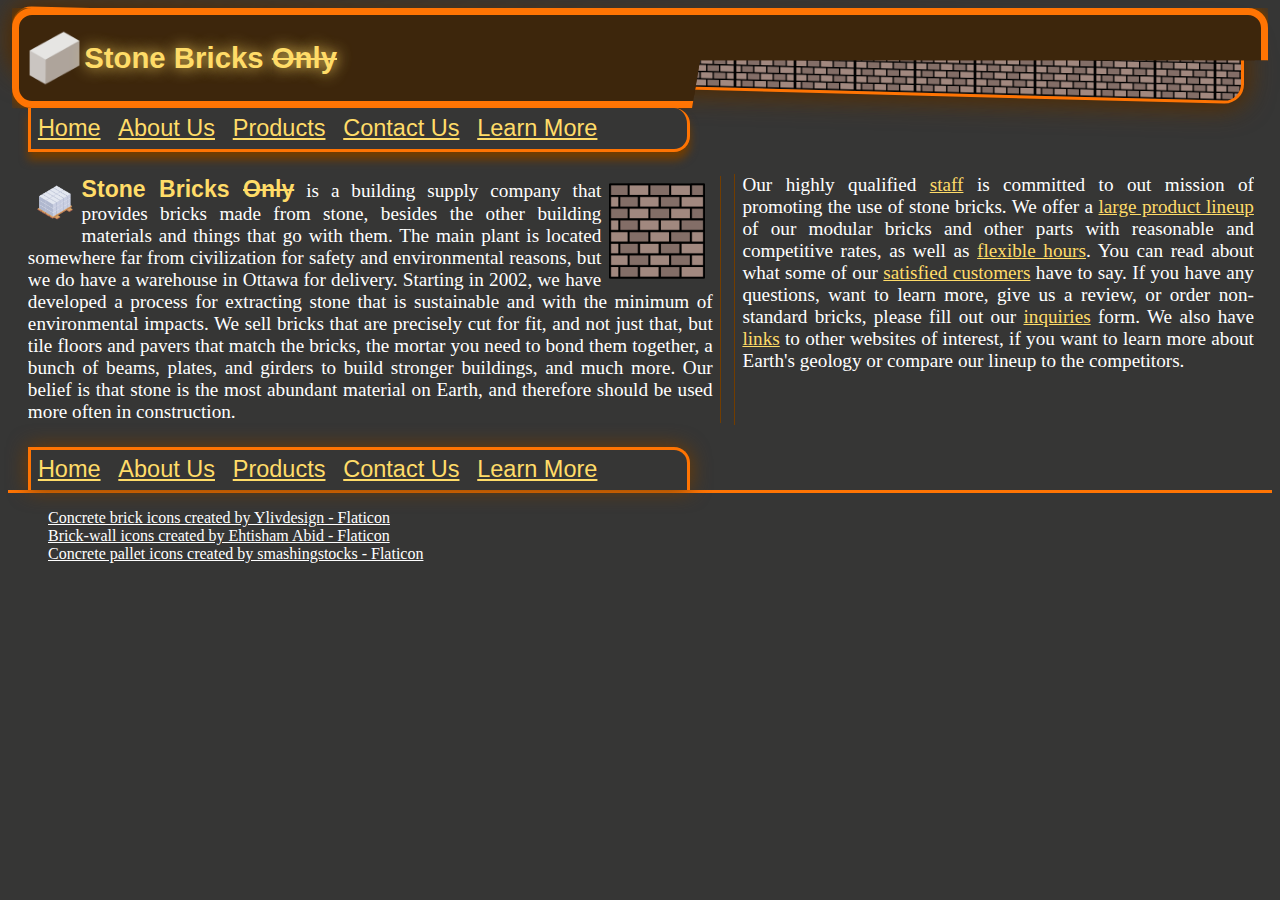
<file: index.html>
<!DOCTYPE html>

<html lang="en">
    <head>
        <meta charset="utf-8">
        <meta name="viewport" content="width=device-width, initial-scale=1.0">
        <title>Stone Bricks Only</title>
        <link rel="stylesheet" href="./styles/site.css">
        <link rel="stylesheet" href="./styles/home.css">
        <link rel="icon" href="./images/object.png">
    </head>
    <body>
        <div id="background"></div>
        <header id="banner">
            <div>
                <div>
                    <img src="./images/object.png" alt="One Isometric Stone Brick">
                    <h1>Stone Bricks <s>Only</s></h1>
                </div>
                <nav>
                    <ul>
                        <li><a href="./index.html">Home</a></li>
                        <li><a href="./aboutus.html">About Us</a></li>
                        <li><a href="./products.html">Products</a></li>
                        <li><a href="./contactus.html">Contact Us</a></li>
                        <li><a href="./learnmore.html">Learn More</a></li>
                    </ul>
                </nav>
            </div>
        </header>
        <nav>
            <a href="./index.html">Home</a>
            <a href="./aboutus.html">About Us</a>
            <a href="./products.html">Products</a>
            <a href="./contactus.html">Contact Us</a>
            <a href="./learnmore.html">Learn More</a>
        </nav>
        <main>
            <p>
                <img src="./images/blocks.png" class="palletImage" alt="An isometric pallet of stone bricks">
                <img src="./images/brick-wall.png" class="floatedImg" alt="A Gray Brick Wall">
                <strong>Stone Bricks <s>Only</s></strong> is a building supply company that provides bricks made from stone, besides the other building materials and things that go with them. The main plant is located somewhere far from civilization for safety and environmental reasons, but we do have a warehouse in Ottawa for delivery. Starting in 2002, we have developed a process for extracting stone that is sustainable and with the minimum of environmental impacts. We sell bricks that are precisely cut for fit, and not just that, but tile floors and pavers that match the bricks, the mortar you need to bond them together, a bunch of beams, plates, and girders to build stronger buildings, and much more. Our belief is that stone is the most abundant material on Earth, and therefore should be used more often in construction.
            </p>
            <p>
                Our highly qualified <a href="./aboutus.html">staff</a> is committed to out mission of promoting the use of stone bricks. We offer a <a href="./products.html">large product lineup</a> of our modular bricks and other parts with reasonable and competitive rates, as well as <a href="contactus.html">flexible hours</a>. You can read about what some of our <a href="./aboutus.html">satisfied customers</a> have to say. If you have any questions, want to learn more, give us a review, or order non-standard bricks, please fill out our <a href="contactus.html">inquiries</a> form. We also have <a href="learnmore.html">links</a> to other websites of interest, if you want to learn more about Earth's geology or compare our lineup to the competitors.
            </p>
        </main>
        <footer>
            <div>
                <nav>
                    <ul>
                        <li><a href="./index.html">Home</a></li>
                        <li><a href="./aboutus.html">About Us</a></li>
                        <li><a href="./products.html">Products</a></li>
                        <li><a href="./contactus.html">Contact Us</a></li>
                        <li><a href="./learnmore.html">Learn More</a></li>
                    </ul>
                </nav>
            </div>
            <div id="attributionBar">
                <ul>
                    <li>
                        <a href="https://www.flaticon.com/free-icons/concrete" title="concrete icons">Concrete brick icons created by Ylivdesign - Flaticon</a>
                    </li>
                    <li>
                        <a href="https://www.flaticon.com/free-icons/brick-wall" title="brick-wall icons">Brick-wall icons created by Ehtisham Abid - Flaticon</a>
                    </li>
                    <li>
                        <a href="https://www.flaticon.com/free-icons/concrete" title="concrete icons">Concrete pallet icons created by smashingstocks - Flaticon</a>
                    </li>
                </ul>
            </div>
        </footer>
    </body>
</html>
</file>
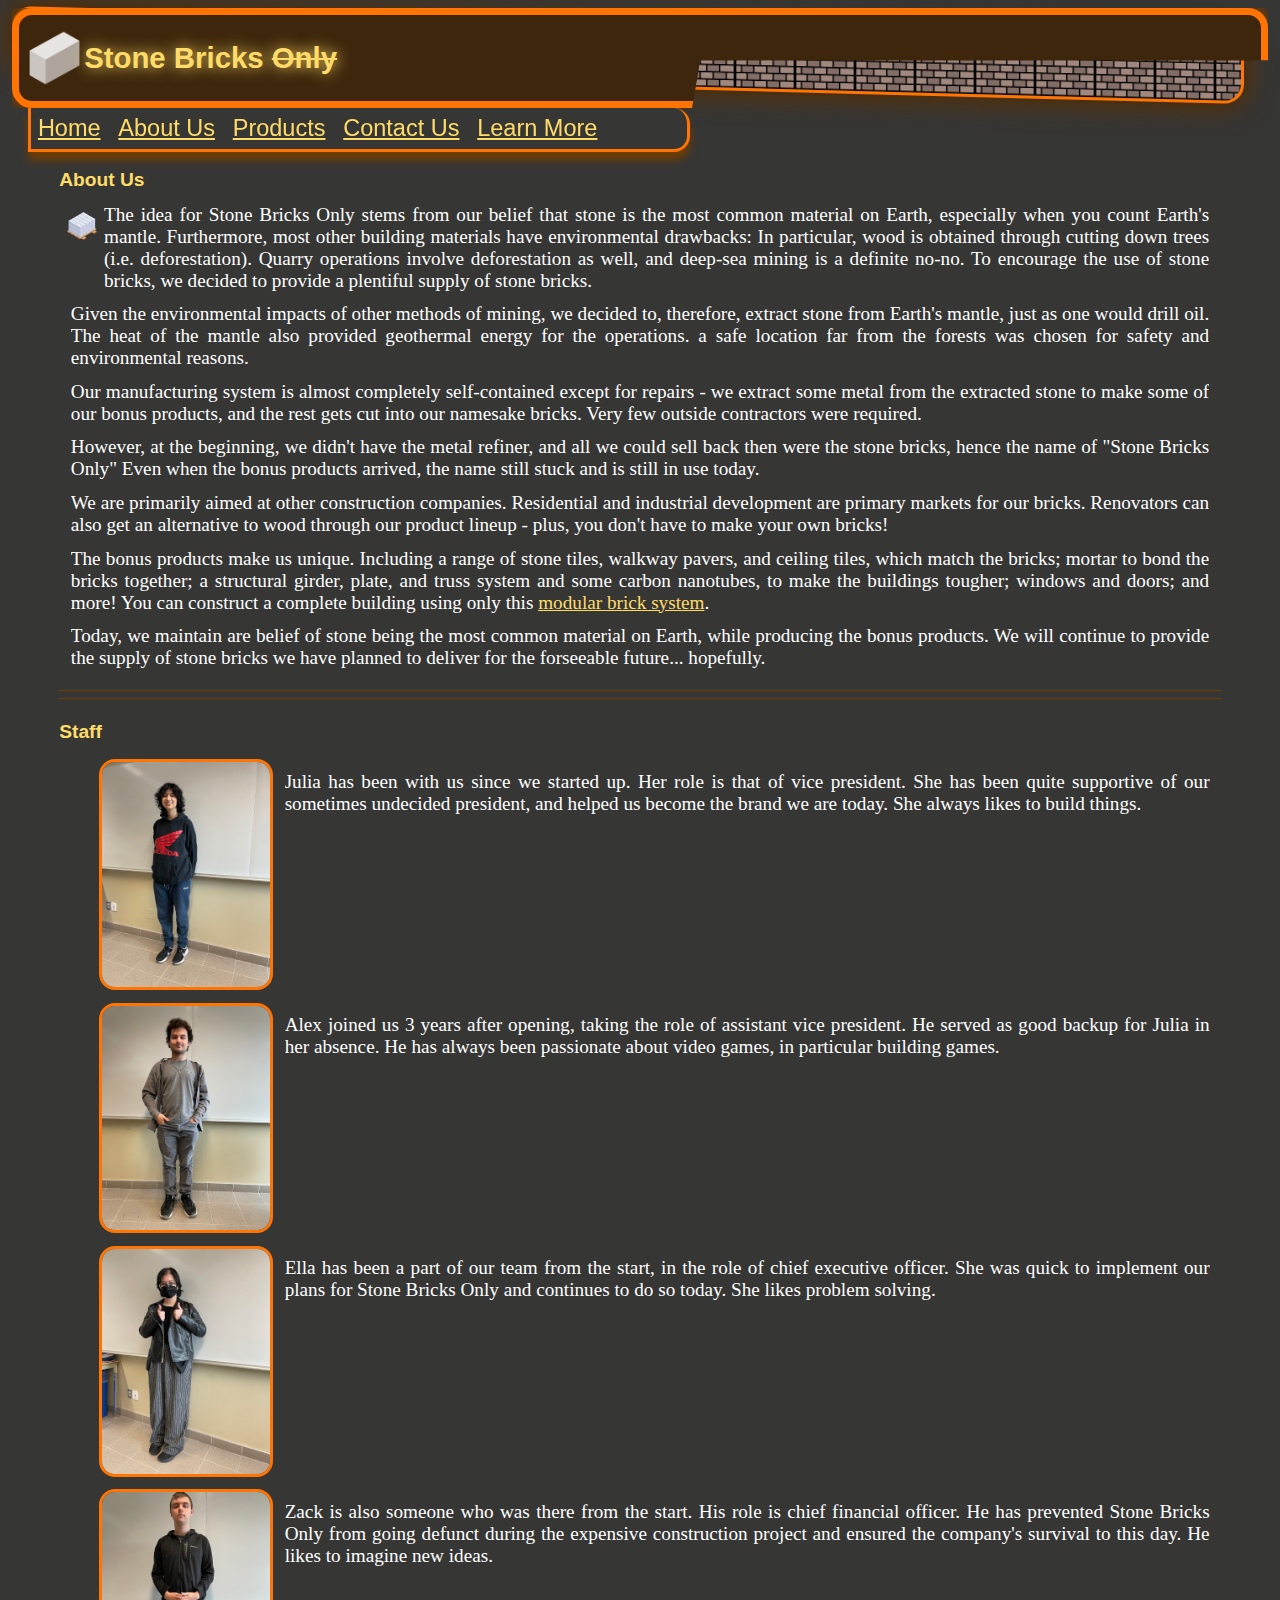
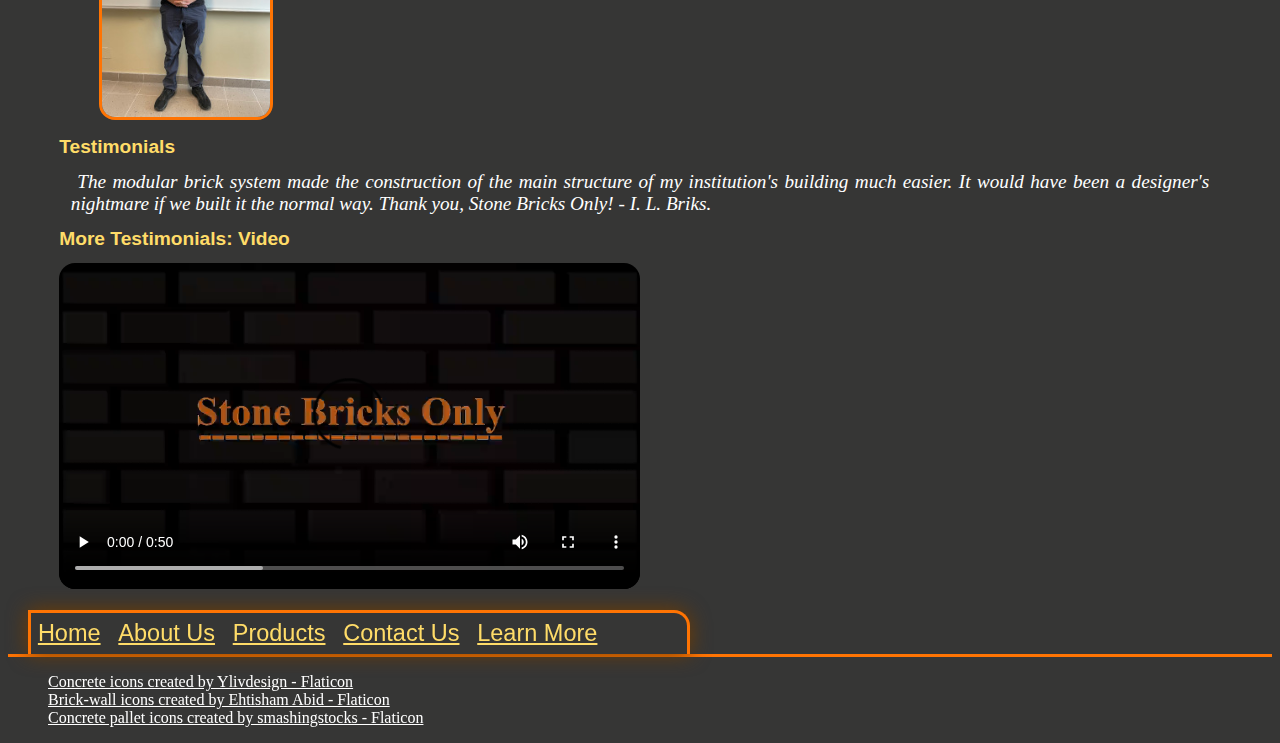
<file: aboutus.html>
<!DOCTYPE html>

<html lang="en">
    <head>
        <meta charset="utf-8">
        <meta name="viewport" content="width=device-width, initial-scale=1.0">
        <title>Stone Bricks Only</title>
        <link rel="stylesheet" href="./styles/site.css">
        <link rel="stylesheet" href="./styles/aboutus-learnmore.css">
        <link rel="stylesheet" href="./styles/testimonials.css">
        <link rel="icon" href="./images/object.png">
    </head>
    <body>
        <div id="background"></div>
        <header id="banner">
            <div>
                <div>
                    <img src="./images/object.png" alt="Stone Brick">
                    <h1>Stone Bricks <s>Only</s></h1>
                </div>
                <nav>
                    <ul>
                        <li><a href="./index.html">Home</a></li>
                        <li><a href="./aboutus.html">About Us</a></li>
                        <li><a href="./products.html">Products</a></li>
                        <li><a href="./contactus.html">Contact Us</a></li>
                        <li><a href="./learnmore.html">Learn More</a></li>
                    </ul>
                </nav>
            </div>
        </header>
        <nav>
            <a href="./index.html">Home</a>
            <a href="./aboutus.html">About Us</a>
            <a href="./products.html">Products</a>
            <a href="./contactus.html">Contact Us</a>
            <a href="./learnmore.html">Learn More</a>
        </nav>
        <main>
            <section id="story">
                <h1>About Us</h1>
                <img src="./images/blocks.png" class="palletImage" alt="An isometric pallet of stone bricks">
                <p>The idea for Stone Bricks Only stems from our belief that stone is the most common material on Earth, especially when you count Earth's mantle. Furthermore, most other building materials have environmental drawbacks: In particular, wood is obtained through cutting down trees (i.e. deforestation). Quarry operations involve deforestation as well, and deep-sea mining is a definite no-no. To encourage the use of stone bricks, we decided to provide a plentiful supply of stone bricks.</p>
                <p>Given the environmental impacts of other methods of mining, we decided to, therefore, extract stone from Earth's mantle, just as one would drill oil. The heat of the mantle also provided geothermal energy for the operations. a safe location far from the forests was chosen for safety and environmental reasons.</p>
                <p>Our manufacturing system is almost completely self-contained except for repairs - we extract some metal from the extracted stone to make some of our bonus products, and the rest gets cut into our namesake bricks. Very few outside contractors were required.</p>
                <p>However, at the beginning, we didn't have the metal refiner, and all we could sell back then were the stone bricks, hence the name of "Stone Bricks Only" Even when the bonus products arrived, the name still stuck and is still in use today.</p>
                <p>We are primarily aimed at other construction companies. Residential and industrial development are primary markets for our bricks. Renovators can also get an alternative to wood through our product lineup - plus, you don't have to make your own bricks!</p>
                <p>The bonus products make us unique. Including a range of stone tiles, walkway pavers, and ceiling tiles, which match the bricks; mortar to bond the bricks together; a structural girder, plate, and truss system and some carbon nanotubes, to make the buildings tougher; windows and doors; and more! You can construct a complete building using only this <a href="./products.html" class="notLearnMore">modular brick system</a>.</p>
                <p>Today, we maintain are belief of stone being the most common material on Earth, while producing the bonus products. We will continue to provide the supply of stone bricks we have planned to deliver for the forseeable future... hopefully.</p>
            </section>
            <section id="testimonials">
                <h1>Staff</h1>
                <ul id="staff">
                    <li>
                        <img src="./staffPhotos/Staff_Julia_Scaled1.jpg">
                        <p>Julia has been with us since we started up. Her role is that of vice president. She has been quite supportive of our sometimes undecided president, and helped us become the brand we are today. She always likes to build things.</p>
                    </li>
                    <li>
                        <img src="./staffPhotos/Staff_Alex_Scaled1.jpg">
                        <p>Alex joined us 3 years after opening, taking the role of assistant vice president. He served as good backup for Julia in her absence. He has always been passionate about video games, in particular building games.</p>
                    </li>
                    <li>
                        <img src="./staffPhotos/Staff_Ella_Scaled1.jpg">
                        <p>Ella has been a part of our team from the start, in the role of chief executive officer. She was quick to implement our plans for Stone Bricks Only and continues to do so today. She likes problem solving.</p>
                    </li>
                    <li>
                        <img src="./staffPhotos/Staff_Zack_Scaled1.jpg">
                        <p>Zack is also someone who was there from the start. His role is chief financial officer. He has prevented Stone Bricks Only from going defunct during the expensive construction project and ensured the company's survival to this day. He likes to imagine new ideas.</p>
                    </li>
                </ul>
                <h1>Testimonials</h1>
                <p>&nbsp<i>The modular brick system made the construction of the main structure of my institution's building much easier. It would have been a designer's nightmare if we built it the normal way. Thank you, Stone Bricks Only! - I. L. Briks.</i></p>
                <h1 id="videoh1">More Testimonials: Video</h1>
                <video controls>
                    <source src="./movie/movie1.mp4" type="video/mp4">
                    <source src="./movie/movie1.ogv" type="video/ogv">
                    <source src="./movie/movie1.webm" type="video/webm">
                    <a href="./movie/movie1.mp4">Download the video file</a>
                </video>
            </section>
        </main>
        <footer>
            <div>
                <nav>
                    <ul>
                        <li><a href="./index.html">Home</a></li>
                        <li><a href="./aboutus.html">About Us</a></li>
                        <li><a href="./products.html">Products</a></li>
                        <li><a href="./contactus.html">Contact Us</a></li>
                        <li><a href="./learnmore.html">Learn More</a></li>
                    </ul>
                </nav>
            </div>
            <div id="attributionBar">
                <ul>
                    <li>
                        <a href="https://www.flaticon.com/free-icons/concrete" title="concrete icons">Concrete icons created by Ylivdesign - Flaticon</a>
                    </li>
                    <li>
                        <a href="https://www.flaticon.com/free-icons/brick-wall" title="brick-wall icons">Brick-wall icons created by Ehtisham Abid - Flaticon</a>
                    </li>
                    <li>
                        <a href="https://www.flaticon.com/free-icons/concrete" title="concrete icons">Concrete pallet icons created by smashingstocks - Flaticon</a>
                    </li>
                </ul>
            </div>
        </footer>
    </body>
</html>
</file>
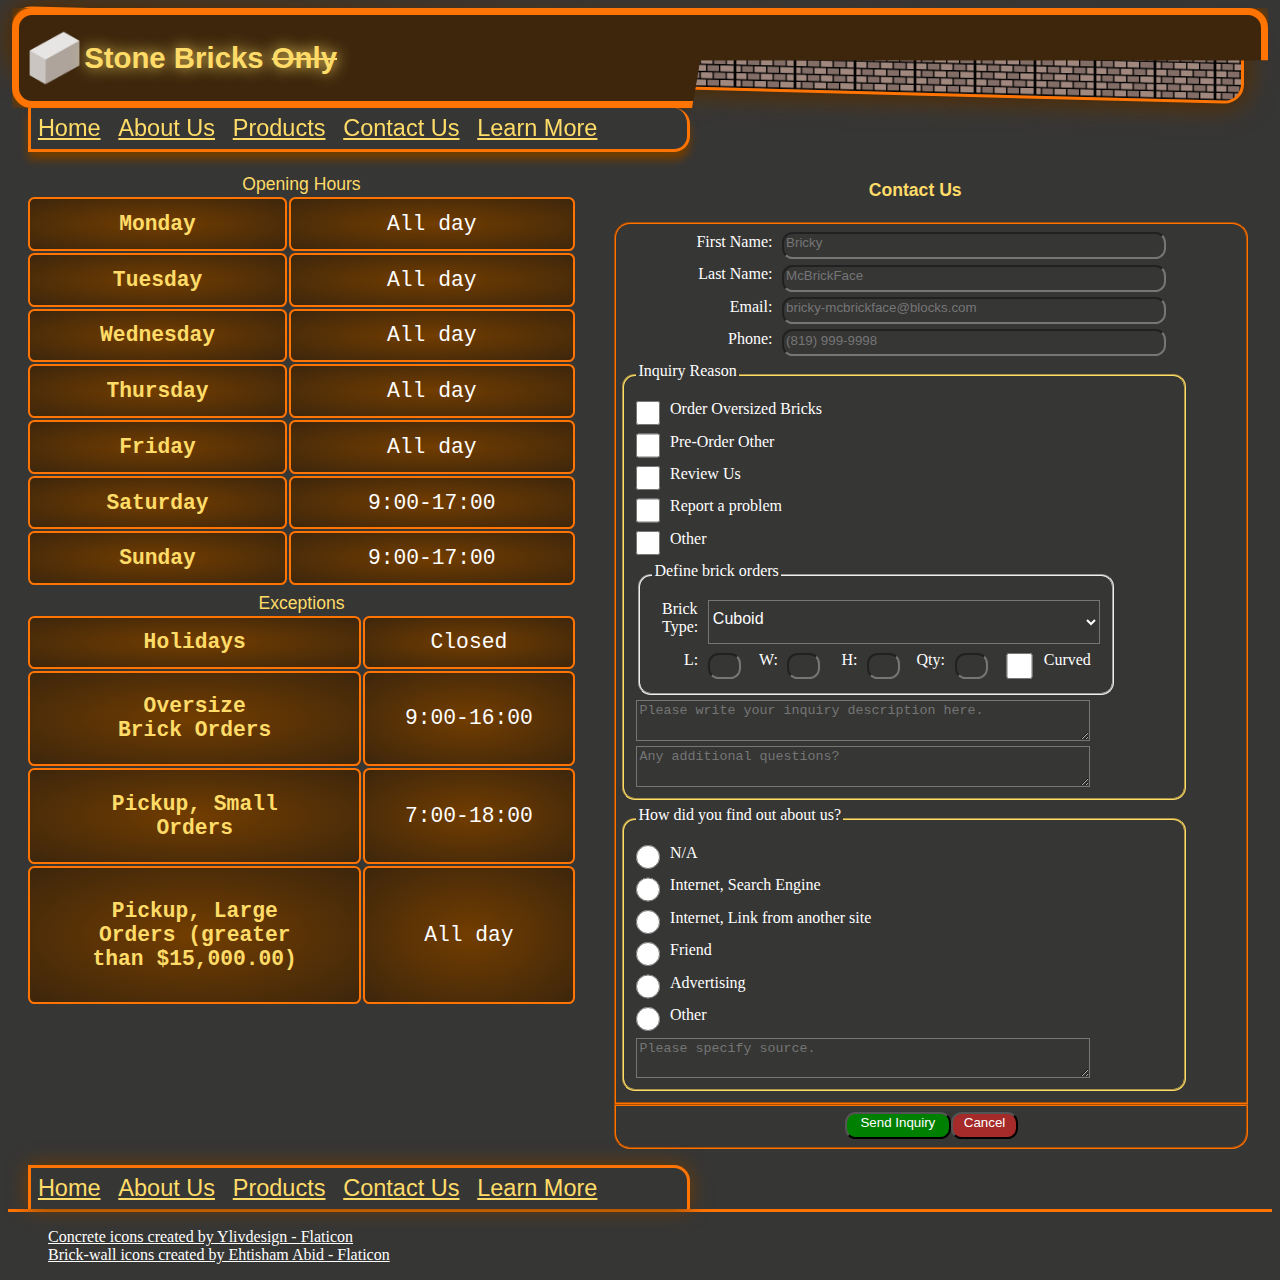
<file: contactus.html>
<!DOCTYPE html>

<html lang="en">
    <head>
        <meta charset="utf-8">
        <meta name="viewport" content="width=device-width, initial-scale=1.0">
        <title>Stone Bricks Only</title>
        <link rel="stylesheet" href="./styles/site.css">
        <link rel="stylesheet" href="./styles/contactus.css">
        <link rel="stylesheet" href="./styles/tables.css">
        <link rel="icon" href="./images/object.png">
    </head>
    <body>
        <div id="background"></div>
        <header id="banner">
            <div>
                <div>
                    <img src="./images/object.png" alt="Stone Brick">
                    <h1>Stone Bricks <s>Only</s></h1>
                </div>
                <nav>
                    <ul>
                        <li><a href="./index.html">Home</a></li>
                        <li><a href="./aboutus.html">About Us</a></li>
                        <li><a href="./products.html">Products</a></li>
                        <li><a href="./contactus.html">Contact Us</a></li>
                        <li><a href="./learnmore.html">Learn More</a></li>
                    </ul>
                </nav>
            </div>
        </header>
        <nav>
            <a href="./index.html">Home</a>
            <a href="./aboutus.html">About Us</a>
            <a href="./products.html">Products</a>
            <a href="./contactus.html">Contact Us</a>
            <a href="./learnmore.html">Learn More</a>
        </nav>
        <main>
            <div id="hours">
                <table>
                    <caption>Opening Hours</caption>
                    <tr><th>Monday</th><td>All day</td></tr>
                    <tr><th>Tuesday</th><td>All day</td></tr>
                    <tr><th>Wednesday</th><td>All day</td></tr>
                    <tr><th>Thursday</th><td>All day</td></tr>
                    <tr><th>Friday</th><td>All day</td></tr>
                    <tr><th>Saturday</th><td>9:00-17:00</td></tr>
                    <tr><th>Sunday</th><td>9:00-17:00</td></tr>
                </table>
                <table>
                    <caption>Exceptions</caption>
                    <tr><th>Holidays</th><td>Closed</td></tr>
                    <tr><th>Oversize <br>Brick Orders</th><td>9:00-16:00</td></tr>
                    <tr><th>Pickup, Small <br> Orders</th><td>7:00-18:00</td></tr>
                    <tr><th>Pickup, Large <br>Orders (greater <br>than $15,000.00)</th><td>All day</td></tr>
                </table>
            </div>
            <form>
                <h1>Contact Us</h1>
                <fieldset id="field">
                    <label for="firstName">First Name:</label>
                    <input type="text" maxlength="50" size="30" name="firstName" id="firstName" placeholder="Bricky">
                    <label for="lastName">Last Name:</label>
                    <input type="text" maxlength="50" size="30" name="lastName" id="lastName" placeholder="McBrickFace">
                    <label for="email">Email:</label>
                    <input type="email" maxlength="100" size="30"  name="email" id="email" placeholder="bricky-mcbrickface@blocks.com">
                    <label for="phone">Phone:</label>
                    <input type="text" maxlength="50" size="30" name="phone" id="phone" placeholder="(819) 999-9998">
                    <fieldset id="reason">
                        <legend>Inquiry Reason</legend>
                        <input type="checkbox" name="orderOver" id="orderOver">
                        <label for="orderOver">Order Oversized Bricks</label>
                        <input type="checkbox" name="pre-order" id="pre-order">
                        <label for="pre-order">Pre-Order Other</label>
                        <input type="checkbox" name="review" id="review">
                        <label for="review">Review Us</label>
                        <input type="checkbox" name="report" id="report">
                        <label for="report">Report a problem</label>
                        <input type="checkbox" name="other" id="other">
                        <label for="other">Other</label>
                        <fieldset id="brickDefinition">
                            <legend>Define brick orders</legend>
                            <label for="type" id="typeLabel">Brick Type:</label>
                            <select name="type" id="type">
                                <option value="cuboid" selected>Cuboid</option>
                                <option value="cuboidWithHole">Cuboid With Hole</option>
                                <option value="slab">Slab</option>
                                <option value="tile">Tile (2D)</option>
                                <option value="paver">Walkway Paver (2D)</option>
                                <option value="slabsp">Slab Spacer (2D)</option>
                                <option value="panel">Internal Panel (2D)</option>
                                <option value="wedge">Wedge</option>
                                <option value="outwedge">Outer Corner Wedge</option>
                                <option value="inwedge">Inner Corner Wedge</option>
                                <option value="pillar">Pillar (1D)</option>
                                <option value="pipe">Pipe (1D)</option>
                                <option value="window">Window (2D)</option>
                                <option value="door">Door (2D)</option>
                                <option value="gldoor">Glass door (2D)</option>
                            </select>
                            <label for="length" id="L">L:</label>
                            <input type="text" maxlength="2" size="1" name="length" id="length">
                            <label for="width" id="W">W:</label>
                            <input type="text" maxlength="2" size="1" name="width" id="width">
                            <label for="height" id="H">H:</label>
                            <input type="text" maxlength="2" size="1" name="height" id="height">
                            <label for="quantity" id="Q">Qty:</label>
                            <input type="text" maxlength="4" size="1" name="quantity" id="quantity">
                            <input type="checkbox" name="curved" id="curved">
                            <label for="curved">Curved</label>
                        </fieldset>
                        <textarea rows="2" cols="50" maxlength="1000" name="description" id="description" placeholder="Please write your inquiry description here."></textarea>
                        <textarea rows="2" cols="50" maxlength="1000" name="additional" id="additional" placeholder="Any additional questions?"></textarea>
                    </fieldset>
                    <fieldset id="findOut">
                        <legend>How did you find out about us?</legend>
                        <input type="radio" name="how" id="how1">
                        <label for="how1">N/A</label>
                        <input type="radio" name="how" id="how2">
                        <label for="how2">Internet, Search Engine</label>
                        <input type="radio" name="how" id="how3">
                        <label for="how3">Internet, Link from another site</label>
                        <input type="radio" name="how" id="how4">
                        <label for="how4">Friend</label>
                        <input type="radio" name="how" id="how5">
                        <label for="how5">Advertising</label>
                        <input type="radio" name="how" id="how6">
                        <label for="how6">Other</label>
                        <textarea rows="2" cols="50" maxlength="1000" name="description1" id="description1" placeholder="Please specify source."></textarea>
                    </fieldset>
                </fieldset>
                <fieldset id="submission">
                    <input type="submit" value="Send Inquiry">
                    <input type="reset" value="Cancel">
                </fieldset>
            </form>
        </main>
        <footer>
            <div>
                <nav>
                    <ul>
                        <li><a href="./index.html">Home</a></li>
                        <li><a href="./aboutus.html">About Us</a></li>
                        <li><a href="./products.html">Products</a></li>
                        <li><a href="./contactus.html">Contact Us</a></li>
                        <li><a href="./learnmore.html">Learn More</a></li>
                    </ul>
                </nav>
            </div>
            <div id="attributionBar">
                <ul>
                    <li>
                        <a href="https://www.flaticon.com/free-icons/concrete" title="concrete icons">Concrete icons created by Ylivdesign - Flaticon</a>
                    </li>
                    <li>
                        <a href="https://www.flaticon.com/free-icons/brick-wall" title="brick-wall icons">Brick-wall icons created by Ehtisham Abid - Flaticon</a>
                    </li>
                </ul>
            </div>
        </footer>
    </body>
</html>
</file>
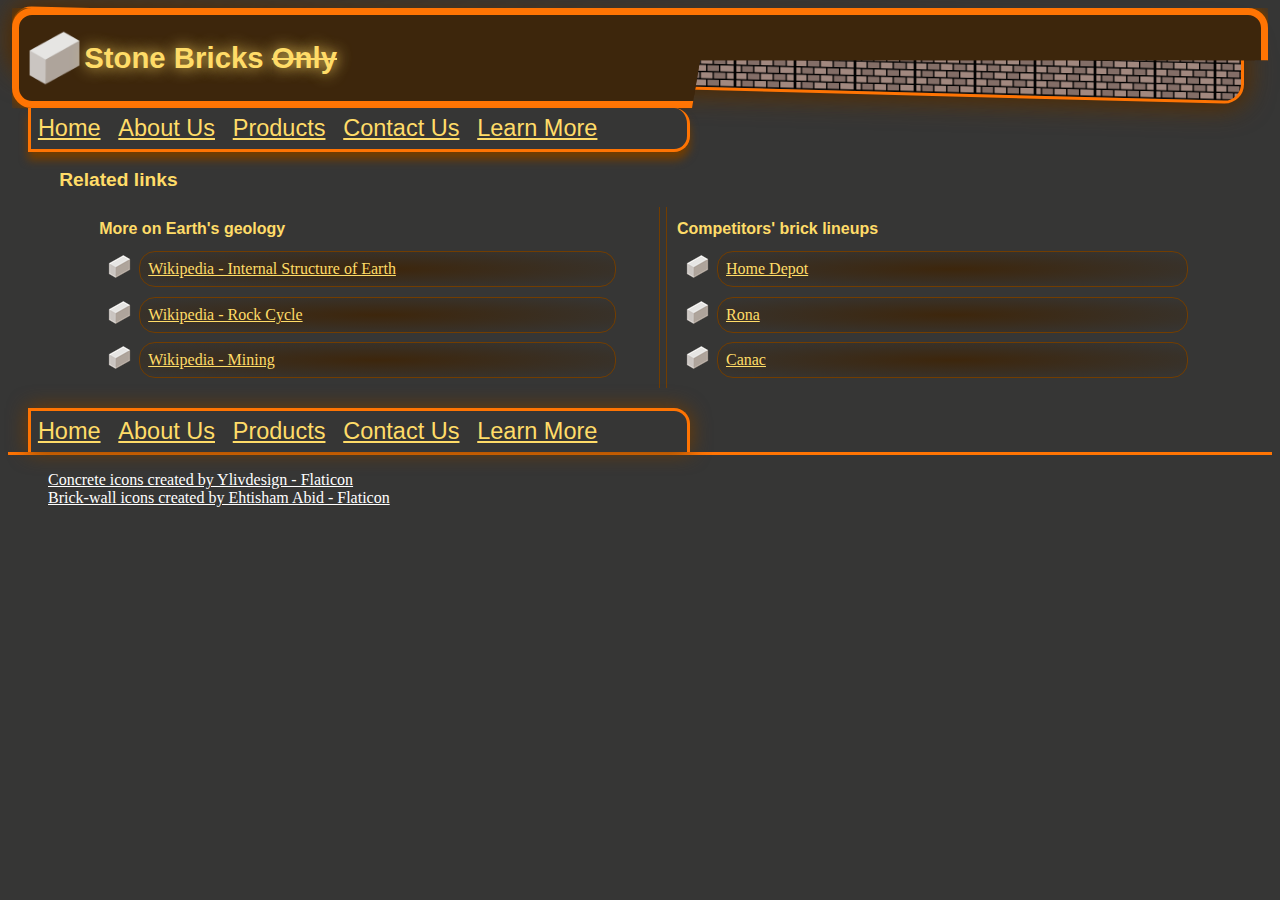
<file: learnmore.html>
<!DOCTYPE html>

<html lang="en">
    <head>
        <meta charset="utf-8">
        <meta name="viewport" content="width=device-width, initial-scale=1.0">
        <title>Stone Bricks Only</title>
        <link rel="stylesheet" href="./styles/site.css">
        <link rel="stylesheet" href="./styles/aboutus-learnmore.css">
        <link rel="icon" href="./images/object.png">
    </head>
    <body>
        <div id="background"></div>
        <header id="banner">
            <div>
                <div>
                    <img src="./images/object.png" alt="Stone Brick">
                    <h1>Stone Bricks <s>Only</s></h1>
                </div>
                <nav>
                    <ul>
                        <li><a href="./index.html">Home</a></li>
                        <li><a href="./aboutus.html">About Us</a></li>
                        <li><a href="./products.html">Products</a></li>
                        <li><a href="./contactus.html">Contact Us</a></li>
                        <li><a href="./learnmore.html">Learn More</a></li>
                    </ul>
                </nav>
            </div>
        </header>
        <nav>
            <a href="./index.html">Home</a>
            <a href="./aboutus.html">About Us</a>
            <a href="./products.html">Products</a>
            <a href="./contactus.html">Contact Us</a>
            <a href="./learnmore.html">Learn More</a>
        </nav>
        <main>
            <h1>Related links</h1>
            <ul id="links">
                <li id="geology">
                    <h2>More on Earth's geology</h2>
                    <ul>
                        <li><a href="https://en.wikipedia.org/wiki/Internal_structure_of_Earth" target="_blank">Wikipedia - Internal Structure of Earth</a></li>
                        <li><a href="https://en.wikipedia.org/wiki/Rock_cycle" target="_blank">Wikipedia - Rock Cycle</a></li>
                        <li><a href="https://en.wikipedia.org/wiki/Mining" target="_blank">Wikipedia - Mining</a></li>
                    </ul>
                </li>
                <li id="competitors">
                    <h2>Competitors' brick lineups</h2>
                    <ul>
                        <li><a href="https://www.homedepot.ca/search?q=bricks#!q=bricks" target="_blank">Home Depot</a></li>
                        <li><a href="https://www.rona.ca/webapp/wcs/stores/servlet/RonaAjaxCatalogSearchView?catalogId=10051&keywords=bricks&langId=-1&searchKey=RonaEN&storeId=10151&urlLangId=-1" target="_blank">Rona</a></li>
                        <li><a href="https://www.canac.ca/en/catalogsearch/result/?q=bricks&product_list_limit=48" target="_blank">Canac</a></li>
                    </ul>
                </li>
            </ul>
        </main>
        <footer>
            <div>
                <nav>
                    <ul>
                        <li><a href="./index.html">Home</a></li>
                        <li><a href="./aboutus.html">About Us</a></li>
                        <li><a href="./products.html">Products</a></li>
                        <li><a href="./contactus.html">Contact Us</a></li>
                        <li><a href="./learnmore.html">Learn More</a></li>
                    </ul>
                </nav>
            </div>
            <div id="attributionBar">
                <ul>
                    <li>
                        <a href="https://www.flaticon.com/free-icons/concrete" title="concrete icons">Concrete icons created by Ylivdesign - Flaticon</a>
                    </li>
                    <li>
                        <a href="https://www.flaticon.com/free-icons/brick-wall" title="brick-wall icons">Brick-wall icons created by Ehtisham Abid - Flaticon</a>
                    </li>
                </ul>
            </div>
        </footer>
    </body>
</html>
</file>
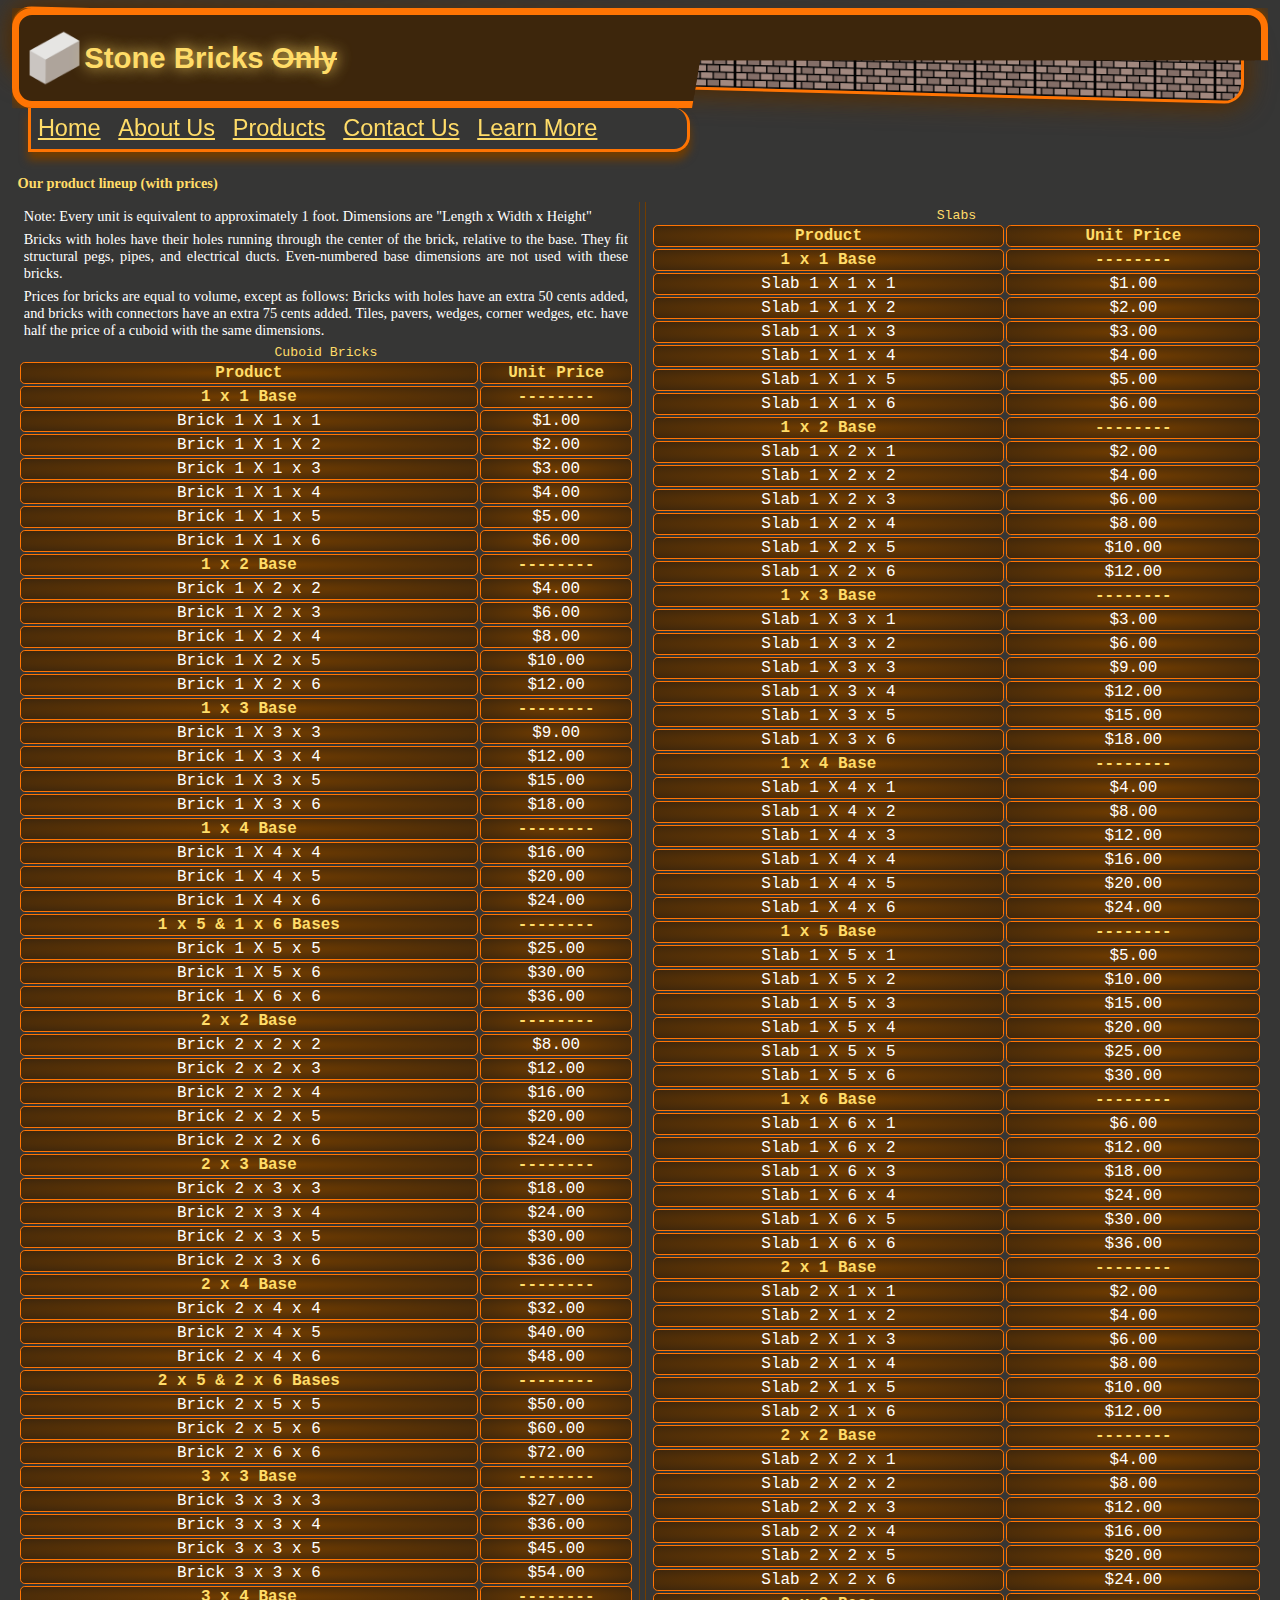
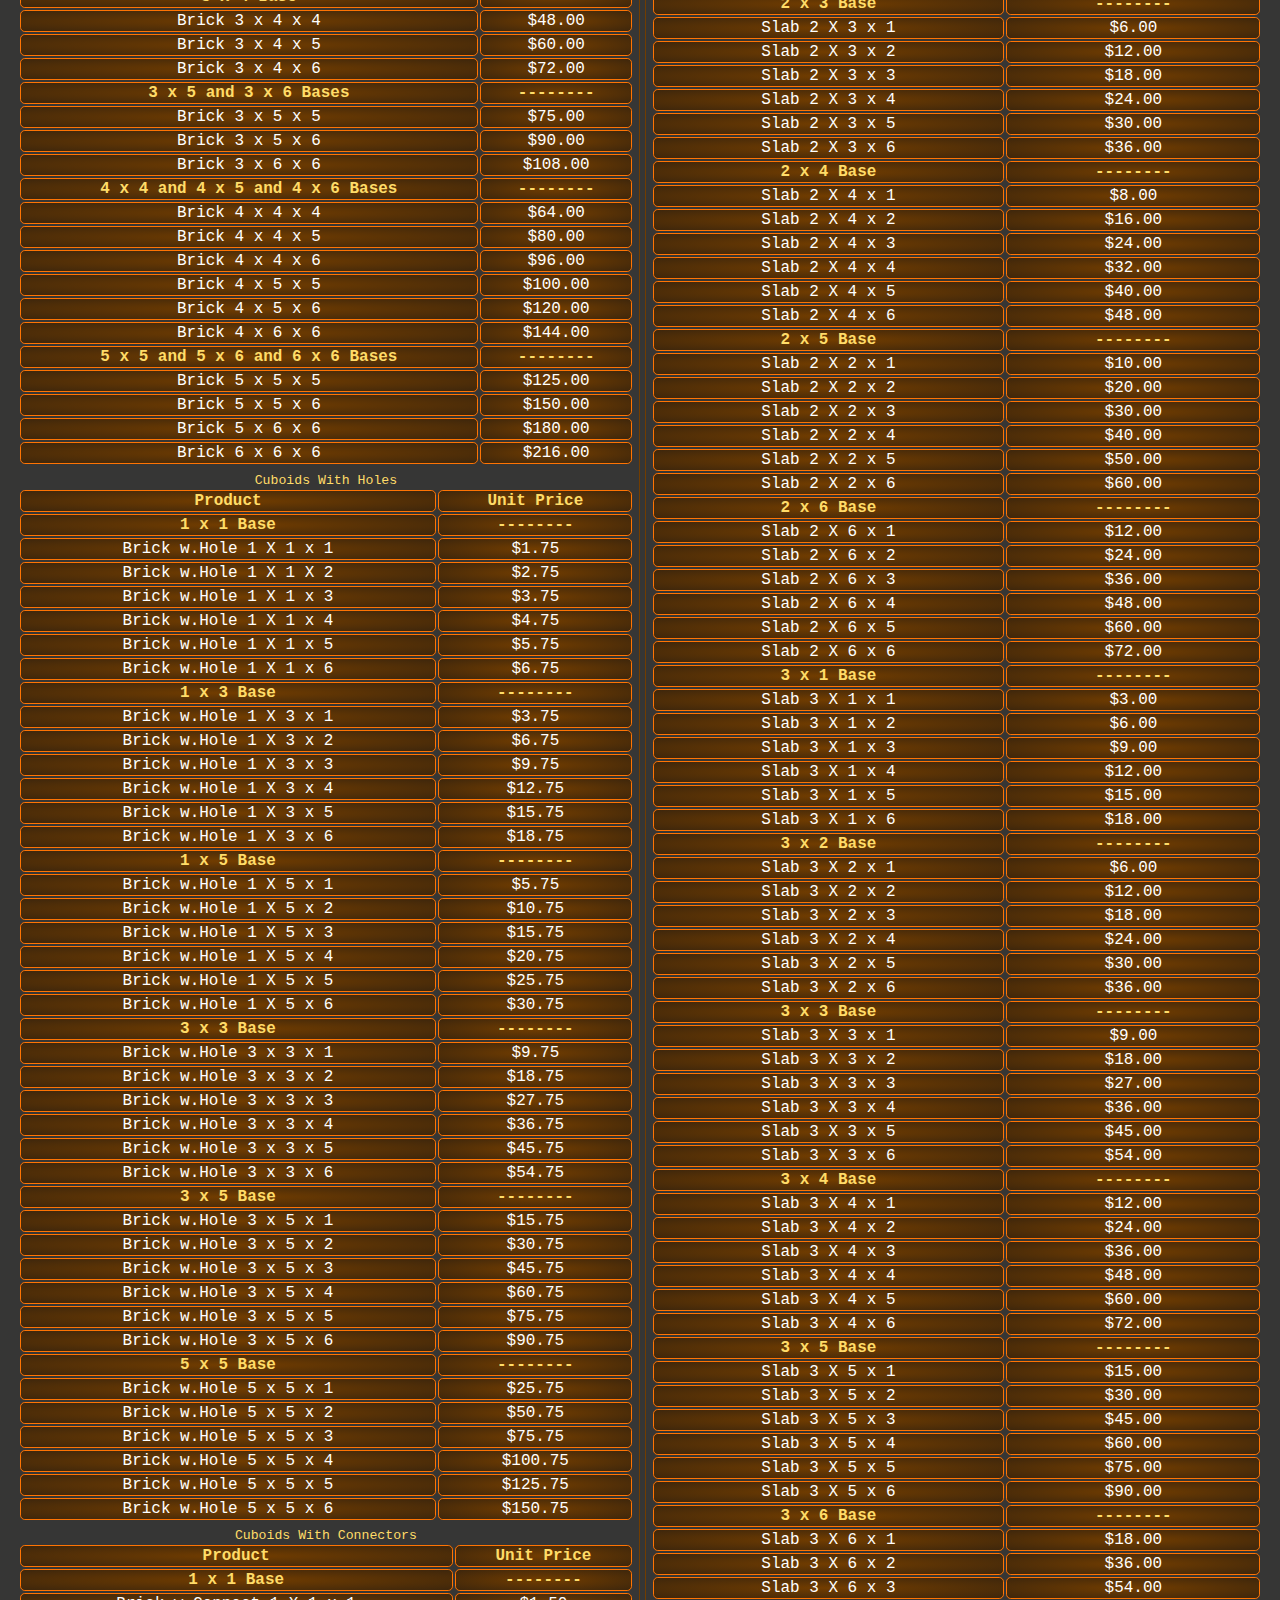
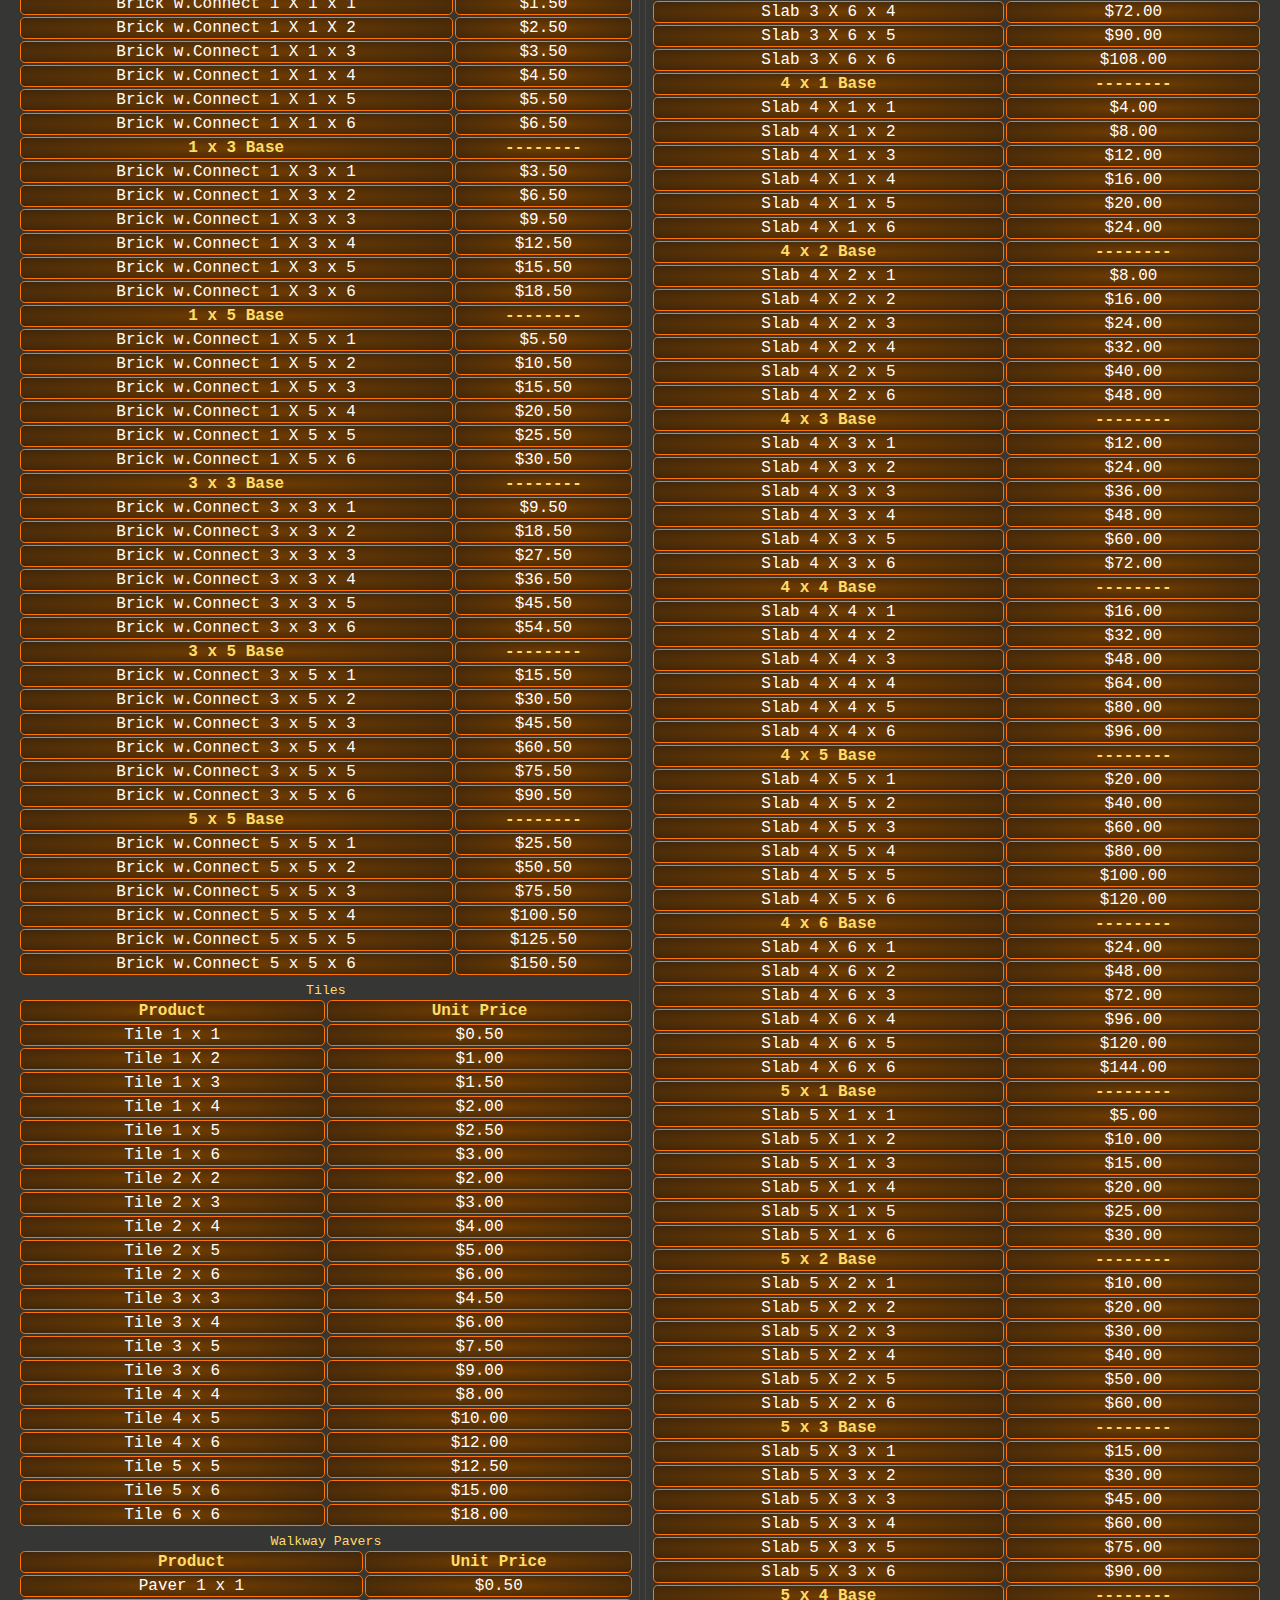
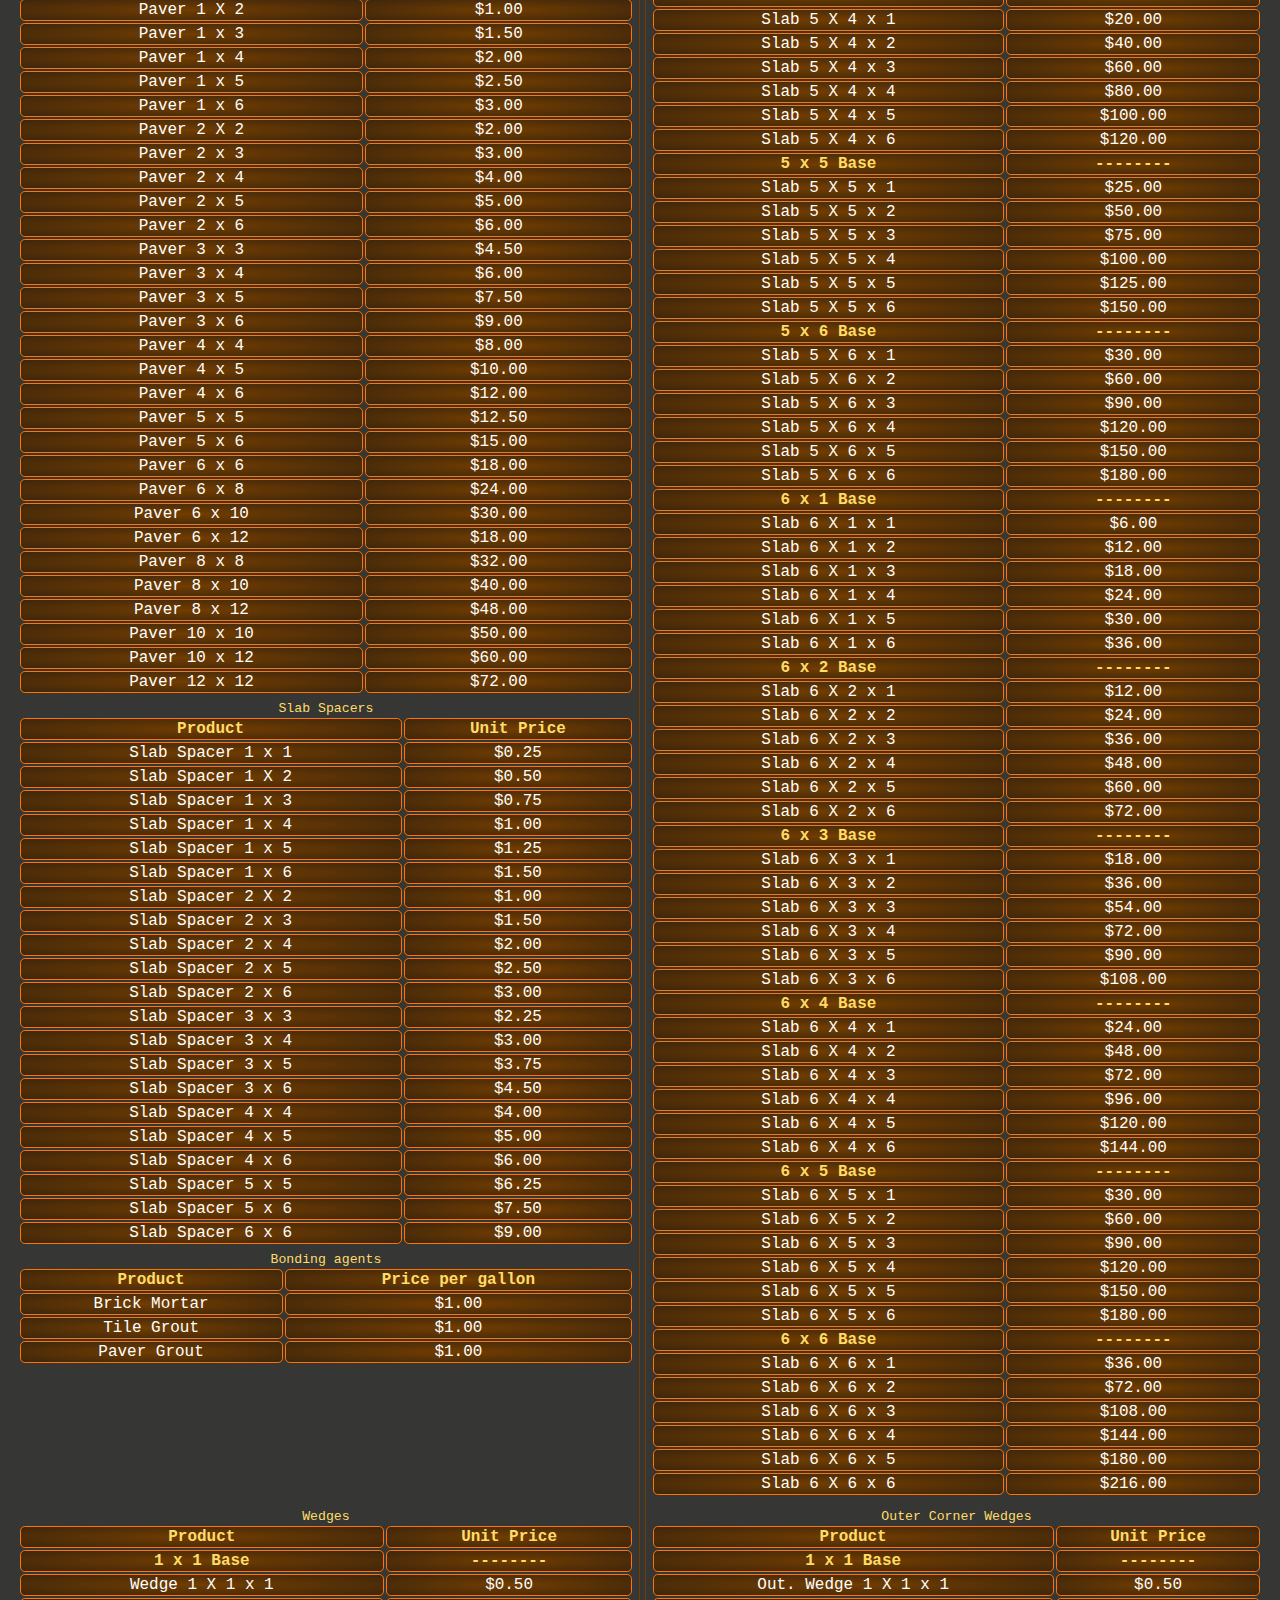
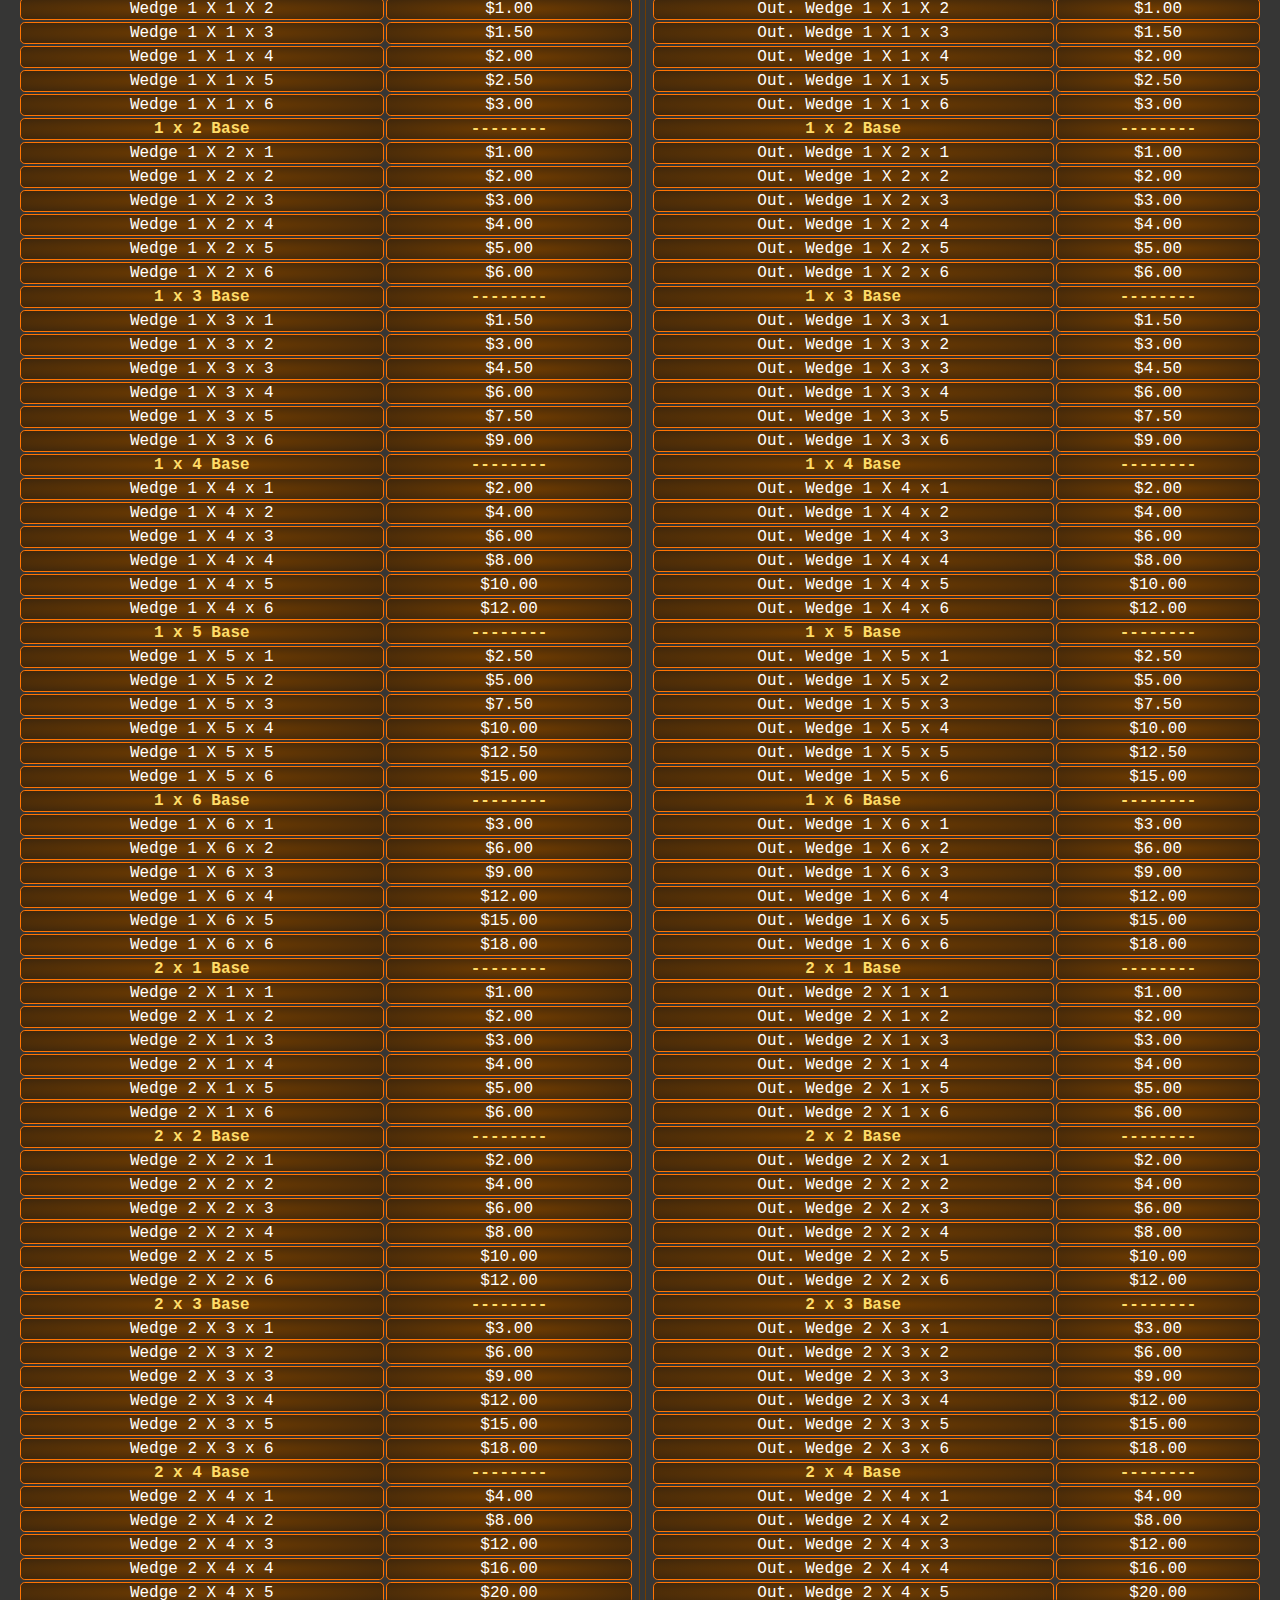
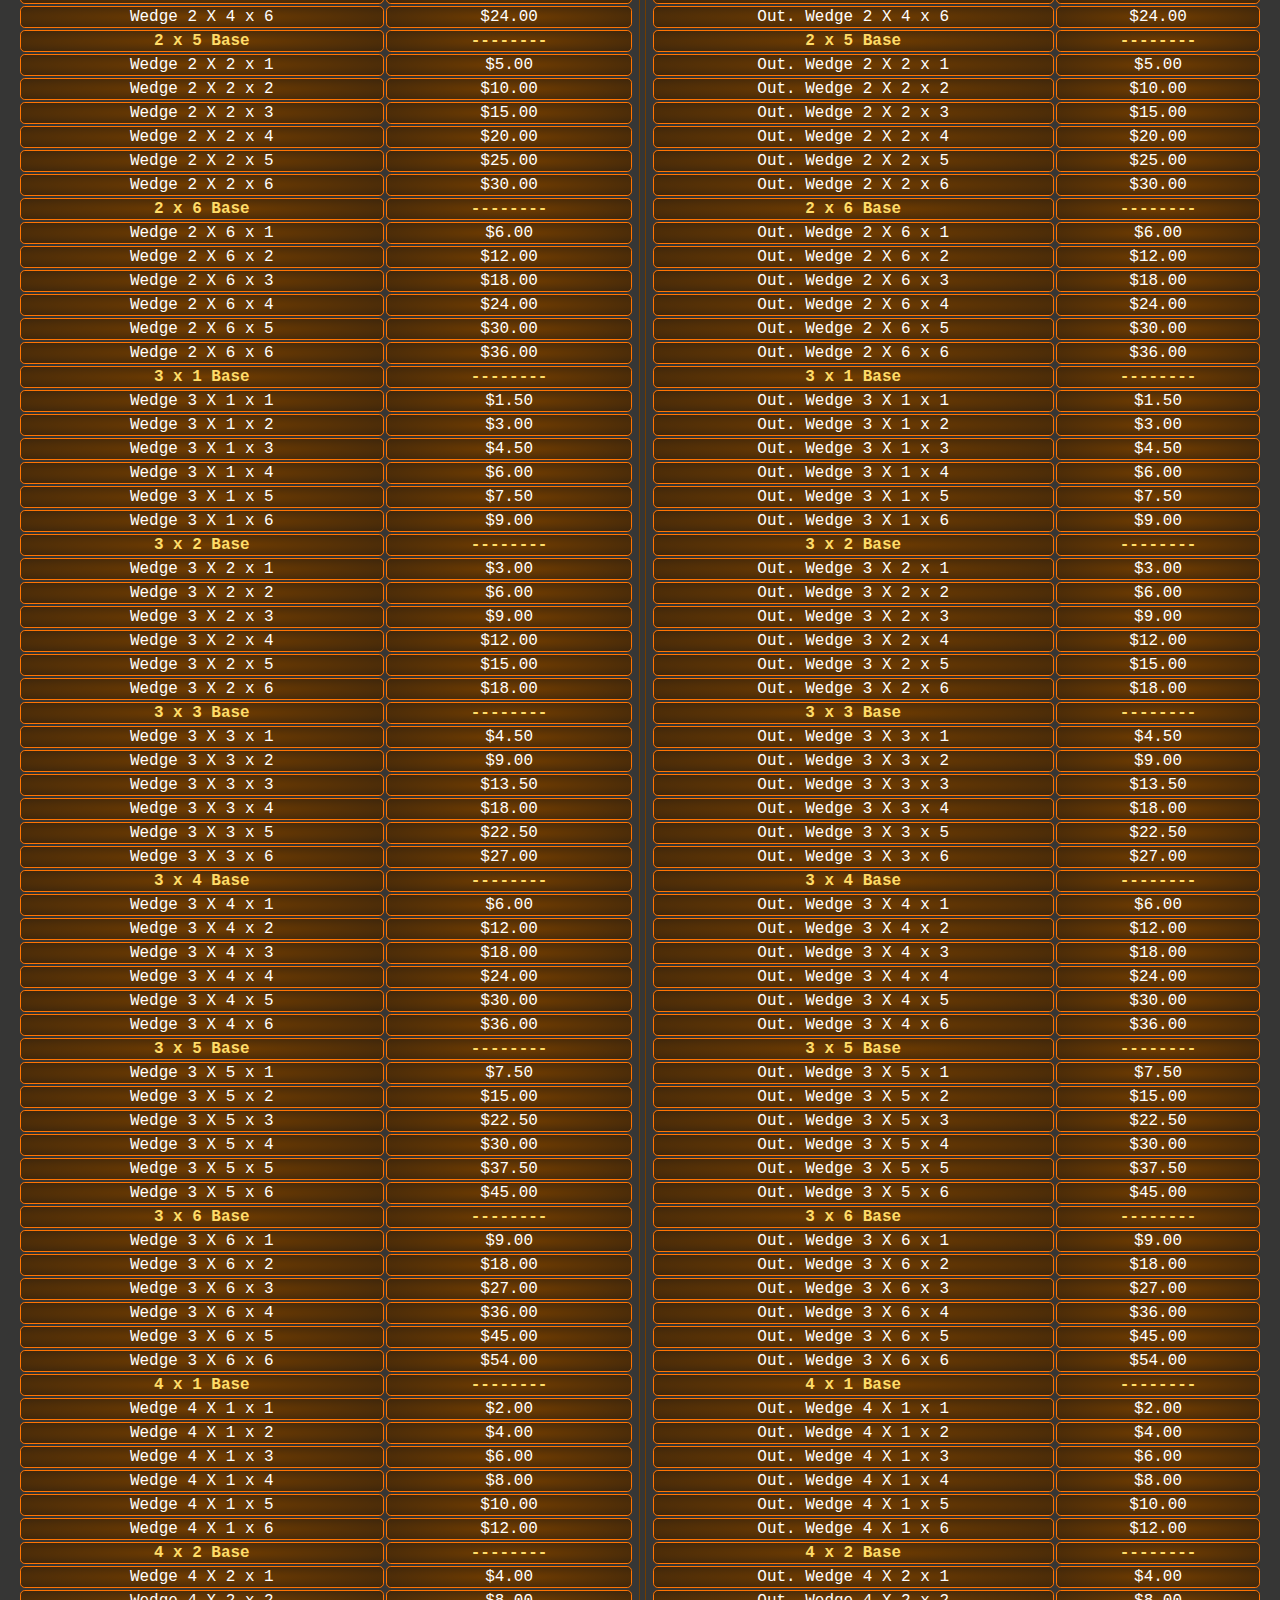
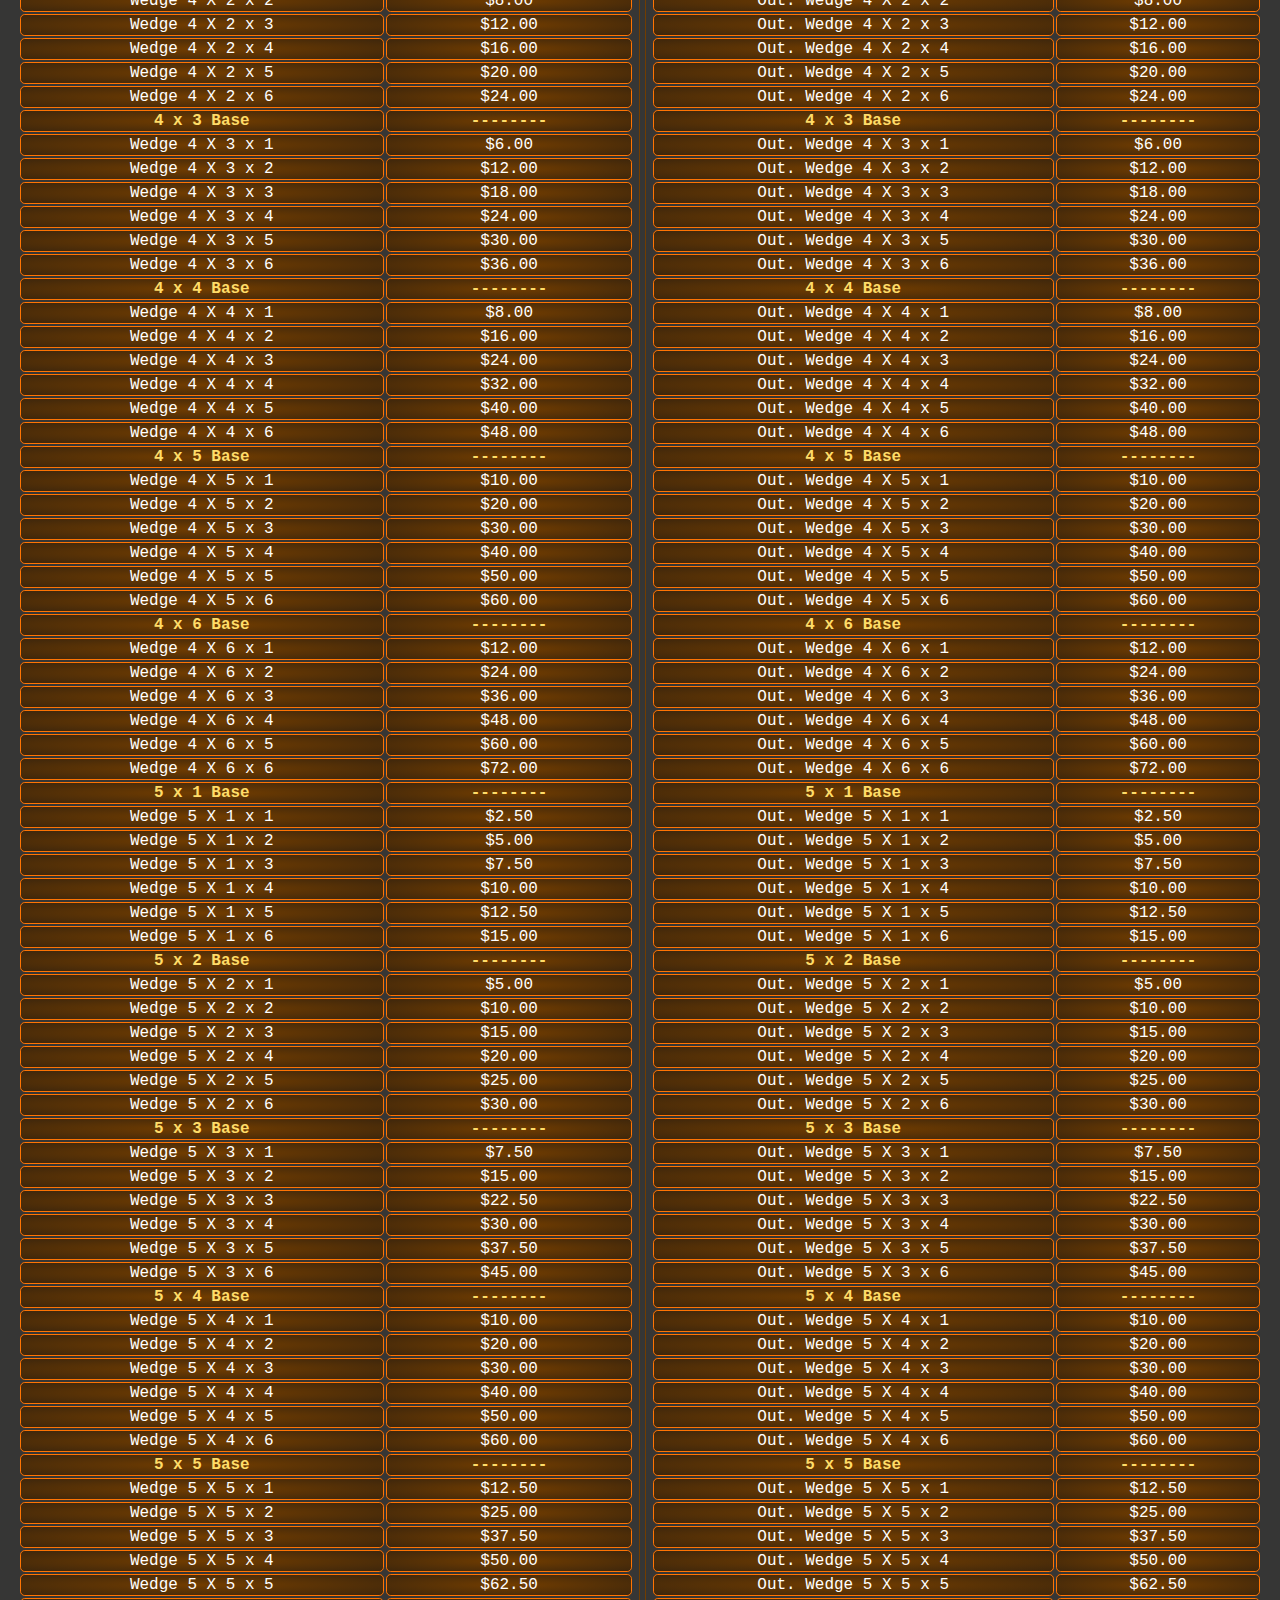
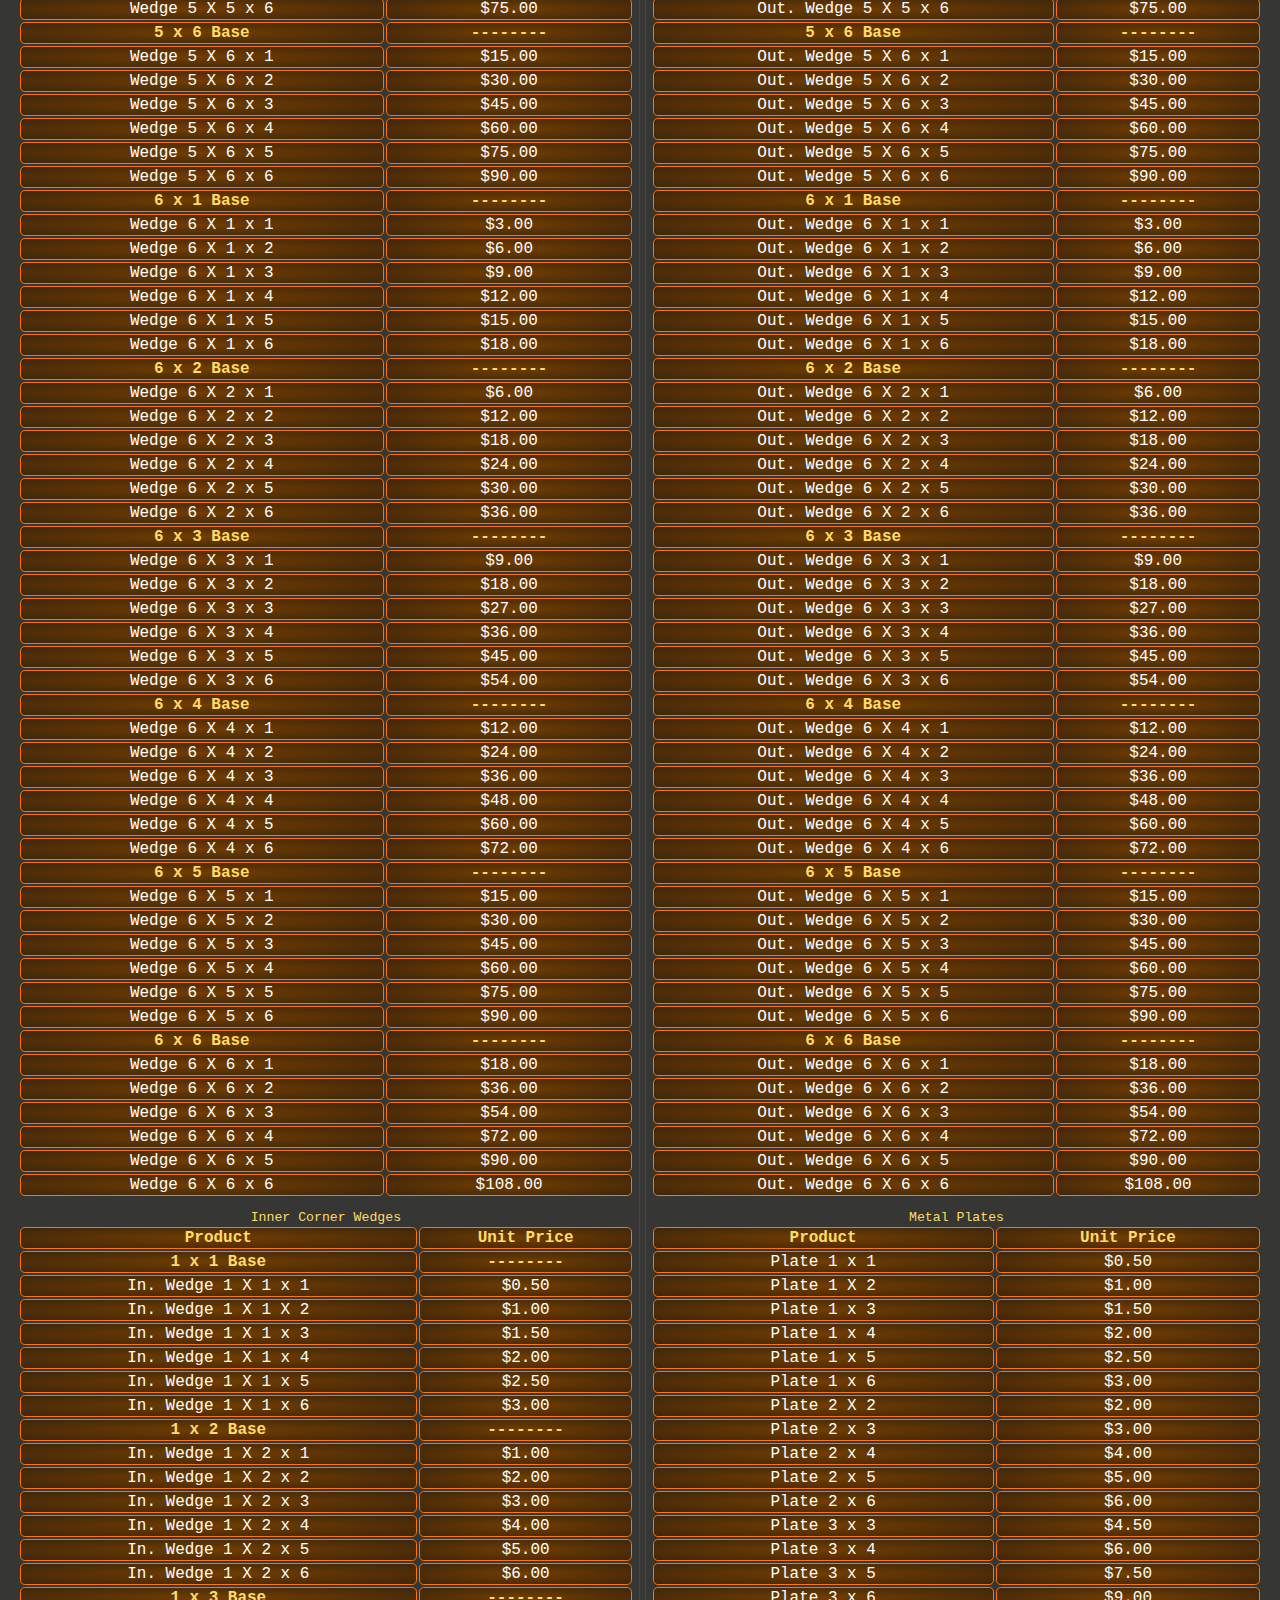
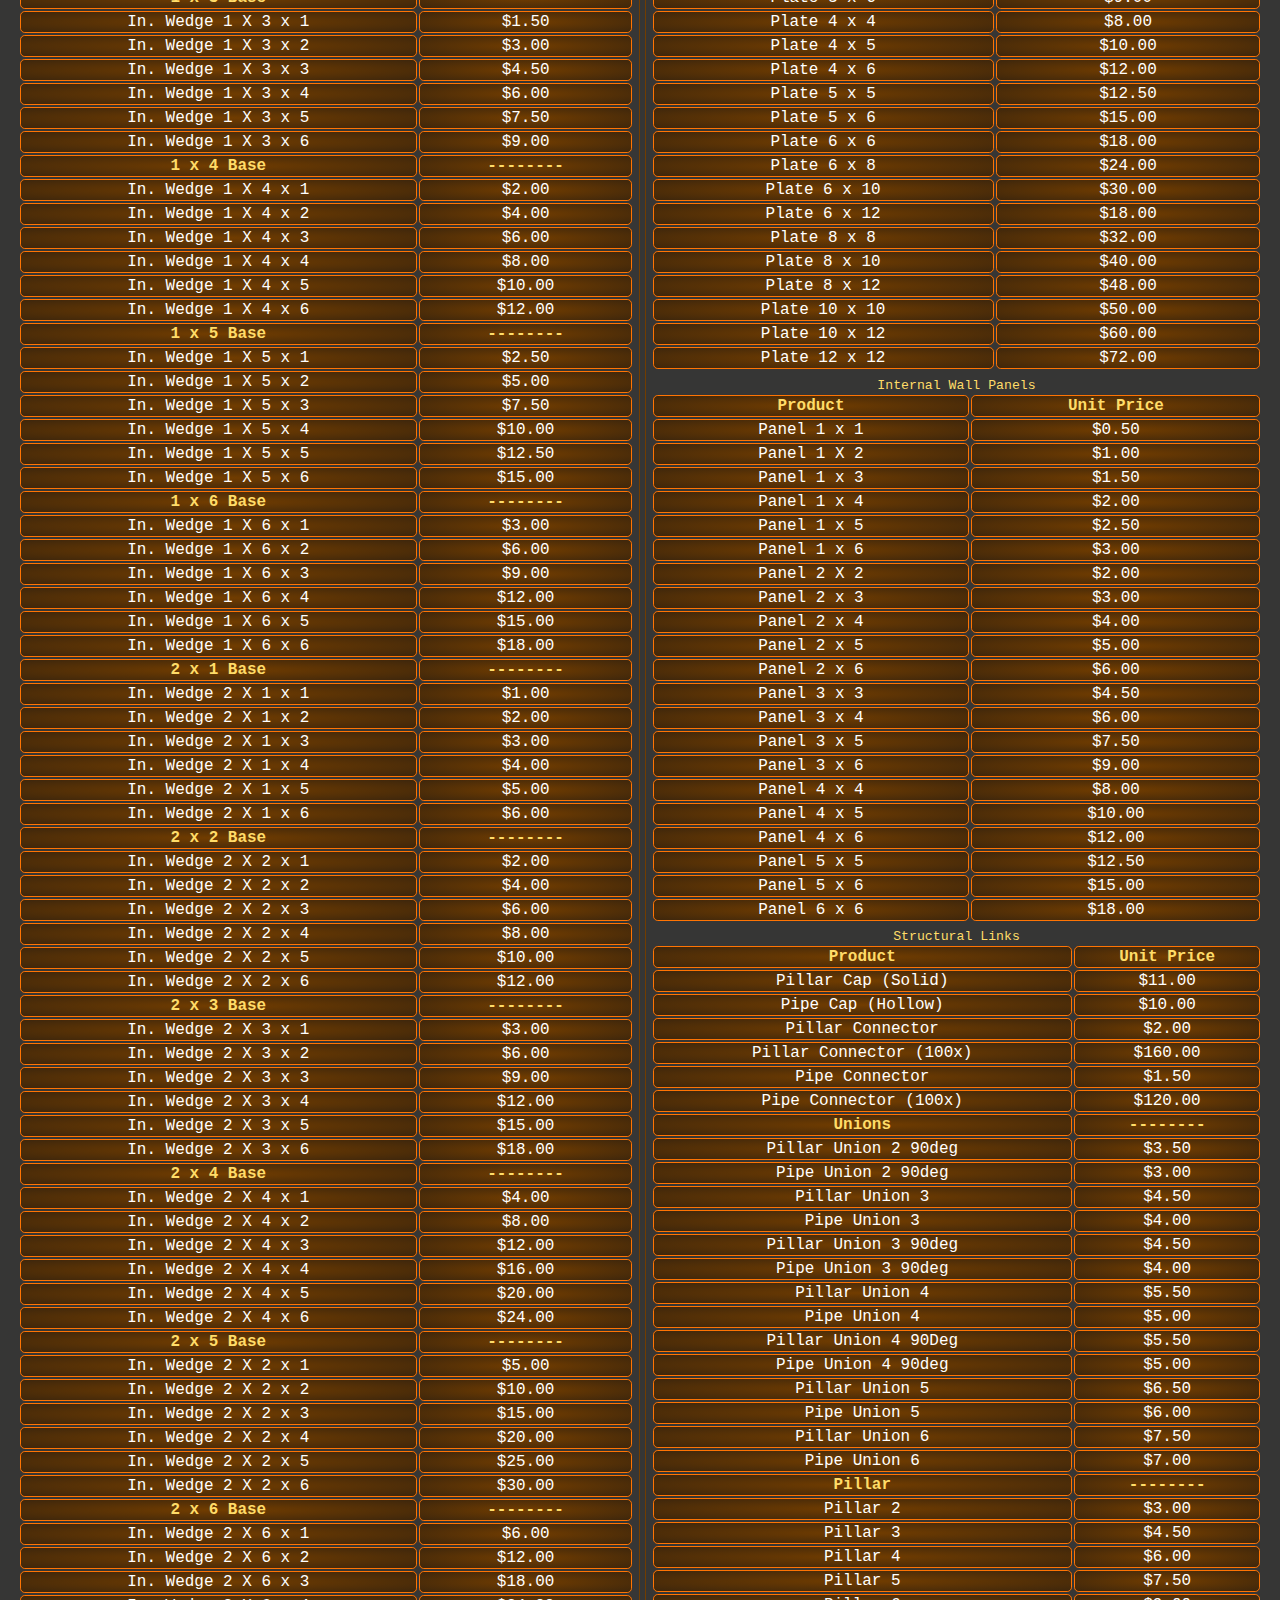
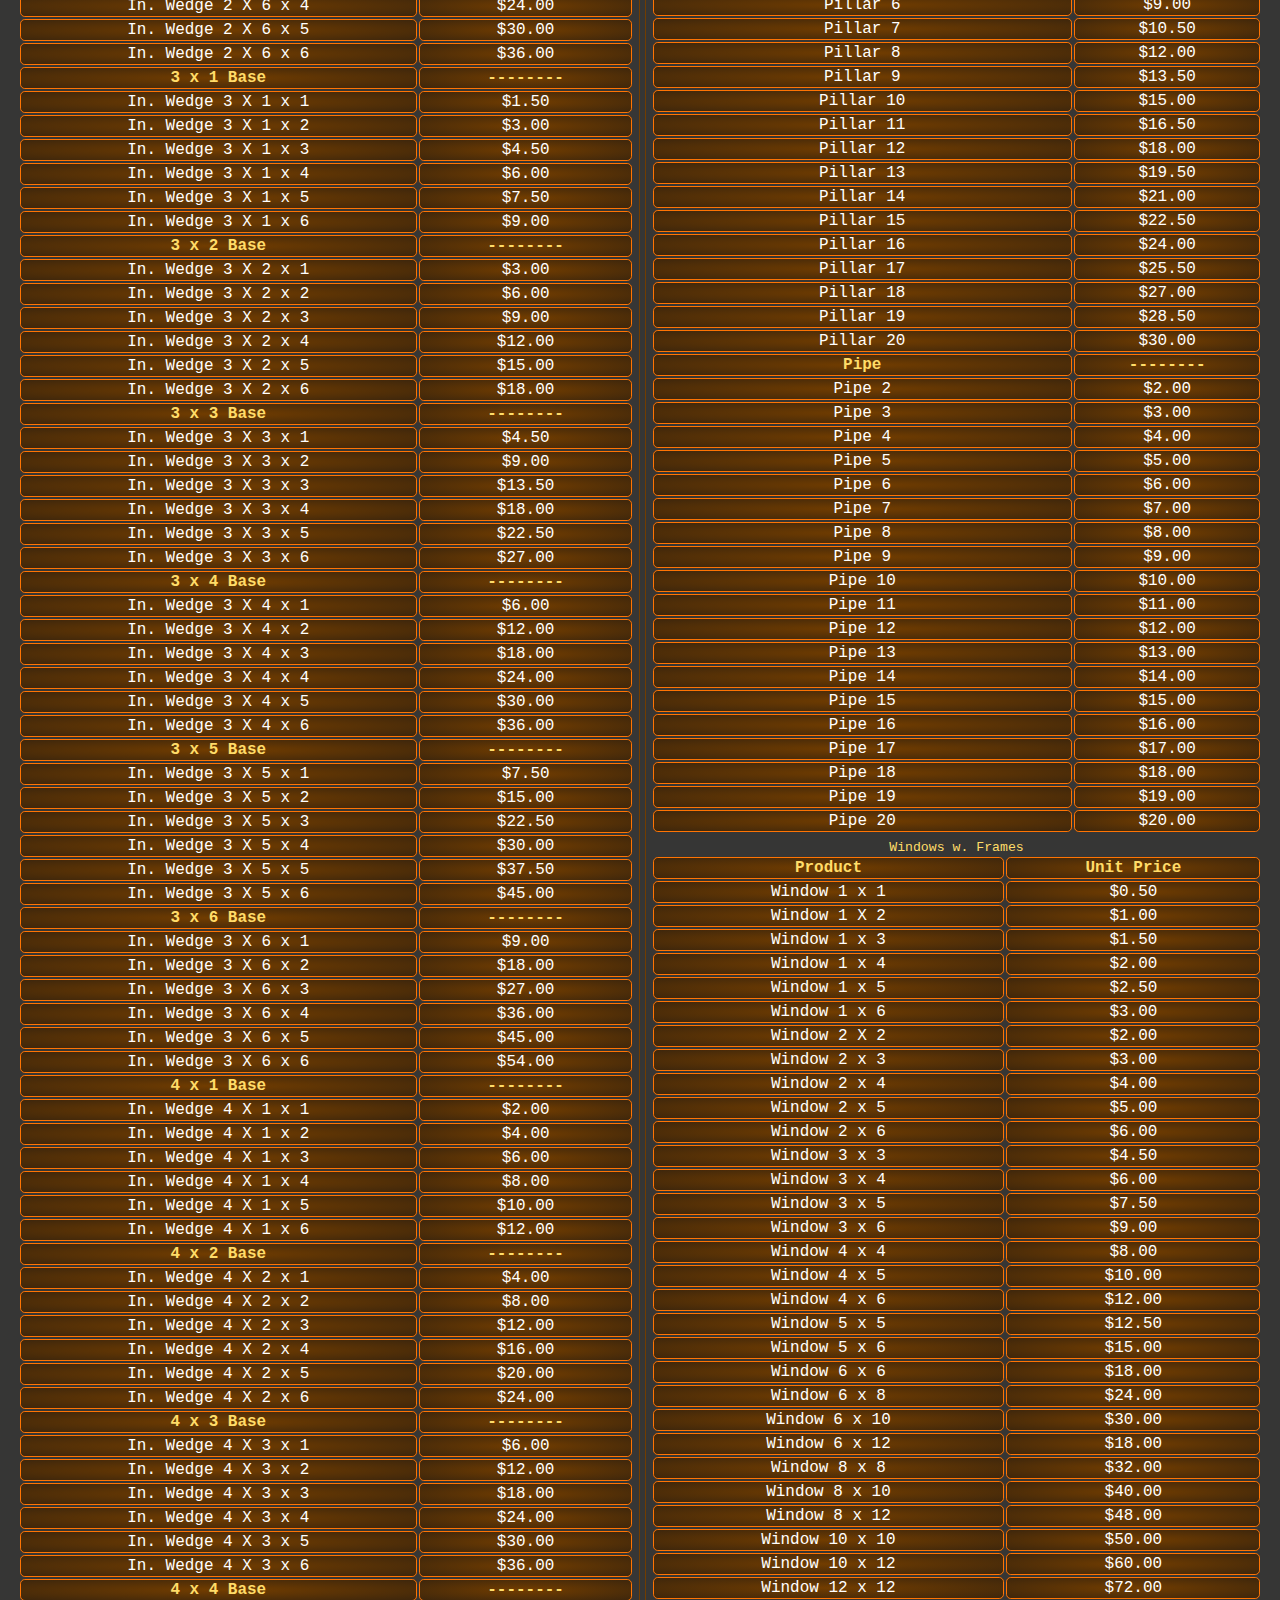
<file: products.html>
<!DOCTYPE html>

<html lang="en">
    <head>
        <meta charset="utf-8">
        <meta name="viewport" content="width=device-width, initial-scale=1.0">
        <title>Stone Bricks Only</title>
        <link rel="stylesheet" href="./styles/site.css">
        <link rel="stylesheet" href="./styles/tables.css">
        <link rel="stylesheet" href="./styles/products.css">
        <link rel="icon" href="./images/object.png">
    </head>
    <body>
        <div id="background"></div>
        <header id="banner">
            <div>
                <div>
                    <img src="./images/object.png" alt="Stone Brick">
                    <h1>Stone Bricks <s>Only</s></h1>
                </div>
                <nav>
                    <ul>
                        <li><a href="./index.html">Home</a></li>
                        <li><a href="./aboutus.html">About Us</a></li>
                        <li><a href="./products.html">Products</a></li>
                        <li><a href="./contactus.html">Contact Us</a></li>
                        <li><a href="./learnmore.html">Learn More</a></li>
                    </ul>
                </nav>
            </div>
        </header>
        <nav>
            <a href="./index.html">Home</a>
            <a href="./aboutus.html">About Us</a>
            <a href="./products.html">Products</a>
            <a href="./contactus.html">Contact Us</a>
            <a href="./learnmore.html">Learn More</a>
        </nav>
        <main>
            <h1>Our product lineup (with prices)</h1>
            <div class="cuboids">
                <p>Note: Every unit is equivalent to approximately 1 foot. Dimensions are "Length x Width x Height"</p>
                <p>Bricks with holes have their holes running through the center of the brick, relative to the base. They fit structural pegs, pipes, and electrical ducts. Even-numbered base dimensions are not used with these bricks.</p>
                <p>Prices for bricks are equal to volume, except as follows: Bricks with holes have an extra 50 cents added, and bricks with connectors have an extra 75 cents added. Tiles, pavers, wedges, corner wedges, etc. have half the price of a cuboid with the same dimensions.</p>
                <table>
                    <caption>Cuboid Bricks</caption>
                    <tr><th>Product</th><th>Unit Price</th></tr>
                    <tr><th>1 x 1 Base</th><th>--------</th></tr>
                    <tr><td>Brick 1 X 1 x 1</td><td>$1.00</td></tr>
                    <tr><td>Brick 1 X 1 X 2</td><td>$2.00</td></tr>
                    <tr><td>Brick 1 X 1 x 3</td><td>$3.00</td></tr>
                    <tr><td>Brick 1 X 1 x 4</td><td>$4.00</td></tr>
                    <tr><td>Brick 1 X 1 x 5</td><td>$5.00</td></tr>
                    <tr><td>Brick 1 X 1 x 6</td><td>$6.00</td></tr>
                    <tr><th>1 x 2 Base</th><th>--------</th></tr>
                    <tr><td>Brick 1 X 2 x 2</td><td>$4.00</td></tr>
                    <tr><td>Brick 1 X 2 x 3</td><td>$6.00</td></tr>
                    <tr><td>Brick 1 X 2 x 4</td><td>$8.00</td></tr>
                    <tr><td>Brick 1 X 2 x 5</td><td>$10.00</td></tr>
                    <tr><td>Brick 1 X 2 x 6</td><td>$12.00</td></tr>
                    <tr><th>1 x 3 Base</th><th>--------</th></tr>
                    <tr><td>Brick 1 X 3 x 3</td><td>$9.00</td></tr>
                    <tr><td>Brick 1 X 3 x 4</td><td>$12.00</td></tr>
                    <tr><td>Brick 1 X 3 x 5</td><td>$15.00</td></tr>
                    <tr><td>Brick 1 X 3 x 6</td><td>$18.00</td></tr>
                    <tr><th>1 x 4 Base</th><th>--------</th></tr>
                    <tr><td>Brick 1 X 4 x 4</td><td>$16.00</td></tr>
                    <tr><td>Brick 1 X 4 x 5</td><td>$20.00</td></tr>
                    <tr><td>Brick 1 X 4 x 6</td><td>$24.00</td></tr>
                    <tr><th>1 x 5 & 1 x 6 Bases</th><th>--------</th></tr>
                    <tr><td>Brick 1 X 5 x 5</td><td>$25.00</td></tr>
                    <tr><td>Brick 1 X 5 x 6</td><td>$30.00</td></tr>
                    <tr><td>Brick 1 X 6 x 6</td><td>$36.00</td></tr>
                    <tr><th>2 x 2 Base</th><th>--------</th></tr>
                    <tr><td>Brick 2 x 2 x 2</td><td>$8.00</td></tr>
                    <tr><td>Brick 2 x 2 x 3</td><td>$12.00</td></tr>
                    <tr><td>Brick 2 x 2 x 4</td><td>$16.00</td></tr>
                    <tr><td>Brick 2 x 2 x 5</td><td>$20.00</td></tr>
                    <tr><td>Brick 2 x 2 x 6</td><td>$24.00</td></tr>
                    <tr><th>2 x 3 Base</th><th>--------</th></tr>
                    <tr><td>Brick 2 x 3 x 3</td><td>$18.00</td></tr>
                    <tr><td>Brick 2 x 3 x 4</td><td>$24.00</td></tr>
                    <tr><td>Brick 2 x 3 x 5</td><td>$30.00</td></tr>
                    <tr><td>Brick 2 x 3 x 6</td><td>$36.00</td></tr>
                    <tr><th>2 x 4 Base</th><th>--------</th></tr>
                    <tr><td>Brick 2 x 4 x 4</td><td>$32.00</td></tr>
                    <tr><td>Brick 2 x 4 x 5</td><td>$40.00</td></tr>
                    <tr><td>Brick 2 x 4 x 6</td><td>$48.00</td></tr>
                    <tr><th>2 x 5 & 2 x 6 Bases</th><th>--------</th></tr>
                    <tr><td>Brick 2 x 5 x 5</td><td>$50.00</td></tr>
                    <tr><td>Brick 2 x 5 x 6</td><td>$60.00</td></tr>
                    <tr><td>Brick 2 x 6 x 6</td><td>$72.00</td></tr>
                    <tr><th>3 x 3 Base</th><th>--------</th></tr>
                    <tr><td>Brick 3 x 3 x 3</td><td>$27.00</td></tr>
                    <tr><td>Brick 3 x 3 x 4</td><td>$36.00</td></tr>
                    <tr><td>Brick 3 x 3 x 5</td><td>$45.00</td></tr>
                    <tr><td>Brick 3 x 3 x 6</td><td>$54.00</td></tr>
                    <tr><th>3 x 4 Base</th><th>--------</th></tr>
                    <tr><td>Brick 3 x 4 x 4</td><td>$48.00</td></tr>
                    <tr><td>Brick 3 x 4 x 5</td><td>$60.00</td></tr>
                    <tr><td>Brick 3 x 4 x 6</td><td>$72.00</td></tr>
                    <tr><th>3 x 5 and 3 x 6 Bases</th><th>--------</th></tr>
                    <tr><td>Brick 3 x 5 x 5</td><td>$75.00</td></tr>
                    <tr><td>Brick 3 x 5 x 6</td><td>$90.00</td></tr>
                    <tr><td>Brick 3 x 6 x 6</td><td>$108.00</td></tr>
                    <tr><th>4 x 4 and 4 x 5 and 4 x 6 Bases</th><th>--------</th></tr>
                    <tr><td>Brick 4 x 4 x 4</td><td>$64.00</td></tr>
                    <tr><td>Brick 4 x 4 x 5</td><td>$80.00</td></tr>
                    <tr><td>Brick 4 x 4 x 6</td><td>$96.00</td></tr>
                    <tr><td>Brick 4 x 5 x 5</td><td>$100.00</td></tr>
                    <tr><td>Brick 4 x 5 x 6</td><td>$120.00</td></tr>
                    <tr><td>Brick 4 x 6 x 6</td><td>$144.00</td></tr>
                    <tr><th>5 x 5 and 5 x 6 and 6 x 6 Bases</th><th>--------</th></tr>
                    <tr><td>Brick 5 x 5 x 5</td><td>$125.00</td></tr>
                    <tr><td>Brick 5 x 5 x 6</td><td>$150.00</td></tr>
                    <tr><td>Brick 5 x 6 x 6</td><td>$180.00</td></tr>
                    <tr><td>Brick 6 x 6 x 6</td><td>$216.00</td></tr>
                </table>
                <table>
                    <caption>Cuboids With Holes</caption>
                    <tr><th>Product</th><th>Unit Price</th></tr>
                    <tr><th>1 x 1 Base</th><th>--------</th></tr>
                    <tr><td>Brick w.Hole 1 X 1 x 1</td><td>$1.75</td></tr>
                    <tr><td>Brick w.Hole 1 X 1 X 2</td><td>$2.75</td></tr>
                    <tr><td>Brick w.Hole 1 X 1 x 3</td><td>$3.75</td></tr>
                    <tr><td>Brick w.Hole 1 X 1 x 4</td><td>$4.75</td></tr>
                    <tr><td>Brick w.Hole 1 X 1 x 5</td><td>$5.75</td></tr>
                    <tr><td>Brick w.Hole 1 X 1 x 6</td><td>$6.75</td></tr>
                    <tr><th>1 x 3 Base</th><th>--------</th></tr>
                    <tr><td>Brick w.Hole 1 X 3 x 1</td><td>$3.75</td></tr>
                    <tr><td>Brick w.Hole 1 X 3 x 2</td><td>$6.75</td></tr>
                    <tr><td>Brick w.Hole 1 X 3 x 3</td><td>$9.75</td></tr>
                    <tr><td>Brick w.Hole 1 X 3 x 4</td><td>$12.75</td></tr>
                    <tr><td>Brick w.Hole 1 X 3 x 5</td><td>$15.75</td></tr>
                    <tr><td>Brick w.Hole 1 X 3 x 6</td><td>$18.75</td></tr>
                    <tr><th>1 x 5 Base</th><th>--------</th></tr>
                    <tr><td>Brick w.Hole 1 X 5 x 1</td><td>$5.75</td></tr>
                    <tr><td>Brick w.Hole 1 X 5 x 2</td><td>$10.75</td></tr>
                    <tr><td>Brick w.Hole 1 X 5 x 3</td><td>$15.75</td></tr>
                    <tr><td>Brick w.Hole 1 X 5 x 4</td><td>$20.75</td></tr>
                    <tr><td>Brick w.Hole 1 X 5 x 5</td><td>$25.75</td></tr>
                    <tr><td>Brick w.Hole 1 X 5 x 6</td><td>$30.75</td></tr>
                    <tr><th>3 x 3 Base</th><th>--------</th></tr>
                    <tr><td>Brick w.Hole 3 x 3 x 1</td><td>$9.75</td></tr>
                    <tr><td>Brick w.Hole 3 x 3 x 2</td><td>$18.75</td></tr>
                    <tr><td>Brick w.Hole 3 x 3 x 3</td><td>$27.75</td></tr>
                    <tr><td>Brick w.Hole 3 x 3 x 4</td><td>$36.75</td></tr>
                    <tr><td>Brick w.Hole 3 x 3 x 5</td><td>$45.75</td></tr>
                    <tr><td>Brick w.Hole 3 x 3 x 6</td><td>$54.75</td></tr>
                    <tr><th>3 x 5 Base</th><th>--------</th></tr>
                    <tr><td>Brick w.Hole 3 x 5 x 1</td><td>$15.75</td></tr>
                    <tr><td>Brick w.Hole 3 x 5 x 2</td><td>$30.75</td></tr>
                    <tr><td>Brick w.Hole 3 x 5 x 3</td><td>$45.75</td></tr>
                    <tr><td>Brick w.Hole 3 x 5 x 4</td><td>$60.75</td></tr>
                    <tr><td>Brick w.Hole 3 x 5 x 5</td><td>$75.75</td></tr>
                    <tr><td>Brick w.Hole 3 x 5 x 6</td><td>$90.75</td></tr>
                    <tr><th>5 x 5 Base</th><th>--------</th></tr>
                    <tr><td>Brick w.Hole 5 x 5 x 1</td><td>$25.75</td></tr>
                    <tr><td>Brick w.Hole 5 x 5 x 2</td><td>$50.75</td></tr>
                    <tr><td>Brick w.Hole 5 x 5 x 3</td><td>$75.75</td></tr>
                    <tr><td>Brick w.Hole 5 x 5 x 4</td><td>$100.75</td></tr>
                    <tr><td>Brick w.Hole 5 x 5 x 5</td><td>$125.75</td></tr>
                    <tr><td>Brick w.Hole 5 x 5 x 6</td><td>$150.75</td></tr>
                </table>
                <table>
                    <caption>Cuboids With Connectors</caption>
                    <tr><th>Product</th><th>Unit Price</th></tr>
                    <tr><th>1 x 1 Base</th><th>--------</th></tr>
                    <tr><td>Brick w.Connect 1 X 1 x 1</td><td>$1.50</td></tr>
                    <tr><td>Brick w.Connect 1 X 1 X 2</td><td>$2.50</td></tr>
                    <tr><td>Brick w.Connect 1 X 1 x 3</td><td>$3.50</td></tr>
                    <tr><td>Brick w.Connect 1 X 1 x 4</td><td>$4.50</td></tr>
                    <tr><td>Brick w.Connect 1 X 1 x 5</td><td>$5.50</td></tr>
                    <tr><td>Brick w.Connect 1 X 1 x 6</td><td>$6.50</td></tr>
                    <tr><th>1 x 3 Base</th><th>--------</th></tr>
                    <tr><td>Brick w.Connect 1 X 3 x 1</td><td>$3.50</td></tr>
                    <tr><td>Brick w.Connect 1 X 3 x 2</td><td>$6.50</td></tr>
                    <tr><td>Brick w.Connect 1 X 3 x 3</td><td>$9.50</td></tr>
                    <tr><td>Brick w.Connect 1 X 3 x 4</td><td>$12.50</td></tr>
                    <tr><td>Brick w.Connect 1 X 3 x 5</td><td>$15.50</td></tr>
                    <tr><td>Brick w.Connect 1 X 3 x 6</td><td>$18.50</td></tr>
                    <tr><th>1 x 5 Base</th><th>--------</th></tr>
                    <tr><td>Brick w.Connect 1 X 5 x 1</td><td>$5.50</td></tr>
                    <tr><td>Brick w.Connect 1 X 5 x 2</td><td>$10.50</td></tr>
                    <tr><td>Brick w.Connect 1 X 5 x 3</td><td>$15.50</td></tr>
                    <tr><td>Brick w.Connect 1 X 5 x 4</td><td>$20.50</td></tr>
                    <tr><td>Brick w.Connect 1 X 5 x 5</td><td>$25.50</td></tr>
                    <tr><td>Brick w.Connect 1 X 5 x 6</td><td>$30.50</td></tr>
                    <tr><th>3 x 3 Base</th><th>--------</th></tr>
                    <tr><td>Brick w.Connect 3 x 3 x 1</td><td>$9.50</td></tr>
                    <tr><td>Brick w.Connect 3 x 3 x 2</td><td>$18.50</td></tr>
                    <tr><td>Brick w.Connect 3 x 3 x 3</td><td>$27.50</td></tr>
                    <tr><td>Brick w.Connect 3 x 3 x 4</td><td>$36.50</td></tr>
                    <tr><td>Brick w.Connect 3 x 3 x 5</td><td>$45.50</td></tr>
                    <tr><td>Brick w.Connect 3 x 3 x 6</td><td>$54.50</td></tr>
                    <tr><th>3 x 5 Base</th><th>--------</th></tr>
                    <tr><td>Brick w.Connect 3 x 5 x 1</td><td>$15.50</td></tr>
                    <tr><td>Brick w.Connect 3 x 5 x 2</td><td>$30.50</td></tr>
                    <tr><td>Brick w.Connect 3 x 5 x 3</td><td>$45.50</td></tr>
                    <tr><td>Brick w.Connect 3 x 5 x 4</td><td>$60.50</td></tr>
                    <tr><td>Brick w.Connect 3 x 5 x 5</td><td>$75.50</td></tr>
                    <tr><td>Brick w.Connect 3 x 5 x 6</td><td>$90.50</td></tr>
                    <tr><th>5 x 5 Base</th><th>--------</th></tr>
                    <tr><td>Brick w.Connect 5 x 5 x 1</td><td>$25.50</td></tr>
                    <tr><td>Brick w.Connect 5 x 5 x 2</td><td>$50.50</td></tr>
                    <tr><td>Brick w.Connect 5 x 5 x 3</td><td>$75.50</td></tr>
                    <tr><td>Brick w.Connect 5 x 5 x 4</td><td>$100.50</td></tr>
                    <tr><td>Brick w.Connect 5 x 5 x 5</td><td>$125.50</td></tr>
                    <tr><td>Brick w.Connect 5 x 5 x 6</td><td>$150.50</td></tr>
                </table>
                <table>
                    <caption>Tiles</caption>
                    <tr><th>Product</th><th>Unit Price</th></tr>
                    <tr><td>Tile 1 x 1</td><td>$0.50</td></tr>
                    <tr><td>Tile 1 X 2</td><td>$1.00</td></tr>
                    <tr><td>Tile 1 x 3</td><td>$1.50</td></tr>
                    <tr><td>Tile 1 x 4</td><td>$2.00</td></tr>
                    <tr><td>Tile 1 x 5</td><td>$2.50</td></tr>
                    <tr><td>Tile 1 x 6</td><td>$3.00</td></tr>
                    <tr><td>Tile 2 X 2</td><td>$2.00</td></tr>
                    <tr><td>Tile 2 x 3</td><td>$3.00</td></tr>
                    <tr><td>Tile 2 x 4</td><td>$4.00</td></tr>
                    <tr><td>Tile 2 x 5</td><td>$5.00</td></tr>
                    <tr><td>Tile 2 x 6</td><td>$6.00</td></tr>
                    <tr><td>Tile 3 x 3</td><td>$4.50</td></tr>
                    <tr><td>Tile 3 x 4</td><td>$6.00</td></tr>
                    <tr><td>Tile 3 x 5</td><td>$7.50</td></tr>
                    <tr><td>Tile 3 x 6</td><td>$9.00</td></tr>
                    <tr><td>Tile 4 x 4</td><td>$8.00</td></tr>
                    <tr><td>Tile 4 x 5</td><td>$10.00</td></tr>
                    <tr><td>Tile 4 x 6</td><td>$12.00</td></tr>
                    <tr><td>Tile 5 x 5</td><td>$12.50</td></tr>
                    <tr><td>Tile 5 x 6</td><td>$15.00</td></tr>
                    <tr><td>Tile 6 x 6</td><td>$18.00</td></tr>
                </table>
                <table>
                    <caption>Walkway Pavers</caption>
                    <tr><th>Product</th><th>Unit Price</th></tr>
                    <tr><td>Paver 1 x 1</td><td>$0.50</td></tr>
                    <tr><td>Paver 1 X 2</td><td>$1.00</td></tr>
                    <tr><td>Paver 1 x 3</td><td>$1.50</td></tr>
                    <tr><td>Paver 1 x 4</td><td>$2.00</td></tr>
                    <tr><td>Paver 1 x 5</td><td>$2.50</td></tr>
                    <tr><td>Paver 1 x 6</td><td>$3.00</td></tr>
                    <tr><td>Paver 2 X 2</td><td>$2.00</td></tr>
                    <tr><td>Paver 2 x 3</td><td>$3.00</td></tr>
                    <tr><td>Paver 2 x 4</td><td>$4.00</td></tr>
                    <tr><td>Paver 2 x 5</td><td>$5.00</td></tr>
                    <tr><td>Paver 2 x 6</td><td>$6.00</td></tr>
                    <tr><td>Paver 3 x 3</td><td>$4.50</td></tr>
                    <tr><td>Paver 3 x 4</td><td>$6.00</td></tr>
                    <tr><td>Paver 3 x 5</td><td>$7.50</td></tr>
                    <tr><td>Paver 3 x 6</td><td>$9.00</td></tr>
                    <tr><td>Paver 4 x 4</td><td>$8.00</td></tr>
                    <tr><td>Paver 4 x 5</td><td>$10.00</td></tr>
                    <tr><td>Paver 4 x 6</td><td>$12.00</td></tr>
                    <tr><td>Paver 5 x 5</td><td>$12.50</td></tr>
                    <tr><td>Paver 5 x 6</td><td>$15.00</td></tr>
                    <tr><td>Paver 6 x 6</td><td>$18.00</td></tr>
                    <tr><td>Paver 6 x 8</td><td>$24.00</td></tr>
                    <tr><td>Paver 6 x 10</td><td>$30.00</td></tr>
                    <tr><td>Paver 6 x 12</td><td>$18.00</td></tr>
                    <tr><td>Paver 8 x 8</td><td>$32.00</td></tr>
                    <tr><td>Paver 8 x 10</td><td>$40.00</td></tr>
                    <tr><td>Paver 8 x 12</td><td>$48.00</td></tr>
                    <tr><td>Paver 10 x 10</td><td>$50.00</td></tr>
                    <tr><td>Paver 10 x 12</td><td>$60.00</td></tr>
                    <tr><td>Paver 12 x 12</td><td>$72.00</td></tr>
                </table>
                <table>
                    <caption>Slab Spacers</caption>
                    <tr><th>Product</th><th>Unit Price</th></tr>
                    <tr><td>Slab Spacer 1 x 1</td><td>$0.25</td></tr>
                    <tr><td>Slab Spacer 1 X 2</td><td>$0.50</td></tr>
                    <tr><td>Slab Spacer 1 x 3</td><td>$0.75</td></tr>
                    <tr><td>Slab Spacer 1 x 4</td><td>$1.00</td></tr>
                    <tr><td>Slab Spacer 1 x 5</td><td>$1.25</td></tr>
                    <tr><td>Slab Spacer 1 x 6</td><td>$1.50</td></tr>
                    <tr><td>Slab Spacer 2 X 2</td><td>$1.00</td></tr>
                    <tr><td>Slab Spacer 2 x 3</td><td>$1.50</td></tr>
                    <tr><td>Slab Spacer 2 x 4</td><td>$2.00</td></tr>
                    <tr><td>Slab Spacer 2 x 5</td><td>$2.50</td></tr>
                    <tr><td>Slab Spacer 2 x 6</td><td>$3.00</td></tr>
                    <tr><td>Slab Spacer 3 x 3</td><td>$2.25</td></tr>
                    <tr><td>Slab Spacer 3 x 4</td><td>$3.00</td></tr>
                    <tr><td>Slab Spacer 3 x 5</td><td>$3.75</td></tr>
                    <tr><td>Slab Spacer 3 x 6</td><td>$4.50</td></tr>
                    <tr><td>Slab Spacer 4 x 4</td><td>$4.00</td></tr>
                    <tr><td>Slab Spacer 4 x 5</td><td>$5.00</td></tr>
                    <tr><td>Slab Spacer 4 x 6</td><td>$6.00</td></tr>
                    <tr><td>Slab Spacer 5 x 5</td><td>$6.25</td></tr>
                    <tr><td>Slab Spacer 5 x 6</td><td>$7.50</td></tr>
                    <tr><td>Slab Spacer 6 x 6</td><td>$9.00</td></tr>
                </table>
                <table>
                    <caption>Bonding agents</caption>
                    <tr><th>Product</th><th>Price per gallon</th></tr>
                    <tr><td>Brick Mortar</td><td>$1.00</td></tr>
                    <tr><td>Tile Grout</td><td>$1.00</td></tr>
                    <tr><td>Paver Grout</td><td>$1.00</td></tr>
                </table>
            </div>
            <div class="slabs">
                <table>
                    <caption>Slabs</caption>
                    <tr><th>Product</th><th>Unit Price</th></tr>
                    <tr><th>1 x 1 Base</th><th>--------</th></tr>
                    <tr><td>Slab 1 X 1 x 1</td><td>$1.00</td></tr>
                    <tr><td>Slab 1 X 1 X 2</td><td>$2.00</td></tr>
                    <tr><td>Slab 1 X 1 x 3</td><td>$3.00</td></tr>
                    <tr><td>Slab 1 X 1 x 4</td><td>$4.00</td></tr>
                    <tr><td>Slab 1 X 1 x 5</td><td>$5.00</td></tr>
                    <tr><td>Slab 1 X 1 x 6</td><td>$6.00</td></tr>
                    <tr><th>1 x 2 Base</th><th>--------</th></tr>
                    <tr><td>Slab 1 X 2 x 1</td><td>$2.00</td></tr>
                    <tr><td>Slab 1 X 2 x 2</td><td>$4.00</td></tr>
                    <tr><td>Slab 1 X 2 x 3</td><td>$6.00</td></tr>
                    <tr><td>Slab 1 X 2 x 4</td><td>$8.00</td></tr>
                    <tr><td>Slab 1 X 2 x 5</td><td>$10.00</td></tr>
                    <tr><td>Slab 1 X 2 x 6</td><td>$12.00</td></tr>
                    <tr><th>1 x 3 Base</th><th>--------</th></tr>
                    <tr><td>Slab 1 X 3 x 1</td><td>$3.00</td></tr>
                    <tr><td>Slab 1 X 3 x 2</td><td>$6.00</td></tr>
                    <tr><td>Slab 1 X 3 x 3</td><td>$9.00</td></tr>
                    <tr><td>Slab 1 X 3 x 4</td><td>$12.00</td></tr>
                    <tr><td>Slab 1 X 3 x 5</td><td>$15.00</td></tr>
                    <tr><td>Slab 1 X 3 x 6</td><td>$18.00</td></tr>
                    <tr><th>1 x 4 Base</th><th>--------</th></tr>
                    <tr><td>Slab 1 X 4 x 1</td><td>$4.00</td></tr>
                    <tr><td>Slab 1 X 4 x 2</td><td>$8.00</td></tr>
                    <tr><td>Slab 1 X 4 x 3</td><td>$12.00</td></tr>
                    <tr><td>Slab 1 X 4 x 4</td><td>$16.00</td></tr>
                    <tr><td>Slab 1 X 4 x 5</td><td>$20.00</td></tr>
                    <tr><td>Slab 1 X 4 x 6</td><td>$24.00</td></tr>
                    <tr><th>1 x 5 Base</th><th>--------</th></tr>
                    <tr><td>Slab 1 X 5 x 1</td><td>$5.00</td></tr>
                    <tr><td>Slab 1 X 5 x 2</td><td>$10.00</td></tr>
                    <tr><td>Slab 1 X 5 x 3</td><td>$15.00</td></tr>
                    <tr><td>Slab 1 X 5 x 4</td><td>$20.00</td></tr>
                    <tr><td>Slab 1 X 5 x 5</td><td>$25.00</td></tr>
                    <tr><td>Slab 1 X 5 x 6</td><td>$30.00</td></tr>
                    <tr><th>1 x 6 Base</th><th>--------</th></tr>
                    <tr><td>Slab 1 X 6 x 1</td><td>$6.00</td></tr>
                    <tr><td>Slab 1 X 6 x 2</td><td>$12.00</td></tr>
                    <tr><td>Slab 1 X 6 x 3</td><td>$18.00</td></tr>
                    <tr><td>Slab 1 X 6 x 4</td><td>$24.00</td></tr>
                    <tr><td>Slab 1 X 6 x 5</td><td>$30.00</td></tr>
                    <tr><td>Slab 1 X 6 x 6</td><td>$36.00</td></tr>
                    <tr><th>2 x 1 Base</th><th>--------</th></tr>
                    <tr><td>Slab 2 X 1 x 1</td><td>$2.00</td></tr>
                    <tr><td>Slab 2 X 1 x 2</td><td>$4.00</td></tr>
                    <tr><td>Slab 2 X 1 x 3</td><td>$6.00</td></tr>
                    <tr><td>Slab 2 X 1 x 4</td><td>$8.00</td></tr>
                    <tr><td>Slab 2 X 1 x 5</td><td>$10.00</td></tr>
                    <tr><td>Slab 2 X 1 x 6</td><td>$12.00</td></tr>
                    <tr><th>2 x 2 Base</th><th>--------</th></tr>
                    <tr><td>Slab 2 X 2 x 1</td><td>$4.00</td></tr>
                    <tr><td>Slab 2 X 2 x 2</td><td>$8.00</td></tr>
                    <tr><td>Slab 2 X 2 x 3</td><td>$12.00</td></tr>
                    <tr><td>Slab 2 X 2 x 4</td><td>$16.00</td></tr>
                    <tr><td>Slab 2 X 2 x 5</td><td>$20.00</td></tr>
                    <tr><td>Slab 2 X 2 x 6</td><td>$24.00</td></tr>
                    <tr><th>2 x 3 Base</th><th>--------</th></tr>
                    <tr><td>Slab 2 X 3 x 1</td><td>$6.00</td></tr>
                    <tr><td>Slab 2 X 3 x 2</td><td>$12.00</td></tr>
                    <tr><td>Slab 2 X 3 x 3</td><td>$18.00</td></tr>
                    <tr><td>Slab 2 X 3 x 4</td><td>$24.00</td></tr>
                    <tr><td>Slab 2 X 3 x 5</td><td>$30.00</td></tr>
                    <tr><td>Slab 2 X 3 x 6</td><td>$36.00</td></tr>
                    <tr><th>2 x 4 Base</th><th>--------</th></tr>
                    <tr><td>Slab 2 X 4 x 1</td><td>$8.00</td></tr>
                    <tr><td>Slab 2 X 4 x 2</td><td>$16.00</td></tr>
                    <tr><td>Slab 2 X 4 x 3</td><td>$24.00</td></tr>
                    <tr><td>Slab 2 X 4 x 4</td><td>$32.00</td></tr>
                    <tr><td>Slab 2 X 4 x 5</td><td>$40.00</td></tr>
                    <tr><td>Slab 2 X 4 x 6</td><td>$48.00</td></tr>
                    <tr><th>2 x 5 Base</th><th>--------</th></tr>
                    <tr><td>Slab 2 X 2 x 1</td><td>$10.00</td></tr>
                    <tr><td>Slab 2 X 2 x 2</td><td>$20.00</td></tr>
                    <tr><td>Slab 2 X 2 x 3</td><td>$30.00</td></tr>
                    <tr><td>Slab 2 X 2 x 4</td><td>$40.00</td></tr>
                    <tr><td>Slab 2 X 2 x 5</td><td>$50.00</td></tr>
                    <tr><td>Slab 2 X 2 x 6</td><td>$60.00</td></tr>
                    <tr><th>2 x 6 Base</th><th>--------</th></tr>
                    <tr><td>Slab 2 X 6 x 1</td><td>$12.00</td></tr>
                    <tr><td>Slab 2 X 6 x 2</td><td>$24.00</td></tr>
                    <tr><td>Slab 2 X 6 x 3</td><td>$36.00</td></tr>
                    <tr><td>Slab 2 X 6 x 4</td><td>$48.00</td></tr>
                    <tr><td>Slab 2 X 6 x 5</td><td>$60.00</td></tr>
                    <tr><td>Slab 2 X 6 x 6</td><td>$72.00</td></tr>
                    <tr><th>3 x 1 Base</th><th>--------</th></tr>
                    <tr><td>Slab 3 X 1 x 1</td><td>$3.00</td></tr>
                    <tr><td>Slab 3 X 1 x 2</td><td>$6.00</td></tr>
                    <tr><td>Slab 3 X 1 x 3</td><td>$9.00</td></tr>
                    <tr><td>Slab 3 X 1 x 4</td><td>$12.00</td></tr>
                    <tr><td>Slab 3 X 1 x 5</td><td>$15.00</td></tr>
                    <tr><td>Slab 3 X 1 x 6</td><td>$18.00</td></tr>
                    <tr><th>3 x 2 Base</th><th>--------</th></tr>
                    <tr><td>Slab 3 X 2 x 1</td><td>$6.00</td></tr>
                    <tr><td>Slab 3 X 2 x 2</td><td>$12.00</td></tr>
                    <tr><td>Slab 3 X 2 x 3</td><td>$18.00</td></tr>
                    <tr><td>Slab 3 X 2 x 4</td><td>$24.00</td></tr>
                    <tr><td>Slab 3 X 2 x 5</td><td>$30.00</td></tr>
                    <tr><td>Slab 3 X 2 x 6</td><td>$36.00</td></tr>
                    <tr><th>3 x 3 Base</th><th>--------</th></tr>
                    <tr><td>Slab 3 X 3 x 1</td><td>$9.00</td></tr>
                    <tr><td>Slab 3 X 3 x 2</td><td>$18.00</td></tr>
                    <tr><td>Slab 3 X 3 x 3</td><td>$27.00</td></tr>
                    <tr><td>Slab 3 X 3 x 4</td><td>$36.00</td></tr>
                    <tr><td>Slab 3 X 3 x 5</td><td>$45.00</td></tr>
                    <tr><td>Slab 3 X 3 x 6</td><td>$54.00</td></tr>
                    <tr><th>3 x 4 Base</th><th>--------</th></tr>
                    <tr><td>Slab 3 X 4 x 1</td><td>$12.00</td></tr>
                    <tr><td>Slab 3 X 4 x 2</td><td>$24.00</td></tr>
                    <tr><td>Slab 3 X 4 x 3</td><td>$36.00</td></tr>
                    <tr><td>Slab 3 X 4 x 4</td><td>$48.00</td></tr>
                    <tr><td>Slab 3 X 4 x 5</td><td>$60.00</td></tr>
                    <tr><td>Slab 3 X 4 x 6</td><td>$72.00</td></tr>
                    <tr><th>3 x 5 Base</th><th>--------</th></tr>
                    <tr><td>Slab 3 X 5 x 1</td><td>$15.00</td></tr>
                    <tr><td>Slab 3 X 5 x 2</td><td>$30.00</td></tr>
                    <tr><td>Slab 3 X 5 x 3</td><td>$45.00</td></tr>
                    <tr><td>Slab 3 X 5 x 4</td><td>$60.00</td></tr>
                    <tr><td>Slab 3 X 5 x 5</td><td>$75.00</td></tr>
                    <tr><td>Slab 3 X 5 x 6</td><td>$90.00</td></tr>
                    <tr><th>3 x 6 Base</th><th>--------</th></tr>
                    <tr><td>Slab 3 X 6 x 1</td><td>$18.00</td></tr>
                    <tr><td>Slab 3 X 6 x 2</td><td>$36.00</td></tr>
                    <tr><td>Slab 3 X 6 x 3</td><td>$54.00</td></tr>
                    <tr><td>Slab 3 X 6 x 4</td><td>$72.00</td></tr>
                    <tr><td>Slab 3 X 6 x 5</td><td>$90.00</td></tr>
                    <tr><td>Slab 3 X 6 x 6</td><td>$108.00</td></tr>
                    <tr><th>4 x 1 Base</th><th>--------</th></tr>
                    <tr><td>Slab 4 X 1 x 1</td><td>$4.00</td></tr>
                    <tr><td>Slab 4 X 1 x 2</td><td>$8.00</td></tr>
                    <tr><td>Slab 4 X 1 x 3</td><td>$12.00</td></tr>
                    <tr><td>Slab 4 X 1 x 4</td><td>$16.00</td></tr>
                    <tr><td>Slab 4 X 1 x 5</td><td>$20.00</td></tr>
                    <tr><td>Slab 4 X 1 x 6</td><td>$24.00</td></tr>
                    <tr><th>4 x 2 Base</th><th>--------</th></tr>
                    <tr><td>Slab 4 X 2 x 1</td><td>$8.00</td></tr>
                    <tr><td>Slab 4 X 2 x 2</td><td>$16.00</td></tr>
                    <tr><td>Slab 4 X 2 x 3</td><td>$24.00</td></tr>
                    <tr><td>Slab 4 X 2 x 4</td><td>$32.00</td></tr>
                    <tr><td>Slab 4 X 2 x 5</td><td>$40.00</td></tr>
                    <tr><td>Slab 4 X 2 x 6</td><td>$48.00</td></tr>
                    <tr><th>4 x 3 Base</th><th>--------</th></tr>
                    <tr><td>Slab 4 X 3 x 1</td><td>$12.00</td></tr>
                    <tr><td>Slab 4 X 3 x 2</td><td>$24.00</td></tr>
                    <tr><td>Slab 4 X 3 x 3</td><td>$36.00</td></tr>
                    <tr><td>Slab 4 X 3 x 4</td><td>$48.00</td></tr>
                    <tr><td>Slab 4 X 3 x 5</td><td>$60.00</td></tr>
                    <tr><td>Slab 4 X 3 x 6</td><td>$72.00</td></tr>
                    <tr><th>4 x 4 Base</th><th>--------</th></tr>
                    <tr><td>Slab 4 X 4 x 1</td><td>$16.00</td></tr>
                    <tr><td>Slab 4 X 4 x 2</td><td>$32.00</td></tr>
                    <tr><td>Slab 4 X 4 x 3</td><td>$48.00</td></tr>
                    <tr><td>Slab 4 X 4 x 4</td><td>$64.00</td></tr>
                    <tr><td>Slab 4 X 4 x 5</td><td>$80.00</td></tr>
                    <tr><td>Slab 4 X 4 x 6</td><td>$96.00</td></tr>
                    <tr><th>4 x 5 Base</th><th>--------</th></tr>
                    <tr><td>Slab 4 X 5 x 1</td><td>$20.00</td></tr>
                    <tr><td>Slab 4 X 5 x 2</td><td>$40.00</td></tr>
                    <tr><td>Slab 4 X 5 x 3</td><td>$60.00</td></tr>
                    <tr><td>Slab 4 X 5 x 4</td><td>$80.00</td></tr>
                    <tr><td>Slab 4 X 5 x 5</td><td>$100.00</td></tr>
                    <tr><td>Slab 4 X 5 x 6</td><td>$120.00</td></tr>
                    <tr><th>4 x 6 Base</th><th>--------</th></tr>
                    <tr><td>Slab 4 X 6 x 1</td><td>$24.00</td></tr>
                    <tr><td>Slab 4 X 6 x 2</td><td>$48.00</td></tr>
                    <tr><td>Slab 4 X 6 x 3</td><td>$72.00</td></tr>
                    <tr><td>Slab 4 X 6 x 4</td><td>$96.00</td></tr>
                    <tr><td>Slab 4 X 6 x 5</td><td>$120.00</td></tr>
                    <tr><td>Slab 4 X 6 x 6</td><td>$144.00</td></tr>
                    <tr><th>5 x 1 Base</th><th>--------</th></tr>
                    <tr><td>Slab 5 X 1 x 1</td><td>$5.00</td></tr>
                    <tr><td>Slab 5 X 1 x 2</td><td>$10.00</td></tr>
                    <tr><td>Slab 5 X 1 x 3</td><td>$15.00</td></tr>
                    <tr><td>Slab 5 X 1 x 4</td><td>$20.00</td></tr>
                    <tr><td>Slab 5 X 1 x 5</td><td>$25.00</td></tr>
                    <tr><td>Slab 5 X 1 x 6</td><td>$30.00</td></tr>
                    <tr><th>5 x 2 Base</th><th>--------</th></tr>
                    <tr><td>Slab 5 X 2 x 1</td><td>$10.00</td></tr>
                    <tr><td>Slab 5 X 2 x 2</td><td>$20.00</td></tr>
                    <tr><td>Slab 5 X 2 x 3</td><td>$30.00</td></tr>
                    <tr><td>Slab 5 X 2 x 4</td><td>$40.00</td></tr>
                    <tr><td>Slab 5 X 2 x 5</td><td>$50.00</td></tr>
                    <tr><td>Slab 5 X 2 x 6</td><td>$60.00</td></tr>
                    <tr><th>5 x 3 Base</th><th>--------</th></tr>
                    <tr><td>Slab 5 X 3 x 1</td><td>$15.00</td></tr>
                    <tr><td>Slab 5 X 3 x 2</td><td>$30.00</td></tr>
                    <tr><td>Slab 5 X 3 x 3</td><td>$45.00</td></tr>
                    <tr><td>Slab 5 X 3 x 4</td><td>$60.00</td></tr>
                    <tr><td>Slab 5 X 3 x 5</td><td>$75.00</td></tr>
                    <tr><td>Slab 5 X 3 x 6</td><td>$90.00</td></tr>
                    <tr><th>5 x 4 Base</th><th>--------</th></tr>
                    <tr><td>Slab 5 X 4 x 1</td><td>$20.00</td></tr>
                    <tr><td>Slab 5 X 4 x 2</td><td>$40.00</td></tr>
                    <tr><td>Slab 5 X 4 x 3</td><td>$60.00</td></tr>
                    <tr><td>Slab 5 X 4 x 4</td><td>$80.00</td></tr>
                    <tr><td>Slab 5 X 4 x 5</td><td>$100.00</td></tr>
                    <tr><td>Slab 5 X 4 x 6</td><td>$120.00</td></tr>
                    <tr><th>5 x 5 Base</th><th>--------</th></tr>
                    <tr><td>Slab 5 X 5 x 1</td><td>$25.00</td></tr>
                    <tr><td>Slab 5 X 5 x 2</td><td>$50.00</td></tr>
                    <tr><td>Slab 5 X 5 x 3</td><td>$75.00</td></tr>
                    <tr><td>Slab 5 X 5 x 4</td><td>$100.00</td></tr>
                    <tr><td>Slab 5 X 5 x 5</td><td>$125.00</td></tr>
                    <tr><td>Slab 5 X 5 x 6</td><td>$150.00</td></tr>
                    <tr><th>5 x 6 Base</th><th>--------</th></tr>
                    <tr><td>Slab 5 X 6 x 1</td><td>$30.00</td></tr>
                    <tr><td>Slab 5 X 6 x 2</td><td>$60.00</td></tr>
                    <tr><td>Slab 5 X 6 x 3</td><td>$90.00</td></tr>
                    <tr><td>Slab 5 X 6 x 4</td><td>$120.00</td></tr>
                    <tr><td>Slab 5 X 6 x 5</td><td>$150.00</td></tr>
                    <tr><td>Slab 5 X 6 x 6</td><td>$180.00</td></tr>
                    <tr><th>6 x 1 Base</th><th>--------</th></tr>
                    <tr><td>Slab 6 X 1 x 1</td><td>$6.00</td></tr>
                    <tr><td>Slab 6 X 1 x 2</td><td>$12.00</td></tr>
                    <tr><td>Slab 6 X 1 x 3</td><td>$18.00</td></tr>
                    <tr><td>Slab 6 X 1 x 4</td><td>$24.00</td></tr>
                    <tr><td>Slab 6 X 1 x 5</td><td>$30.00</td></tr>
                    <tr><td>Slab 6 X 1 x 6</td><td>$36.00</td></tr>
                    <tr><th>6 x 2 Base</th><th>--------</th></tr>
                    <tr><td>Slab 6 X 2 x 1</td><td>$12.00</td></tr>
                    <tr><td>Slab 6 X 2 x 2</td><td>$24.00</td></tr>
                    <tr><td>Slab 6 X 2 x 3</td><td>$36.00</td></tr>
                    <tr><td>Slab 6 X 2 x 4</td><td>$48.00</td></tr>
                    <tr><td>Slab 6 X 2 x 5</td><td>$60.00</td></tr>
                    <tr><td>Slab 6 X 2 x 6</td><td>$72.00</td></tr>
                    <tr><th>6 x 3 Base</th><th>--------</th></tr>
                    <tr><td>Slab 6 X 3 x 1</td><td>$18.00</td></tr>
                    <tr><td>Slab 6 X 3 x 2</td><td>$36.00</td></tr>
                    <tr><td>Slab 6 X 3 x 3</td><td>$54.00</td></tr>
                    <tr><td>Slab 6 X 3 x 4</td><td>$72.00</td></tr>
                    <tr><td>Slab 6 X 3 x 5</td><td>$90.00</td></tr>
                    <tr><td>Slab 6 X 3 x 6</td><td>$108.00</td></tr>
                    <tr><th>6 x 4 Base</th><th>--------</th></tr>
                    <tr><td>Slab 6 X 4 x 1</td><td>$24.00</td></tr>
                    <tr><td>Slab 6 X 4 x 2</td><td>$48.00</td></tr>
                    <tr><td>Slab 6 X 4 x 3</td><td>$72.00</td></tr>
                    <tr><td>Slab 6 X 4 x 4</td><td>$96.00</td></tr>
                    <tr><td>Slab 6 X 4 x 5</td><td>$120.00</td></tr>
                    <tr><td>Slab 6 X 4 x 6</td><td>$144.00</td></tr>
                    <tr><th>6 x 5 Base</th><th>--------</th></tr>
                    <tr><td>Slab 6 X 5 x 1</td><td>$30.00</td></tr>
                    <tr><td>Slab 6 X 5 x 2</td><td>$60.00</td></tr>
                    <tr><td>Slab 6 X 5 x 3</td><td>$90.00</td></tr>
                    <tr><td>Slab 6 X 5 x 4</td><td>$120.00</td></tr>
                    <tr><td>Slab 6 X 5 x 5</td><td>$150.00</td></tr>
                    <tr><td>Slab 6 X 5 x 6</td><td>$180.00</td></tr>
                    <tr><th>6 x 6 Base</th><th>--------</th></tr>
                    <tr><td>Slab 6 X 6 x 1</td><td>$36.00</td></tr>
                    <tr><td>Slab 6 X 6 x 2</td><td>$72.00</td></tr>
                    <tr><td>Slab 6 X 6 x 3</td><td>$108.00</td></tr>
                    <tr><td>Slab 6 X 6 x 4</td><td>$144.00</td></tr>
                    <tr><td>Slab 6 X 6 x 5</td><td>$180.00</td></tr>
                    <tr><td>Slab 6 X 6 x 6</td><td>$216.00</td></tr>
                </table>
            </div>
            <div class="wedges">
                <table>
                    <caption>Wedges</caption>
                    <tr><th>Product</th><th>Unit Price</th></tr>
                    <tr><th>1 x 1 Base</th><th>--------</th></tr>
                    <tr><td>Wedge 1 X 1 x 1</td><td>$0.50</td></tr>
                    <tr><td>Wedge 1 X 1 X 2</td><td>$1.00</td></tr>
                    <tr><td>Wedge 1 X 1 x 3</td><td>$1.50</td></tr>
                    <tr><td>Wedge 1 X 1 x 4</td><td>$2.00</td></tr>
                    <tr><td>Wedge 1 X 1 x 5</td><td>$2.50</td></tr>
                    <tr><td>Wedge 1 X 1 x 6</td><td>$3.00</td></tr>
                    <tr><th>1 x 2 Base</th><th>--------</th></tr>
                    <tr><td>Wedge 1 X 2 x 1</td><td>$1.00</td></tr>
                    <tr><td>Wedge 1 X 2 x 2</td><td>$2.00</td></tr>
                    <tr><td>Wedge 1 X 2 x 3</td><td>$3.00</td></tr>
                    <tr><td>Wedge 1 X 2 x 4</td><td>$4.00</td></tr>
                    <tr><td>Wedge 1 X 2 x 5</td><td>$5.00</td></tr>
                    <tr><td>Wedge 1 X 2 x 6</td><td>$6.00</td></tr>
                    <tr><th>1 x 3 Base</th><th>--------</th></tr>
                    <tr><td>Wedge 1 X 3 x 1</td><td>$1.50</td></tr>
                    <tr><td>Wedge 1 X 3 x 2</td><td>$3.00</td></tr>
                    <tr><td>Wedge 1 X 3 x 3</td><td>$4.50</td></tr>
                    <tr><td>Wedge 1 X 3 x 4</td><td>$6.00</td></tr>
                    <tr><td>Wedge 1 X 3 x 5</td><td>$7.50</td></tr>
                    <tr><td>Wedge 1 X 3 x 6</td><td>$9.00</td></tr>
                    <tr><th>1 x 4 Base</th><th>--------</th></tr>
                    <tr><td>Wedge 1 X 4 x 1</td><td>$2.00</td></tr>
                    <tr><td>Wedge 1 X 4 x 2</td><td>$4.00</td></tr>
                    <tr><td>Wedge 1 X 4 x 3</td><td>$6.00</td></tr>
                    <tr><td>Wedge 1 X 4 x 4</td><td>$8.00</td></tr>
                    <tr><td>Wedge 1 X 4 x 5</td><td>$10.00</td></tr>
                    <tr><td>Wedge 1 X 4 x 6</td><td>$12.00</td></tr>
                    <tr><th>1 x 5 Base</th><th>--------</th></tr>
                    <tr><td>Wedge 1 X 5 x 1</td><td>$2.50</td></tr>
                    <tr><td>Wedge 1 X 5 x 2</td><td>$5.00</td></tr>
                    <tr><td>Wedge 1 X 5 x 3</td><td>$7.50</td></tr>
                    <tr><td>Wedge 1 X 5 x 4</td><td>$10.00</td></tr>
                    <tr><td>Wedge 1 X 5 x 5</td><td>$12.50</td></tr>
                    <tr><td>Wedge 1 X 5 x 6</td><td>$15.00</td></tr>
                    <tr><th>1 x 6 Base</th><th>--------</th></tr>
                    <tr><td>Wedge 1 X 6 x 1</td><td>$3.00</td></tr>
                    <tr><td>Wedge 1 X 6 x 2</td><td>$6.00</td></tr>
                    <tr><td>Wedge 1 X 6 x 3</td><td>$9.00</td></tr>
                    <tr><td>Wedge 1 X 6 x 4</td><td>$12.00</td></tr>
                    <tr><td>Wedge 1 X 6 x 5</td><td>$15.00</td></tr>
                    <tr><td>Wedge 1 X 6 x 6</td><td>$18.00</td></tr>
                    <tr><th>2 x 1 Base</th><th>--------</th></tr>
                    <tr><td>Wedge 2 X 1 x 1</td><td>$1.00</td></tr>
                    <tr><td>Wedge 2 X 1 x 2</td><td>$2.00</td></tr>
                    <tr><td>Wedge 2 X 1 x 3</td><td>$3.00</td></tr>
                    <tr><td>Wedge 2 X 1 x 4</td><td>$4.00</td></tr>
                    <tr><td>Wedge 2 X 1 x 5</td><td>$5.00</td></tr>
                    <tr><td>Wedge 2 X 1 x 6</td><td>$6.00</td></tr>
                    <tr><th>2 x 2 Base</th><th>--------</th></tr>
                    <tr><td>Wedge 2 X 2 x 1</td><td>$2.00</td></tr>
                    <tr><td>Wedge 2 X 2 x 2</td><td>$4.00</td></tr>
                    <tr><td>Wedge 2 X 2 x 3</td><td>$6.00</td></tr>
                    <tr><td>Wedge 2 X 2 x 4</td><td>$8.00</td></tr>
                    <tr><td>Wedge 2 X 2 x 5</td><td>$10.00</td></tr>
                    <tr><td>Wedge 2 X 2 x 6</td><td>$12.00</td></tr>
                    <tr><th>2 x 3 Base</th><th>--------</th></tr>
                    <tr><td>Wedge 2 X 3 x 1</td><td>$3.00</td></tr>
                    <tr><td>Wedge 2 X 3 x 2</td><td>$6.00</td></tr>
                    <tr><td>Wedge 2 X 3 x 3</td><td>$9.00</td></tr>
                    <tr><td>Wedge 2 X 3 x 4</td><td>$12.00</td></tr>
                    <tr><td>Wedge 2 X 3 x 5</td><td>$15.00</td></tr>
                    <tr><td>Wedge 2 X 3 x 6</td><td>$18.00</td></tr>
                    <tr><th>2 x 4 Base</th><th>--------</th></tr>
                    <tr><td>Wedge 2 X 4 x 1</td><td>$4.00</td></tr>
                    <tr><td>Wedge 2 X 4 x 2</td><td>$8.00</td></tr>
                    <tr><td>Wedge 2 X 4 x 3</td><td>$12.00</td></tr>
                    <tr><td>Wedge 2 X 4 x 4</td><td>$16.00</td></tr>
                    <tr><td>Wedge 2 X 4 x 5</td><td>$20.00</td></tr>
                    <tr><td>Wedge 2 X 4 x 6</td><td>$24.00</td></tr>
                    <tr><th>2 x 5 Base</th><th>--------</th></tr>
                    <tr><td>Wedge 2 X 2 x 1</td><td>$5.00</td></tr>
                    <tr><td>Wedge 2 X 2 x 2</td><td>$10.00</td></tr>
                    <tr><td>Wedge 2 X 2 x 3</td><td>$15.00</td></tr>
                    <tr><td>Wedge 2 X 2 x 4</td><td>$20.00</td></tr>
                    <tr><td>Wedge 2 X 2 x 5</td><td>$25.00</td></tr>
                    <tr><td>Wedge 2 X 2 x 6</td><td>$30.00</td></tr>
                    <tr><th>2 x 6 Base</th><th>--------</th></tr>
                    <tr><td>Wedge 2 X 6 x 1</td><td>$6.00</td></tr>
                    <tr><td>Wedge 2 X 6 x 2</td><td>$12.00</td></tr>
                    <tr><td>Wedge 2 X 6 x 3</td><td>$18.00</td></tr>
                    <tr><td>Wedge 2 X 6 x 4</td><td>$24.00</td></tr>
                    <tr><td>Wedge 2 X 6 x 5</td><td>$30.00</td></tr>
                    <tr><td>Wedge 2 X 6 x 6</td><td>$36.00</td></tr>
                    <tr><th>3 x 1 Base</th><th>--------</th></tr>
                    <tr><td>Wedge 3 X 1 x 1</td><td>$1.50</td></tr>
                    <tr><td>Wedge 3 X 1 x 2</td><td>$3.00</td></tr>
                    <tr><td>Wedge 3 X 1 x 3</td><td>$4.50</td></tr>
                    <tr><td>Wedge 3 X 1 x 4</td><td>$6.00</td></tr>
                    <tr><td>Wedge 3 X 1 x 5</td><td>$7.50</td></tr>
                    <tr><td>Wedge 3 X 1 x 6</td><td>$9.00</td></tr>
                    <tr><th>3 x 2 Base</th><th>--------</th></tr>
                    <tr><td>Wedge 3 X 2 x 1</td><td>$3.00</td></tr>
                    <tr><td>Wedge 3 X 2 x 2</td><td>$6.00</td></tr>
                    <tr><td>Wedge 3 X 2 x 3</td><td>$9.00</td></tr>
                    <tr><td>Wedge 3 X 2 x 4</td><td>$12.00</td></tr>
                    <tr><td>Wedge 3 X 2 x 5</td><td>$15.00</td></tr>
                    <tr><td>Wedge 3 X 2 x 6</td><td>$18.00</td></tr>
                    <tr><th>3 x 3 Base</th><th>--------</th></tr>
                    <tr><td>Wedge 3 X 3 x 1</td><td>$4.50</td></tr>
                    <tr><td>Wedge 3 X 3 x 2</td><td>$9.00</td></tr>
                    <tr><td>Wedge 3 X 3 x 3</td><td>$13.50</td></tr>
                    <tr><td>Wedge 3 X 3 x 4</td><td>$18.00</td></tr>
                    <tr><td>Wedge 3 X 3 x 5</td><td>$22.50</td></tr>
                    <tr><td>Wedge 3 X 3 x 6</td><td>$27.00</td></tr>
                    <tr><th>3 x 4 Base</th><th>--------</th></tr>
                    <tr><td>Wedge 3 X 4 x 1</td><td>$6.00</td></tr>
                    <tr><td>Wedge 3 X 4 x 2</td><td>$12.00</td></tr>
                    <tr><td>Wedge 3 X 4 x 3</td><td>$18.00</td></tr>
                    <tr><td>Wedge 3 X 4 x 4</td><td>$24.00</td></tr>
                    <tr><td>Wedge 3 X 4 x 5</td><td>$30.00</td></tr>
                    <tr><td>Wedge 3 X 4 x 6</td><td>$36.00</td></tr>
                    <tr><th>3 x 5 Base</th><th>--------</th></tr>
                    <tr><td>Wedge 3 X 5 x 1</td><td>$7.50</td></tr>
                    <tr><td>Wedge 3 X 5 x 2</td><td>$15.00</td></tr>
                    <tr><td>Wedge 3 X 5 x 3</td><td>$22.50</td></tr>
                    <tr><td>Wedge 3 X 5 x 4</td><td>$30.00</td></tr>
                    <tr><td>Wedge 3 X 5 x 5</td><td>$37.50</td></tr>
                    <tr><td>Wedge 3 X 5 x 6</td><td>$45.00</td></tr>
                    <tr><th>3 x 6 Base</th><th>--------</th></tr>
                    <tr><td>Wedge 3 X 6 x 1</td><td>$9.00</td></tr>
                    <tr><td>Wedge 3 X 6 x 2</td><td>$18.00</td></tr>
                    <tr><td>Wedge 3 X 6 x 3</td><td>$27.00</td></tr>
                    <tr><td>Wedge 3 X 6 x 4</td><td>$36.00</td></tr>
                    <tr><td>Wedge 3 X 6 x 5</td><td>$45.00</td></tr>
                    <tr><td>Wedge 3 X 6 x 6</td><td>$54.00</td></tr>
                    <tr><th>4 x 1 Base</th><th>--------</th></tr>
                    <tr><td>Wedge 4 X 1 x 1</td><td>$2.00</td></tr>
                    <tr><td>Wedge 4 X 1 x 2</td><td>$4.00</td></tr>
                    <tr><td>Wedge 4 X 1 x 3</td><td>$6.00</td></tr>
                    <tr><td>Wedge 4 X 1 x 4</td><td>$8.00</td></tr>
                    <tr><td>Wedge 4 X 1 x 5</td><td>$10.00</td></tr>
                    <tr><td>Wedge 4 X 1 x 6</td><td>$12.00</td></tr>
                    <tr><th>4 x 2 Base</th><th>--------</th></tr>
                    <tr><td>Wedge 4 X 2 x 1</td><td>$4.00</td></tr>
                    <tr><td>Wedge 4 X 2 x 2</td><td>$8.00</td></tr>
                    <tr><td>Wedge 4 X 2 x 3</td><td>$12.00</td></tr>
                    <tr><td>Wedge 4 X 2 x 4</td><td>$16.00</td></tr>
                    <tr><td>Wedge 4 X 2 x 5</td><td>$20.00</td></tr>
                    <tr><td>Wedge 4 X 2 x 6</td><td>$24.00</td></tr>
                    <tr><th>4 x 3 Base</th><th>--------</th></tr>
                    <tr><td>Wedge 4 X 3 x 1</td><td>$6.00</td></tr>
                    <tr><td>Wedge 4 X 3 x 2</td><td>$12.00</td></tr>
                    <tr><td>Wedge 4 X 3 x 3</td><td>$18.00</td></tr>
                    <tr><td>Wedge 4 X 3 x 4</td><td>$24.00</td></tr>
                    <tr><td>Wedge 4 X 3 x 5</td><td>$30.00</td></tr>
                    <tr><td>Wedge 4 X 3 x 6</td><td>$36.00</td></tr>
                    <tr><th>4 x 4 Base</th><th>--------</th></tr>
                    <tr><td>Wedge 4 X 4 x 1</td><td>$8.00</td></tr>
                    <tr><td>Wedge 4 X 4 x 2</td><td>$16.00</td></tr>
                    <tr><td>Wedge 4 X 4 x 3</td><td>$24.00</td></tr>
                    <tr><td>Wedge 4 X 4 x 4</td><td>$32.00</td></tr>
                    <tr><td>Wedge 4 X 4 x 5</td><td>$40.00</td></tr>
                    <tr><td>Wedge 4 X 4 x 6</td><td>$48.00</td></tr>
                    <tr><th>4 x 5 Base</th><th>--------</th></tr>
                    <tr><td>Wedge 4 X 5 x 1</td><td>$10.00</td></tr>
                    <tr><td>Wedge 4 X 5 x 2</td><td>$20.00</td></tr>
                    <tr><td>Wedge 4 X 5 x 3</td><td>$30.00</td></tr>
                    <tr><td>Wedge 4 X 5 x 4</td><td>$40.00</td></tr>
                    <tr><td>Wedge 4 X 5 x 5</td><td>$50.00</td></tr>
                    <tr><td>Wedge 4 X 5 x 6</td><td>$60.00</td></tr>
                    <tr><th>4 x 6 Base</th><th>--------</th></tr>
                    <tr><td>Wedge 4 X 6 x 1</td><td>$12.00</td></tr>
                    <tr><td>Wedge 4 X 6 x 2</td><td>$24.00</td></tr>
                    <tr><td>Wedge 4 X 6 x 3</td><td>$36.00</td></tr>
                    <tr><td>Wedge 4 X 6 x 4</td><td>$48.00</td></tr>
                    <tr><td>Wedge 4 X 6 x 5</td><td>$60.00</td></tr>
                    <tr><td>Wedge 4 X 6 x 6</td><td>$72.00</td></tr>
                    <tr><th>5 x 1 Base</th><th>--------</th></tr>
                    <tr><td>Wedge 5 X 1 x 1</td><td>$2.50</td></tr>
                    <tr><td>Wedge 5 X 1 x 2</td><td>$5.00</td></tr>
                    <tr><td>Wedge 5 X 1 x 3</td><td>$7.50</td></tr>
                    <tr><td>Wedge 5 X 1 x 4</td><td>$10.00</td></tr>
                    <tr><td>Wedge 5 X 1 x 5</td><td>$12.50</td></tr>
                    <tr><td>Wedge 5 X 1 x 6</td><td>$15.00</td></tr>
                    <tr><th>5 x 2 Base</th><th>--------</th></tr>
                    <tr><td>Wedge 5 X 2 x 1</td><td>$5.00</td></tr>
                    <tr><td>Wedge 5 X 2 x 2</td><td>$10.00</td></tr>
                    <tr><td>Wedge 5 X 2 x 3</td><td>$15.00</td></tr>
                    <tr><td>Wedge 5 X 2 x 4</td><td>$20.00</td></tr>
                    <tr><td>Wedge 5 X 2 x 5</td><td>$25.00</td></tr>
                    <tr><td>Wedge 5 X 2 x 6</td><td>$30.00</td></tr>
                    <tr><th>5 x 3 Base</th><th>--------</th></tr>
                    <tr><td>Wedge 5 X 3 x 1</td><td>$7.50</td></tr>
                    <tr><td>Wedge 5 X 3 x 2</td><td>$15.00</td></tr>
                    <tr><td>Wedge 5 X 3 x 3</td><td>$22.50</td></tr>
                    <tr><td>Wedge 5 X 3 x 4</td><td>$30.00</td></tr>
                    <tr><td>Wedge 5 X 3 x 5</td><td>$37.50</td></tr>
                    <tr><td>Wedge 5 X 3 x 6</td><td>$45.00</td></tr>
                    <tr><th>5 x 4 Base</th><th>--------</th></tr>
                    <tr><td>Wedge 5 X 4 x 1</td><td>$10.00</td></tr>
                    <tr><td>Wedge 5 X 4 x 2</td><td>$20.00</td></tr>
                    <tr><td>Wedge 5 X 4 x 3</td><td>$30.00</td></tr>
                    <tr><td>Wedge 5 X 4 x 4</td><td>$40.00</td></tr>
                    <tr><td>Wedge 5 X 4 x 5</td><td>$50.00</td></tr>
                    <tr><td>Wedge 5 X 4 x 6</td><td>$60.00</td></tr>
                    <tr><th>5 x 5 Base</th><th>--------</th></tr>
                    <tr><td>Wedge 5 X 5 x 1</td><td>$12.50</td></tr>
                    <tr><td>Wedge 5 X 5 x 2</td><td>$25.00</td></tr>
                    <tr><td>Wedge 5 X 5 x 3</td><td>$37.50</td></tr>
                    <tr><td>Wedge 5 X 5 x 4</td><td>$50.00</td></tr>
                    <tr><td>Wedge 5 X 5 x 5</td><td>$62.50</td></tr>
                    <tr><td>Wedge 5 X 5 x 6</td><td>$75.00</td></tr>
                    <tr><th>5 x 6 Base</th><th>--------</th></tr>
                    <tr><td>Wedge 5 X 6 x 1</td><td>$15.00</td></tr>
                    <tr><td>Wedge 5 X 6 x 2</td><td>$30.00</td></tr>
                    <tr><td>Wedge 5 X 6 x 3</td><td>$45.00</td></tr>
                    <tr><td>Wedge 5 X 6 x 4</td><td>$60.00</td></tr>
                    <tr><td>Wedge 5 X 6 x 5</td><td>$75.00</td></tr>
                    <tr><td>Wedge 5 X 6 x 6</td><td>$90.00</td></tr>
                    <tr><th>6 x 1 Base</th><th>--------</th></tr>
                    <tr><td>Wedge 6 X 1 x 1</td><td>$3.00</td></tr>
                    <tr><td>Wedge 6 X 1 x 2</td><td>$6.00</td></tr>
                    <tr><td>Wedge 6 X 1 x 3</td><td>$9.00</td></tr>
                    <tr><td>Wedge 6 X 1 x 4</td><td>$12.00</td></tr>
                    <tr><td>Wedge 6 X 1 x 5</td><td>$15.00</td></tr>
                    <tr><td>Wedge 6 X 1 x 6</td><td>$18.00</td></tr>
                    <tr><th>6 x 2 Base</th><th>--------</th></tr>
                    <tr><td>Wedge 6 X 2 x 1</td><td>$6.00</td></tr>
                    <tr><td>Wedge 6 X 2 x 2</td><td>$12.00</td></tr>
                    <tr><td>Wedge 6 X 2 x 3</td><td>$18.00</td></tr>
                    <tr><td>Wedge 6 X 2 x 4</td><td>$24.00</td></tr>
                    <tr><td>Wedge 6 X 2 x 5</td><td>$30.00</td></tr>
                    <tr><td>Wedge 6 X 2 x 6</td><td>$36.00</td></tr>
                    <tr><th>6 x 3 Base</th><th>--------</th></tr>
                    <tr><td>Wedge 6 X 3 x 1</td><td>$9.00</td></tr>
                    <tr><td>Wedge 6 X 3 x 2</td><td>$18.00</td></tr>
                    <tr><td>Wedge 6 X 3 x 3</td><td>$27.00</td></tr>
                    <tr><td>Wedge 6 X 3 x 4</td><td>$36.00</td></tr>
                    <tr><td>Wedge 6 X 3 x 5</td><td>$45.00</td></tr>
                    <tr><td>Wedge 6 X 3 x 6</td><td>$54.00</td></tr>
                    <tr><th>6 x 4 Base</th><th>--------</th></tr>
                    <tr><td>Wedge 6 X 4 x 1</td><td>$12.00</td></tr>
                    <tr><td>Wedge 6 X 4 x 2</td><td>$24.00</td></tr>
                    <tr><td>Wedge 6 X 4 x 3</td><td>$36.00</td></tr>
                    <tr><td>Wedge 6 X 4 x 4</td><td>$48.00</td></tr>
                    <tr><td>Wedge 6 X 4 x 5</td><td>$60.00</td></tr>
                    <tr><td>Wedge 6 X 4 x 6</td><td>$72.00</td></tr>
                    <tr><th>6 x 5 Base</th><th>--------</th></tr>
                    <tr><td>Wedge 6 X 5 x 1</td><td>$15.00</td></tr>
                    <tr><td>Wedge 6 X 5 x 2</td><td>$30.00</td></tr>
                    <tr><td>Wedge 6 X 5 x 3</td><td>$45.00</td></tr>
                    <tr><td>Wedge 6 X 5 x 4</td><td>$60.00</td></tr>
                    <tr><td>Wedge 6 X 5 x 5</td><td>$75.00</td></tr>
                    <tr><td>Wedge 6 X 5 x 6</td><td>$90.00</td></tr>
                    <tr><th>6 x 6 Base</th><th>--------</th></tr>
                    <tr><td>Wedge 6 X 6 x 1</td><td>$18.00</td></tr>
                    <tr><td>Wedge 6 X 6 x 2</td><td>$36.00</td></tr>
                    <tr><td>Wedge 6 X 6 x 3</td><td>$54.00</td></tr>
                    <tr><td>Wedge 6 X 6 x 4</td><td>$72.00</td></tr>
                    <tr><td>Wedge 6 X 6 x 5</td><td>$90.00</td></tr>
                    <tr><td>Wedge 6 X 6 x 6</td><td>$108.00</td></tr>
                </table>
            </div>
            <div class="outcornerWedges">
                <table>
                    <caption>Outer Corner Wedges</caption>
                    <tr><th>Product</th><th>Unit Price</th></tr>
                    <tr><th>1 x 1 Base</th><th>--------</th></tr>
                    <tr><td>Out. Wedge 1 X 1 x 1</td><td>$0.50</td></tr>
                    <tr><td>Out. Wedge 1 X 1 X 2</td><td>$1.00</td></tr>
                    <tr><td>Out. Wedge 1 X 1 x 3</td><td>$1.50</td></tr>
                    <tr><td>Out. Wedge 1 X 1 x 4</td><td>$2.00</td></tr>
                    <tr><td>Out. Wedge 1 X 1 x 5</td><td>$2.50</td></tr>
                    <tr><td>Out. Wedge 1 X 1 x 6</td><td>$3.00</td></tr>
                    <tr><th>1 x 2 Base</th><th>--------</th></tr>
                    <tr><td>Out. Wedge 1 X 2 x 1</td><td>$1.00</td></tr>
                    <tr><td>Out. Wedge 1 X 2 x 2</td><td>$2.00</td></tr>
                    <tr><td>Out. Wedge 1 X 2 x 3</td><td>$3.00</td></tr>
                    <tr><td>Out. Wedge 1 X 2 x 4</td><td>$4.00</td></tr>
                    <tr><td>Out. Wedge 1 X 2 x 5</td><td>$5.00</td></tr>
                    <tr><td>Out. Wedge 1 X 2 x 6</td><td>$6.00</td></tr>
                    <tr><th>1 x 3 Base</th><th>--------</th></tr>
                    <tr><td>Out. Wedge 1 X 3 x 1</td><td>$1.50</td></tr>
                    <tr><td>Out. Wedge 1 X 3 x 2</td><td>$3.00</td></tr>
                    <tr><td>Out. Wedge 1 X 3 x 3</td><td>$4.50</td></tr>
                    <tr><td>Out. Wedge 1 X 3 x 4</td><td>$6.00</td></tr>
                    <tr><td>Out. Wedge 1 X 3 x 5</td><td>$7.50</td></tr>
                    <tr><td>Out. Wedge 1 X 3 x 6</td><td>$9.00</td></tr>
                    <tr><th>1 x 4 Base</th><th>--------</th></tr>
                    <tr><td>Out. Wedge 1 X 4 x 1</td><td>$2.00</td></tr>
                    <tr><td>Out. Wedge 1 X 4 x 2</td><td>$4.00</td></tr>
                    <tr><td>Out. Wedge 1 X 4 x 3</td><td>$6.00</td></tr>
                    <tr><td>Out. Wedge 1 X 4 x 4</td><td>$8.00</td></tr>
                    <tr><td>Out. Wedge 1 X 4 x 5</td><td>$10.00</td></tr>
                    <tr><td>Out. Wedge 1 X 4 x 6</td><td>$12.00</td></tr>
                    <tr><th>1 x 5 Base</th><th>--------</th></tr>
                    <tr><td>Out. Wedge 1 X 5 x 1</td><td>$2.50</td></tr>
                    <tr><td>Out. Wedge 1 X 5 x 2</td><td>$5.00</td></tr>
                    <tr><td>Out. Wedge 1 X 5 x 3</td><td>$7.50</td></tr>
                    <tr><td>Out. Wedge 1 X 5 x 4</td><td>$10.00</td></tr>
                    <tr><td>Out. Wedge 1 X 5 x 5</td><td>$12.50</td></tr>
                    <tr><td>Out. Wedge 1 X 5 x 6</td><td>$15.00</td></tr>
                    <tr><th>1 x 6 Base</th><th>--------</th></tr>
                    <tr><td>Out. Wedge 1 X 6 x 1</td><td>$3.00</td></tr>
                    <tr><td>Out. Wedge 1 X 6 x 2</td><td>$6.00</td></tr>
                    <tr><td>Out. Wedge 1 X 6 x 3</td><td>$9.00</td></tr>
                    <tr><td>Out. Wedge 1 X 6 x 4</td><td>$12.00</td></tr>
                    <tr><td>Out. Wedge 1 X 6 x 5</td><td>$15.00</td></tr>
                    <tr><td>Out. Wedge 1 X 6 x 6</td><td>$18.00</td></tr>
                    <tr><th>2 x 1 Base</th><th>--------</th></tr>
                    <tr><td>Out. Wedge 2 X 1 x 1</td><td>$1.00</td></tr>
                    <tr><td>Out. Wedge 2 X 1 x 2</td><td>$2.00</td></tr>
                    <tr><td>Out. Wedge 2 X 1 x 3</td><td>$3.00</td></tr>
                    <tr><td>Out. Wedge 2 X 1 x 4</td><td>$4.00</td></tr>
                    <tr><td>Out. Wedge 2 X 1 x 5</td><td>$5.00</td></tr>
                    <tr><td>Out. Wedge 2 X 1 x 6</td><td>$6.00</td></tr>
                    <tr><th>2 x 2 Base</th><th>--------</th></tr>
                    <tr><td>Out. Wedge 2 X 2 x 1</td><td>$2.00</td></tr>
                    <tr><td>Out. Wedge 2 X 2 x 2</td><td>$4.00</td></tr>
                    <tr><td>Out. Wedge 2 X 2 x 3</td><td>$6.00</td></tr>
                    <tr><td>Out. Wedge 2 X 2 x 4</td><td>$8.00</td></tr>
                    <tr><td>Out. Wedge 2 X 2 x 5</td><td>$10.00</td></tr>
                    <tr><td>Out. Wedge 2 X 2 x 6</td><td>$12.00</td></tr>
                    <tr><th>2 x 3 Base</th><th>--------</th></tr>
                    <tr><td>Out. Wedge 2 X 3 x 1</td><td>$3.00</td></tr>
                    <tr><td>Out. Wedge 2 X 3 x 2</td><td>$6.00</td></tr>
                    <tr><td>Out. Wedge 2 X 3 x 3</td><td>$9.00</td></tr>
                    <tr><td>Out. Wedge 2 X 3 x 4</td><td>$12.00</td></tr>
                    <tr><td>Out. Wedge 2 X 3 x 5</td><td>$15.00</td></tr>
                    <tr><td>Out. Wedge 2 X 3 x 6</td><td>$18.00</td></tr>
                    <tr><th>2 x 4 Base</th><th>--------</th></tr>
                    <tr><td>Out. Wedge 2 X 4 x 1</td><td>$4.00</td></tr>
                    <tr><td>Out. Wedge 2 X 4 x 2</td><td>$8.00</td></tr>
                    <tr><td>Out. Wedge 2 X 4 x 3</td><td>$12.00</td></tr>
                    <tr><td>Out. Wedge 2 X 4 x 4</td><td>$16.00</td></tr>
                    <tr><td>Out. Wedge 2 X 4 x 5</td><td>$20.00</td></tr>
                    <tr><td>Out. Wedge 2 X 4 x 6</td><td>$24.00</td></tr>
                    <tr><th>2 x 5 Base</th><th>--------</th></tr>
                    <tr><td>Out. Wedge 2 X 2 x 1</td><td>$5.00</td></tr>
                    <tr><td>Out. Wedge 2 X 2 x 2</td><td>$10.00</td></tr>
                    <tr><td>Out. Wedge 2 X 2 x 3</td><td>$15.00</td></tr>
                    <tr><td>Out. Wedge 2 X 2 x 4</td><td>$20.00</td></tr>
                    <tr><td>Out. Wedge 2 X 2 x 5</td><td>$25.00</td></tr>
                    <tr><td>Out. Wedge 2 X 2 x 6</td><td>$30.00</td></tr>
                    <tr><th>2 x 6 Base</th><th>--------</th></tr>
                    <tr><td>Out. Wedge 2 X 6 x 1</td><td>$6.00</td></tr>
                    <tr><td>Out. Wedge 2 X 6 x 2</td><td>$12.00</td></tr>
                    <tr><td>Out. Wedge 2 X 6 x 3</td><td>$18.00</td></tr>
                    <tr><td>Out. Wedge 2 X 6 x 4</td><td>$24.00</td></tr>
                    <tr><td>Out. Wedge 2 X 6 x 5</td><td>$30.00</td></tr>
                    <tr><td>Out. Wedge 2 X 6 x 6</td><td>$36.00</td></tr>
                    <tr><th>3 x 1 Base</th><th>--------</th></tr>
                    <tr><td>Out. Wedge 3 X 1 x 1</td><td>$1.50</td></tr>
                    <tr><td>Out. Wedge 3 X 1 x 2</td><td>$3.00</td></tr>
                    <tr><td>Out. Wedge 3 X 1 x 3</td><td>$4.50</td></tr>
                    <tr><td>Out. Wedge 3 X 1 x 4</td><td>$6.00</td></tr>
                    <tr><td>Out. Wedge 3 X 1 x 5</td><td>$7.50</td></tr>
                    <tr><td>Out. Wedge 3 X 1 x 6</td><td>$9.00</td></tr>
                    <tr><th>3 x 2 Base</th><th>--------</th></tr>
                    <tr><td>Out. Wedge 3 X 2 x 1</td><td>$3.00</td></tr>
                    <tr><td>Out. Wedge 3 X 2 x 2</td><td>$6.00</td></tr>
                    <tr><td>Out. Wedge 3 X 2 x 3</td><td>$9.00</td></tr>
                    <tr><td>Out. Wedge 3 X 2 x 4</td><td>$12.00</td></tr>
                    <tr><td>Out. Wedge 3 X 2 x 5</td><td>$15.00</td></tr>
                    <tr><td>Out. Wedge 3 X 2 x 6</td><td>$18.00</td></tr>
                    <tr><th>3 x 3 Base</th><th>--------</th></tr>
                    <tr><td>Out. Wedge 3 X 3 x 1</td><td>$4.50</td></tr>
                    <tr><td>Out. Wedge 3 X 3 x 2</td><td>$9.00</td></tr>
                    <tr><td>Out. Wedge 3 X 3 x 3</td><td>$13.50</td></tr>
                    <tr><td>Out. Wedge 3 X 3 x 4</td><td>$18.00</td></tr>
                    <tr><td>Out. Wedge 3 X 3 x 5</td><td>$22.50</td></tr>
                    <tr><td>Out. Wedge 3 X 3 x 6</td><td>$27.00</td></tr>
                    <tr><th>3 x 4 Base</th><th>--------</th></tr>
                    <tr><td>Out. Wedge 3 X 4 x 1</td><td>$6.00</td></tr>
                    <tr><td>Out. Wedge 3 X 4 x 2</td><td>$12.00</td></tr>
                    <tr><td>Out. Wedge 3 X 4 x 3</td><td>$18.00</td></tr>
                    <tr><td>Out. Wedge 3 X 4 x 4</td><td>$24.00</td></tr>
                    <tr><td>Out. Wedge 3 X 4 x 5</td><td>$30.00</td></tr>
                    <tr><td>Out. Wedge 3 X 4 x 6</td><td>$36.00</td></tr>
                    <tr><th>3 x 5 Base</th><th>--------</th></tr>
                    <tr><td>Out. Wedge 3 X 5 x 1</td><td>$7.50</td></tr>
                    <tr><td>Out. Wedge 3 X 5 x 2</td><td>$15.00</td></tr>
                    <tr><td>Out. Wedge 3 X 5 x 3</td><td>$22.50</td></tr>
                    <tr><td>Out. Wedge 3 X 5 x 4</td><td>$30.00</td></tr>
                    <tr><td>Out. Wedge 3 X 5 x 5</td><td>$37.50</td></tr>
                    <tr><td>Out. Wedge 3 X 5 x 6</td><td>$45.00</td></tr>
                    <tr><th>3 x 6 Base</th><th>--------</th></tr>
                    <tr><td>Out. Wedge 3 X 6 x 1</td><td>$9.00</td></tr>
                    <tr><td>Out. Wedge 3 X 6 x 2</td><td>$18.00</td></tr>
                    <tr><td>Out. Wedge 3 X 6 x 3</td><td>$27.00</td></tr>
                    <tr><td>Out. Wedge 3 X 6 x 4</td><td>$36.00</td></tr>
                    <tr><td>Out. Wedge 3 X 6 x 5</td><td>$45.00</td></tr>
                    <tr><td>Out. Wedge 3 X 6 x 6</td><td>$54.00</td></tr>
                    <tr><th>4 x 1 Base</th><th>--------</th></tr>
                    <tr><td>Out. Wedge 4 X 1 x 1</td><td>$2.00</td></tr>
                    <tr><td>Out. Wedge 4 X 1 x 2</td><td>$4.00</td></tr>
                    <tr><td>Out. Wedge 4 X 1 x 3</td><td>$6.00</td></tr>
                    <tr><td>Out. Wedge 4 X 1 x 4</td><td>$8.00</td></tr>
                    <tr><td>Out. Wedge 4 X 1 x 5</td><td>$10.00</td></tr>
                    <tr><td>Out. Wedge 4 X 1 x 6</td><td>$12.00</td></tr>
                    <tr><th>4 x 2 Base</th><th>--------</th></tr>
                    <tr><td>Out. Wedge 4 X 2 x 1</td><td>$4.00</td></tr>
                    <tr><td>Out. Wedge 4 X 2 x 2</td><td>$8.00</td></tr>
                    <tr><td>Out. Wedge 4 X 2 x 3</td><td>$12.00</td></tr>
                    <tr><td>Out. Wedge 4 X 2 x 4</td><td>$16.00</td></tr>
                    <tr><td>Out. Wedge 4 X 2 x 5</td><td>$20.00</td></tr>
                    <tr><td>Out. Wedge 4 X 2 x 6</td><td>$24.00</td></tr>
                    <tr><th>4 x 3 Base</th><th>--------</th></tr>
                    <tr><td>Out. Wedge 4 X 3 x 1</td><td>$6.00</td></tr>
                    <tr><td>Out. Wedge 4 X 3 x 2</td><td>$12.00</td></tr>
                    <tr><td>Out. Wedge 4 X 3 x 3</td><td>$18.00</td></tr>
                    <tr><td>Out. Wedge 4 X 3 x 4</td><td>$24.00</td></tr>
                    <tr><td>Out. Wedge 4 X 3 x 5</td><td>$30.00</td></tr>
                    <tr><td>Out. Wedge 4 X 3 x 6</td><td>$36.00</td></tr>
                    <tr><th>4 x 4 Base</th><th>--------</th></tr>
                    <tr><td>Out. Wedge 4 X 4 x 1</td><td>$8.00</td></tr>
                    <tr><td>Out. Wedge 4 X 4 x 2</td><td>$16.00</td></tr>
                    <tr><td>Out. Wedge 4 X 4 x 3</td><td>$24.00</td></tr>
                    <tr><td>Out. Wedge 4 X 4 x 4</td><td>$32.00</td></tr>
                    <tr><td>Out. Wedge 4 X 4 x 5</td><td>$40.00</td></tr>
                    <tr><td>Out. Wedge 4 X 4 x 6</td><td>$48.00</td></tr>
                    <tr><th>4 x 5 Base</th><th>--------</th></tr>
                    <tr><td>Out. Wedge 4 X 5 x 1</td><td>$10.00</td></tr>
                    <tr><td>Out. Wedge 4 X 5 x 2</td><td>$20.00</td></tr>
                    <tr><td>Out. Wedge 4 X 5 x 3</td><td>$30.00</td></tr>
                    <tr><td>Out. Wedge 4 X 5 x 4</td><td>$40.00</td></tr>
                    <tr><td>Out. Wedge 4 X 5 x 5</td><td>$50.00</td></tr>
                    <tr><td>Out. Wedge 4 X 5 x 6</td><td>$60.00</td></tr>
                    <tr><th>4 x 6 Base</th><th>--------</th></tr>
                    <tr><td>Out. Wedge 4 X 6 x 1</td><td>$12.00</td></tr>
                    <tr><td>Out. Wedge 4 X 6 x 2</td><td>$24.00</td></tr>
                    <tr><td>Out. Wedge 4 X 6 x 3</td><td>$36.00</td></tr>
                    <tr><td>Out. Wedge 4 X 6 x 4</td><td>$48.00</td></tr>
                    <tr><td>Out. Wedge 4 X 6 x 5</td><td>$60.00</td></tr>
                    <tr><td>Out. Wedge 4 X 6 x 6</td><td>$72.00</td></tr>
                    <tr><th>5 x 1 Base</th><th>--------</th></tr>
                    <tr><td>Out. Wedge 5 X 1 x 1</td><td>$2.50</td></tr>
                    <tr><td>Out. Wedge 5 X 1 x 2</td><td>$5.00</td></tr>
                    <tr><td>Out. Wedge 5 X 1 x 3</td><td>$7.50</td></tr>
                    <tr><td>Out. Wedge 5 X 1 x 4</td><td>$10.00</td></tr>
                    <tr><td>Out. Wedge 5 X 1 x 5</td><td>$12.50</td></tr>
                    <tr><td>Out. Wedge 5 X 1 x 6</td><td>$15.00</td></tr>
                    <tr><th>5 x 2 Base</th><th>--------</th></tr>
                    <tr><td>Out. Wedge 5 X 2 x 1</td><td>$5.00</td></tr>
                    <tr><td>Out. Wedge 5 X 2 x 2</td><td>$10.00</td></tr>
                    <tr><td>Out. Wedge 5 X 2 x 3</td><td>$15.00</td></tr>
                    <tr><td>Out. Wedge 5 X 2 x 4</td><td>$20.00</td></tr>
                    <tr><td>Out. Wedge 5 X 2 x 5</td><td>$25.00</td></tr>
                    <tr><td>Out. Wedge 5 X 2 x 6</td><td>$30.00</td></tr>
                    <tr><th>5 x 3 Base</th><th>--------</th></tr>
                    <tr><td>Out. Wedge 5 X 3 x 1</td><td>$7.50</td></tr>
                    <tr><td>Out. Wedge 5 X 3 x 2</td><td>$15.00</td></tr>
                    <tr><td>Out. Wedge 5 X 3 x 3</td><td>$22.50</td></tr>
                    <tr><td>Out. Wedge 5 X 3 x 4</td><td>$30.00</td></tr>
                    <tr><td>Out. Wedge 5 X 3 x 5</td><td>$37.50</td></tr>
                    <tr><td>Out. Wedge 5 X 3 x 6</td><td>$45.00</td></tr>
                    <tr><th>5 x 4 Base</th><th>--------</th></tr>
                    <tr><td>Out. Wedge 5 X 4 x 1</td><td>$10.00</td></tr>
                    <tr><td>Out. Wedge 5 X 4 x 2</td><td>$20.00</td></tr>
                    <tr><td>Out. Wedge 5 X 4 x 3</td><td>$30.00</td></tr>
                    <tr><td>Out. Wedge 5 X 4 x 4</td><td>$40.00</td></tr>
                    <tr><td>Out. Wedge 5 X 4 x 5</td><td>$50.00</td></tr>
                    <tr><td>Out. Wedge 5 X 4 x 6</td><td>$60.00</td></tr>
                    <tr><th>5 x 5 Base</th><th>--------</th></tr>
                    <tr><td>Out. Wedge 5 X 5 x 1</td><td>$12.50</td></tr>
                    <tr><td>Out. Wedge 5 X 5 x 2</td><td>$25.00</td></tr>
                    <tr><td>Out. Wedge 5 X 5 x 3</td><td>$37.50</td></tr>
                    <tr><td>Out. Wedge 5 X 5 x 4</td><td>$50.00</td></tr>
                    <tr><td>Out. Wedge 5 X 5 x 5</td><td>$62.50</td></tr>
                    <tr><td>Out. Wedge 5 X 5 x 6</td><td>$75.00</td></tr>
                    <tr><th>5 x 6 Base</th><th>--------</th></tr>
                    <tr><td>Out. Wedge 5 X 6 x 1</td><td>$15.00</td></tr>
                    <tr><td>Out. Wedge 5 X 6 x 2</td><td>$30.00</td></tr>
                    <tr><td>Out. Wedge 5 X 6 x 3</td><td>$45.00</td></tr>
                    <tr><td>Out. Wedge 5 X 6 x 4</td><td>$60.00</td></tr>
                    <tr><td>Out. Wedge 5 X 6 x 5</td><td>$75.00</td></tr>
                    <tr><td>Out. Wedge 5 X 6 x 6</td><td>$90.00</td></tr>
                    <tr><th>6 x 1 Base</th><th>--------</th></tr>
                    <tr><td>Out. Wedge 6 X 1 x 1</td><td>$3.00</td></tr>
                    <tr><td>Out. Wedge 6 X 1 x 2</td><td>$6.00</td></tr>
                    <tr><td>Out. Wedge 6 X 1 x 3</td><td>$9.00</td></tr>
                    <tr><td>Out. Wedge 6 X 1 x 4</td><td>$12.00</td></tr>
                    <tr><td>Out. Wedge 6 X 1 x 5</td><td>$15.00</td></tr>
                    <tr><td>Out. Wedge 6 X 1 x 6</td><td>$18.00</td></tr>
                    <tr><th>6 x 2 Base</th><th>--------</th></tr>
                    <tr><td>Out. Wedge 6 X 2 x 1</td><td>$6.00</td></tr>
                    <tr><td>Out. Wedge 6 X 2 x 2</td><td>$12.00</td></tr>
                    <tr><td>Out. Wedge 6 X 2 x 3</td><td>$18.00</td></tr>
                    <tr><td>Out. Wedge 6 X 2 x 4</td><td>$24.00</td></tr>
                    <tr><td>Out. Wedge 6 X 2 x 5</td><td>$30.00</td></tr>
                    <tr><td>Out. Wedge 6 X 2 x 6</td><td>$36.00</td></tr>
                    <tr><th>6 x 3 Base</th><th>--------</th></tr>
                    <tr><td>Out. Wedge 6 X 3 x 1</td><td>$9.00</td></tr>
                    <tr><td>Out. Wedge 6 X 3 x 2</td><td>$18.00</td></tr>
                    <tr><td>Out. Wedge 6 X 3 x 3</td><td>$27.00</td></tr>
                    <tr><td>Out. Wedge 6 X 3 x 4</td><td>$36.00</td></tr>
                    <tr><td>Out. Wedge 6 X 3 x 5</td><td>$45.00</td></tr>
                    <tr><td>Out. Wedge 6 X 3 x 6</td><td>$54.00</td></tr>
                    <tr><th>6 x 4 Base</th><th>--------</th></tr>
                    <tr><td>Out. Wedge 6 X 4 x 1</td><td>$12.00</td></tr>
                    <tr><td>Out. Wedge 6 X 4 x 2</td><td>$24.00</td></tr>
                    <tr><td>Out. Wedge 6 X 4 x 3</td><td>$36.00</td></tr>
                    <tr><td>Out. Wedge 6 X 4 x 4</td><td>$48.00</td></tr>
                    <tr><td>Out. Wedge 6 X 4 x 5</td><td>$60.00</td></tr>
                    <tr><td>Out. Wedge 6 X 4 x 6</td><td>$72.00</td></tr>
                    <tr><th>6 x 5 Base</th><th>--------</th></tr>
                    <tr><td>Out. Wedge 6 X 5 x 1</td><td>$15.00</td></tr>
                    <tr><td>Out. Wedge 6 X 5 x 2</td><td>$30.00</td></tr>
                    <tr><td>Out. Wedge 6 X 5 x 3</td><td>$45.00</td></tr>
                    <tr><td>Out. Wedge 6 X 5 x 4</td><td>$60.00</td></tr>
                    <tr><td>Out. Wedge 6 X 5 x 5</td><td>$75.00</td></tr>
                    <tr><td>Out. Wedge 6 X 5 x 6</td><td>$90.00</td></tr>
                    <tr><th>6 x 6 Base</th><th>--------</th></tr>
                    <tr><td>Out. Wedge 6 X 6 x 1</td><td>$18.00</td></tr>
                    <tr><td>Out. Wedge 6 X 6 x 2</td><td>$36.00</td></tr>
                    <tr><td>Out. Wedge 6 X 6 x 3</td><td>$54.00</td></tr>
                    <tr><td>Out. Wedge 6 X 6 x 4</td><td>$72.00</td></tr>
                    <tr><td>Out. Wedge 6 X 6 x 5</td><td>$90.00</td></tr>
                    <tr><td>Out. Wedge 6 X 6 x 6</td><td>$108.00</td></tr>
                </table>
            </div>
            <div class="incornerWedges">
                <table>
                    <caption>Inner Corner Wedges</caption>
                    <tr><th>Product</th><th>Unit Price</th></tr>
                    <tr><th>1 x 1 Base</th><th>--------</th></tr>
                    <tr><td>In. Wedge 1 X 1 x 1</td><td>$0.50</td></tr>
                    <tr><td>In. Wedge 1 X 1 X 2</td><td>$1.00</td></tr>
                    <tr><td>In. Wedge 1 X 1 x 3</td><td>$1.50</td></tr>
                    <tr><td>In. Wedge 1 X 1 x 4</td><td>$2.00</td></tr>
                    <tr><td>In. Wedge 1 X 1 x 5</td><td>$2.50</td></tr>
                    <tr><td>In. Wedge 1 X 1 x 6</td><td>$3.00</td></tr>
                    <tr><th>1 x 2 Base</th><th>--------</th></tr>
                    <tr><td>In. Wedge 1 X 2 x 1</td><td>$1.00</td></tr>
                    <tr><td>In. Wedge 1 X 2 x 2</td><td>$2.00</td></tr>
                    <tr><td>In. Wedge 1 X 2 x 3</td><td>$3.00</td></tr>
                    <tr><td>In. Wedge 1 X 2 x 4</td><td>$4.00</td></tr>
                    <tr><td>In. Wedge 1 X 2 x 5</td><td>$5.00</td></tr>
                    <tr><td>In. Wedge 1 X 2 x 6</td><td>$6.00</td></tr>
                    <tr><th>1 x 3 Base</th><th>--------</th></tr>
                    <tr><td>In. Wedge 1 X 3 x 1</td><td>$1.50</td></tr>
                    <tr><td>In. Wedge 1 X 3 x 2</td><td>$3.00</td></tr>
                    <tr><td>In. Wedge 1 X 3 x 3</td><td>$4.50</td></tr>
                    <tr><td>In. Wedge 1 X 3 x 4</td><td>$6.00</td></tr>
                    <tr><td>In. Wedge 1 X 3 x 5</td><td>$7.50</td></tr>
                    <tr><td>In. Wedge 1 X 3 x 6</td><td>$9.00</td></tr>
                    <tr><th>1 x 4 Base</th><th>--------</th></tr>
                    <tr><td>In. Wedge 1 X 4 x 1</td><td>$2.00</td></tr>
                    <tr><td>In. Wedge 1 X 4 x 2</td><td>$4.00</td></tr>
                    <tr><td>In. Wedge 1 X 4 x 3</td><td>$6.00</td></tr>
                    <tr><td>In. Wedge 1 X 4 x 4</td><td>$8.00</td></tr>
                    <tr><td>In. Wedge 1 X 4 x 5</td><td>$10.00</td></tr>
                    <tr><td>In. Wedge 1 X 4 x 6</td><td>$12.00</td></tr>
                    <tr><th>1 x 5 Base</th><th>--------</th></tr>
                    <tr><td>In. Wedge 1 X 5 x 1</td><td>$2.50</td></tr>
                    <tr><td>In. Wedge 1 X 5 x 2</td><td>$5.00</td></tr>
                    <tr><td>In. Wedge 1 X 5 x 3</td><td>$7.50</td></tr>
                    <tr><td>In. Wedge 1 X 5 x 4</td><td>$10.00</td></tr>
                    <tr><td>In. Wedge 1 X 5 x 5</td><td>$12.50</td></tr>
                    <tr><td>In. Wedge 1 X 5 x 6</td><td>$15.00</td></tr>
                    <tr><th>1 x 6 Base</th><th>--------</th></tr>
                    <tr><td>In. Wedge 1 X 6 x 1</td><td>$3.00</td></tr>
                    <tr><td>In. Wedge 1 X 6 x 2</td><td>$6.00</td></tr>
                    <tr><td>In. Wedge 1 X 6 x 3</td><td>$9.00</td></tr>
                    <tr><td>In. Wedge 1 X 6 x 4</td><td>$12.00</td></tr>
                    <tr><td>In. Wedge 1 X 6 x 5</td><td>$15.00</td></tr>
                    <tr><td>In. Wedge 1 X 6 x 6</td><td>$18.00</td></tr>
                    <tr><th>2 x 1 Base</th><th>--------</th></tr>
                    <tr><td>In. Wedge 2 X 1 x 1</td><td>$1.00</td></tr>
                    <tr><td>In. Wedge 2 X 1 x 2</td><td>$2.00</td></tr>
                    <tr><td>In. Wedge 2 X 1 x 3</td><td>$3.00</td></tr>
                    <tr><td>In. Wedge 2 X 1 x 4</td><td>$4.00</td></tr>
                    <tr><td>In. Wedge 2 X 1 x 5</td><td>$5.00</td></tr>
                    <tr><td>In. Wedge 2 X 1 x 6</td><td>$6.00</td></tr>
                    <tr><th>2 x 2 Base</th><th>--------</th></tr>
                    <tr><td>In. Wedge 2 X 2 x 1</td><td>$2.00</td></tr>
                    <tr><td>In. Wedge 2 X 2 x 2</td><td>$4.00</td></tr>
                    <tr><td>In. Wedge 2 X 2 x 3</td><td>$6.00</td></tr>
                    <tr><td>In. Wedge 2 X 2 x 4</td><td>$8.00</td></tr>
                    <tr><td>In. Wedge 2 X 2 x 5</td><td>$10.00</td></tr>
                    <tr><td>In. Wedge 2 X 2 x 6</td><td>$12.00</td></tr>
                    <tr><th>2 x 3 Base</th><th>--------</th></tr>
                    <tr><td>In. Wedge 2 X 3 x 1</td><td>$3.00</td></tr>
                    <tr><td>In. Wedge 2 X 3 x 2</td><td>$6.00</td></tr>
                    <tr><td>In. Wedge 2 X 3 x 3</td><td>$9.00</td></tr>
                    <tr><td>In. Wedge 2 X 3 x 4</td><td>$12.00</td></tr>
                    <tr><td>In. Wedge 2 X 3 x 5</td><td>$15.00</td></tr>
                    <tr><td>In. Wedge 2 X 3 x 6</td><td>$18.00</td></tr>
                    <tr><th>2 x 4 Base</th><th>--------</th></tr>
                    <tr><td>In. Wedge 2 X 4 x 1</td><td>$4.00</td></tr>
                    <tr><td>In. Wedge 2 X 4 x 2</td><td>$8.00</td></tr>
                    <tr><td>In. Wedge 2 X 4 x 3</td><td>$12.00</td></tr>
                    <tr><td>In. Wedge 2 X 4 x 4</td><td>$16.00</td></tr>
                    <tr><td>In. Wedge 2 X 4 x 5</td><td>$20.00</td></tr>
                    <tr><td>In. Wedge 2 X 4 x 6</td><td>$24.00</td></tr>
                    <tr><th>2 x 5 Base</th><th>--------</th></tr>
                    <tr><td>In. Wedge 2 X 2 x 1</td><td>$5.00</td></tr>
                    <tr><td>In. Wedge 2 X 2 x 2</td><td>$10.00</td></tr>
                    <tr><td>In. Wedge 2 X 2 x 3</td><td>$15.00</td></tr>
                    <tr><td>In. Wedge 2 X 2 x 4</td><td>$20.00</td></tr>
                    <tr><td>In. Wedge 2 X 2 x 5</td><td>$25.00</td></tr>
                    <tr><td>In. Wedge 2 X 2 x 6</td><td>$30.00</td></tr>
                    <tr><th>2 x 6 Base</th><th>--------</th></tr>
                    <tr><td>In. Wedge 2 X 6 x 1</td><td>$6.00</td></tr>
                    <tr><td>In. Wedge 2 X 6 x 2</td><td>$12.00</td></tr>
                    <tr><td>In. Wedge 2 X 6 x 3</td><td>$18.00</td></tr>
                    <tr><td>In. Wedge 2 X 6 x 4</td><td>$24.00</td></tr>
                    <tr><td>In. Wedge 2 X 6 x 5</td><td>$30.00</td></tr>
                    <tr><td>In. Wedge 2 X 6 x 6</td><td>$36.00</td></tr>
                    <tr><th>3 x 1 Base</th><th>--------</th></tr>
                    <tr><td>In. Wedge 3 X 1 x 1</td><td>$1.50</td></tr>
                    <tr><td>In. Wedge 3 X 1 x 2</td><td>$3.00</td></tr>
                    <tr><td>In. Wedge 3 X 1 x 3</td><td>$4.50</td></tr>
                    <tr><td>In. Wedge 3 X 1 x 4</td><td>$6.00</td></tr>
                    <tr><td>In. Wedge 3 X 1 x 5</td><td>$7.50</td></tr>
                    <tr><td>In. Wedge 3 X 1 x 6</td><td>$9.00</td></tr>
                    <tr><th>3 x 2 Base</th><th>--------</th></tr>
                    <tr><td>In. Wedge 3 X 2 x 1</td><td>$3.00</td></tr>
                    <tr><td>In. Wedge 3 X 2 x 2</td><td>$6.00</td></tr>
                    <tr><td>In. Wedge 3 X 2 x 3</td><td>$9.00</td></tr>
                    <tr><td>In. Wedge 3 X 2 x 4</td><td>$12.00</td></tr>
                    <tr><td>In. Wedge 3 X 2 x 5</td><td>$15.00</td></tr>
                    <tr><td>In. Wedge 3 X 2 x 6</td><td>$18.00</td></tr>
                    <tr><th>3 x 3 Base</th><th>--------</th></tr>
                    <tr><td>In. Wedge 3 X 3 x 1</td><td>$4.50</td></tr>
                    <tr><td>In. Wedge 3 X 3 x 2</td><td>$9.00</td></tr>
                    <tr><td>In. Wedge 3 X 3 x 3</td><td>$13.50</td></tr>
                    <tr><td>In. Wedge 3 X 3 x 4</td><td>$18.00</td></tr>
                    <tr><td>In. Wedge 3 X 3 x 5</td><td>$22.50</td></tr>
                    <tr><td>In. Wedge 3 X 3 x 6</td><td>$27.00</td></tr>
                    <tr><th>3 x 4 Base</th><th>--------</th></tr>
                    <tr><td>In. Wedge 3 X 4 x 1</td><td>$6.00</td></tr>
                    <tr><td>In. Wedge 3 X 4 x 2</td><td>$12.00</td></tr>
                    <tr><td>In. Wedge 3 X 4 x 3</td><td>$18.00</td></tr>
                    <tr><td>In. Wedge 3 X 4 x 4</td><td>$24.00</td></tr>
                    <tr><td>In. Wedge 3 X 4 x 5</td><td>$30.00</td></tr>
                    <tr><td>In. Wedge 3 X 4 x 6</td><td>$36.00</td></tr>
                    <tr><th>3 x 5 Base</th><th>--------</th></tr>
                    <tr><td>In. Wedge 3 X 5 x 1</td><td>$7.50</td></tr>
                    <tr><td>In. Wedge 3 X 5 x 2</td><td>$15.00</td></tr>
                    <tr><td>In. Wedge 3 X 5 x 3</td><td>$22.50</td></tr>
                    <tr><td>In. Wedge 3 X 5 x 4</td><td>$30.00</td></tr>
                    <tr><td>In. Wedge 3 X 5 x 5</td><td>$37.50</td></tr>
                    <tr><td>In. Wedge 3 X 5 x 6</td><td>$45.00</td></tr>
                    <tr><th>3 x 6 Base</th><th>--------</th></tr>
                    <tr><td>In. Wedge 3 X 6 x 1</td><td>$9.00</td></tr>
                    <tr><td>In. Wedge 3 X 6 x 2</td><td>$18.00</td></tr>
                    <tr><td>In. Wedge 3 X 6 x 3</td><td>$27.00</td></tr>
                    <tr><td>In. Wedge 3 X 6 x 4</td><td>$36.00</td></tr>
                    <tr><td>In. Wedge 3 X 6 x 5</td><td>$45.00</td></tr>
                    <tr><td>In. Wedge 3 X 6 x 6</td><td>$54.00</td></tr>
                    <tr><th>4 x 1 Base</th><th>--------</th></tr>
                    <tr><td>In. Wedge 4 X 1 x 1</td><td>$2.00</td></tr>
                    <tr><td>In. Wedge 4 X 1 x 2</td><td>$4.00</td></tr>
                    <tr><td>In. Wedge 4 X 1 x 3</td><td>$6.00</td></tr>
                    <tr><td>In. Wedge 4 X 1 x 4</td><td>$8.00</td></tr>
                    <tr><td>In. Wedge 4 X 1 x 5</td><td>$10.00</td></tr>
                    <tr><td>In. Wedge 4 X 1 x 6</td><td>$12.00</td></tr>
                    <tr><th>4 x 2 Base</th><th>--------</th></tr>
                    <tr><td>In. Wedge 4 X 2 x 1</td><td>$4.00</td></tr>
                    <tr><td>In. Wedge 4 X 2 x 2</td><td>$8.00</td></tr>
                    <tr><td>In. Wedge 4 X 2 x 3</td><td>$12.00</td></tr>
                    <tr><td>In. Wedge 4 X 2 x 4</td><td>$16.00</td></tr>
                    <tr><td>In. Wedge 4 X 2 x 5</td><td>$20.00</td></tr>
                    <tr><td>In. Wedge 4 X 2 x 6</td><td>$24.00</td></tr>
                    <tr><th>4 x 3 Base</th><th>--------</th></tr>
                    <tr><td>In. Wedge 4 X 3 x 1</td><td>$6.00</td></tr>
                    <tr><td>In. Wedge 4 X 3 x 2</td><td>$12.00</td></tr>
                    <tr><td>In. Wedge 4 X 3 x 3</td><td>$18.00</td></tr>
                    <tr><td>In. Wedge 4 X 3 x 4</td><td>$24.00</td></tr>
                    <tr><td>In. Wedge 4 X 3 x 5</td><td>$30.00</td></tr>
                    <tr><td>In. Wedge 4 X 3 x 6</td><td>$36.00</td></tr>
                    <tr><th>4 x 4 Base</th><th>--------</th></tr>
                    <tr><td>In. Wedge 4 X 4 x 1</td><td>$8.00</td></tr>
                    <tr><td>In. Wedge 4 X 4 x 2</td><td>$16.00</td></tr>
                    <tr><td>In. Wedge 4 X 4 x 3</td><td>$24.00</td></tr>
                    <tr><td>In. Wedge 4 X 4 x 4</td><td>$32.00</td></tr>
                    <tr><td>In. Wedge 4 X 4 x 5</td><td>$40.00</td></tr>
                    <tr><td>In. Wedge 4 X 4 x 6</td><td>$48.00</td></tr>
                    <tr><th>4 x 5 Base</th><th>--------</th></tr>
                    <tr><td>In. Wedge 4 X 5 x 1</td><td>$10.00</td></tr>
                    <tr><td>In. Wedge 4 X 5 x 2</td><td>$20.00</td></tr>
                    <tr><td>In. Wedge 4 X 5 x 3</td><td>$30.00</td></tr>
                    <tr><td>In. Wedge 4 X 5 x 4</td><td>$40.00</td></tr>
                    <tr><td>In. Wedge 4 X 5 x 5</td><td>$50.00</td></tr>
                    <tr><td>In. Wedge 4 X 5 x 6</td><td>$60.00</td></tr>
                    <tr><th>4 x 6 Base</th><th>--------</th></tr>
                    <tr><td>In. Wedge 4 X 6 x 1</td><td>$12.00</td></tr>
                    <tr><td>In. Wedge 4 X 6 x 2</td><td>$24.00</td></tr>
                    <tr><td>In. Wedge 4 X 6 x 3</td><td>$36.00</td></tr>
                    <tr><td>In. Wedge 4 X 6 x 4</td><td>$48.00</td></tr>
                    <tr><td>In. Wedge 4 X 6 x 5</td><td>$60.00</td></tr>
                    <tr><td>In. Wedge 4 X 6 x 6</td><td>$72.00</td></tr>
                    <tr><th>5 x 1 Base</th><th>--------</th></tr>
                    <tr><td>In. Wedge 5 X 1 x 1</td><td>$2.50</td></tr>
                    <tr><td>In. Wedge 5 X 1 x 2</td><td>$5.00</td></tr>
                    <tr><td>In. Wedge 5 X 1 x 3</td><td>$7.50</td></tr>
                    <tr><td>In. Wedge 5 X 1 x 4</td><td>$10.00</td></tr>
                    <tr><td>In. Wedge 5 X 1 x 5</td><td>$12.50</td></tr>
                    <tr><td>In. Wedge 5 X 1 x 6</td><td>$15.00</td></tr>
                    <tr><th>5 x 2 Base</th><th>--------</th></tr>
                    <tr><td>In. Wedge 5 X 2 x 1</td><td>$5.00</td></tr>
                    <tr><td>In. Wedge 5 X 2 x 2</td><td>$10.00</td></tr>
                    <tr><td>In. Wedge 5 X 2 x 3</td><td>$15.00</td></tr>
                    <tr><td>In. Wedge 5 X 2 x 4</td><td>$20.00</td></tr>
                    <tr><td>In. Wedge 5 X 2 x 5</td><td>$25.00</td></tr>
                    <tr><td>In. Wedge 5 X 2 x 6</td><td>$30.00</td></tr>
                    <tr><th>5 x 3 Base</th><th>--------</th></tr>
                    <tr><td>In. Wedge 5 X 3 x 1</td><td>$7.50</td></tr>
                    <tr><td>In. Wedge 5 X 3 x 2</td><td>$15.00</td></tr>
                    <tr><td>In. Wedge 5 X 3 x 3</td><td>$22.50</td></tr>
                    <tr><td>In. Wedge 5 X 3 x 4</td><td>$30.00</td></tr>
                    <tr><td>In. Wedge 5 X 3 x 5</td><td>$37.50</td></tr>
                    <tr><td>In. Wedge 5 X 3 x 6</td><td>$45.00</td></tr>
                    <tr><th>5 x 4 Base</th><th>--------</th></tr>
                    <tr><td>In. Wedge 5 X 4 x 1</td><td>$10.00</td></tr>
                    <tr><td>In. Wedge 5 X 4 x 2</td><td>$20.00</td></tr>
                    <tr><td>In. Wedge 5 X 4 x 3</td><td>$30.00</td></tr>
                    <tr><td>In. Wedge 5 X 4 x 4</td><td>$40.00</td></tr>
                    <tr><td>In. Wedge 5 X 4 x 5</td><td>$50.00</td></tr>
                    <tr><td>In. Wedge 5 X 4 x 6</td><td>$60.00</td></tr>
                    <tr><th>5 x 5 Base</th><th>--------</th></tr>
                    <tr><td>In. Wedge 5 X 5 x 1</td><td>$12.50</td></tr>
                    <tr><td>In. Wedge 5 X 5 x 2</td><td>$25.00</td></tr>
                    <tr><td>In. Wedge 5 X 5 x 3</td><td>$37.50</td></tr>
                    <tr><td>In. Wedge 5 X 5 x 4</td><td>$50.00</td></tr>
                    <tr><td>In. Wedge 5 X 5 x 5</td><td>$62.50</td></tr>
                    <tr><td>In. Wedge 5 X 5 x 6</td><td>$75.00</td></tr>
                    <tr><th>5 x 6 Base</th><th>--------</th></tr>
                    <tr><td>In. Wedge 5 X 6 x 1</td><td>$15.00</td></tr>
                    <tr><td>In. Wedge 5 X 6 x 2</td><td>$30.00</td></tr>
                    <tr><td>In. Wedge 5 X 6 x 3</td><td>$45.00</td></tr>
                    <tr><td>In. Wedge 5 X 6 x 4</td><td>$60.00</td></tr>
                    <tr><td>In. Wedge 5 X 6 x 5</td><td>$75.00</td></tr>
                    <tr><td>In. Wedge 5 X 6 x 6</td><td>$90.00</td></tr>
                    <tr><th>6 x 1 Base</th><th>--------</th></tr>
                    <tr><td>In. Wedge 6 X 1 x 1</td><td>$3.00</td></tr>
                    <tr><td>In. Wedge 6 X 1 x 2</td><td>$6.00</td></tr>
                    <tr><td>In. Wedge 6 X 1 x 3</td><td>$9.00</td></tr>
                    <tr><td>In. Wedge 6 X 1 x 4</td><td>$12.00</td></tr>
                    <tr><td>In. Wedge 6 X 1 x 5</td><td>$15.00</td></tr>
                    <tr><td>In. Wedge 6 X 1 x 6</td><td>$18.00</td></tr>
                    <tr><th>6 x 2 Base</th><th>--------</th></tr>
                    <tr><td>In. Wedge 6 X 2 x 1</td><td>$6.00</td></tr>
                    <tr><td>In. Wedge 6 X 2 x 2</td><td>$12.00</td></tr>
                    <tr><td>In. Wedge 6 X 2 x 3</td><td>$18.00</td></tr>
                    <tr><td>In. Wedge 6 X 2 x 4</td><td>$24.00</td></tr>
                    <tr><td>In. Wedge 6 X 2 x 5</td><td>$30.00</td></tr>
                    <tr><td>In. Wedge 6 X 2 x 6</td><td>$36.00</td></tr>
                    <tr><th>6 x 3 Base</th><th>--------</th></tr>
                    <tr><td>In. Wedge 6 X 3 x 1</td><td>$9.00</td></tr>
                    <tr><td>In. Wedge 6 X 3 x 2</td><td>$18.00</td></tr>
                    <tr><td>In. Wedge 6 X 3 x 3</td><td>$27.00</td></tr>
                    <tr><td>In. Wedge 6 X 3 x 4</td><td>$36.00</td></tr>
                    <tr><td>In. Wedge 6 X 3 x 5</td><td>$45.00</td></tr>
                    <tr><td>In. Wedge 6 X 3 x 6</td><td>$54.00</td></tr>
                    <tr><th>6 x 4 Base</th><th>--------</th></tr>
                    <tr><td>In. Wedge 6 X 4 x 1</td><td>$12.00</td></tr>
                    <tr><td>In. Wedge 6 X 4 x 2</td><td>$24.00</td></tr>
                    <tr><td>In. Wedge 6 X 4 x 3</td><td>$36.00</td></tr>
                    <tr><td>In. Wedge 6 X 4 x 4</td><td>$48.00</td></tr>
                    <tr><td>In. Wedge 6 X 4 x 5</td><td>$60.00</td></tr>
                    <tr><td>In. Wedge 6 X 4 x 6</td><td>$72.00</td></tr>
                    <tr><th>6 x 5 Base</th><th>--------</th></tr>
                    <tr><td>In. Wedge 6 X 5 x 1</td><td>$15.00</td></tr>
                    <tr><td>In. Wedge 6 X 5 x 2</td><td>$30.00</td></tr>
                    <tr><td>In. Wedge 6 X 5 x 3</td><td>$45.00</td></tr>
                    <tr><td>In. Wedge 6 X 5 x 4</td><td>$60.00</td></tr>
                    <tr><td>In. Wedge 6 X 5 x 5</td><td>$75.00</td></tr>
                    <tr><td>In. Wedge 6 X 5 x 6</td><td>$90.00</td></tr>
                    <tr><th>6 x 6 Base</th><th>--------</th></tr>
                    <tr><td>In. Wedge 6 X 6 x 1</td><td>$18.00</td></tr>
                    <tr><td>In. Wedge 6 X 6 x 2</td><td>$36.00</td></tr>
                    <tr><td>In. Wedge 6 X 6 x 3</td><td>$54.00</td></tr>
                    <tr><td>In. Wedge 6 X 6 x 4</td><td>$72.00</td></tr>
                    <tr><td>In. Wedge 6 X 6 x 5</td><td>$90.00</td></tr>
                    <tr><td>In. Wedge 6 X 6 x 6</td><td>$108.00</td></tr>
                </table>
            </div>
            <div class="misc">
                <table>
                    <caption>Metal Plates</caption>
                    <tr><th>Product</th><th>Unit Price</th></tr>
                    <tr><td>Plate 1 x 1</td><td>$0.50</td></tr>
                    <tr><td>Plate 1 X 2</td><td>$1.00</td></tr>
                    <tr><td>Plate 1 x 3</td><td>$1.50</td></tr>
                    <tr><td>Plate 1 x 4</td><td>$2.00</td></tr>
                    <tr><td>Plate 1 x 5</td><td>$2.50</td></tr>
                    <tr><td>Plate 1 x 6</td><td>$3.00</td></tr>
                    <tr><td>Plate 2 X 2</td><td>$2.00</td></tr>
                    <tr><td>Plate 2 x 3</td><td>$3.00</td></tr>
                    <tr><td>Plate 2 x 4</td><td>$4.00</td></tr>
                    <tr><td>Plate 2 x 5</td><td>$5.00</td></tr>
                    <tr><td>Plate 2 x 6</td><td>$6.00</td></tr>
                    <tr><td>Plate 3 x 3</td><td>$4.50</td></tr>
                    <tr><td>Plate 3 x 4</td><td>$6.00</td></tr>
                    <tr><td>Plate 3 x 5</td><td>$7.50</td></tr>
                    <tr><td>Plate 3 x 6</td><td>$9.00</td></tr>
                    <tr><td>Plate 4 x 4</td><td>$8.00</td></tr>
                    <tr><td>Plate 4 x 5</td><td>$10.00</td></tr>
                    <tr><td>Plate 4 x 6</td><td>$12.00</td></tr>
                    <tr><td>Plate 5 x 5</td><td>$12.50</td></tr>
                    <tr><td>Plate 5 x 6</td><td>$15.00</td></tr>
                    <tr><td>Plate 6 x 6</td><td>$18.00</td></tr>
                    <tr><td>Plate 6 x 8</td><td>$24.00</td></tr>
                    <tr><td>Plate 6 x 10</td><td>$30.00</td></tr>
                    <tr><td>Plate 6 x 12</td><td>$18.00</td></tr>
                    <tr><td>Plate 8 x 8</td><td>$32.00</td></tr>
                    <tr><td>Plate 8 x 10</td><td>$40.00</td></tr>
                    <tr><td>Plate 8 x 12</td><td>$48.00</td></tr>
                    <tr><td>Plate 10 x 10</td><td>$50.00</td></tr>
                    <tr><td>Plate 10 x 12</td><td>$60.00</td></tr>
                    <tr><td>Plate 12 x 12</td><td>$72.00</td></tr>
                </table>
                <table>
                    <caption>Internal Wall Panels</caption>
                    <tr><th>Product</th><th>Unit Price</th></tr>
                    <tr><td>Panel 1 x 1</td><td>$0.50</td></tr>
                    <tr><td>Panel 1 X 2</td><td>$1.00</td></tr>
                    <tr><td>Panel 1 x 3</td><td>$1.50</td></tr>
                    <tr><td>Panel 1 x 4</td><td>$2.00</td></tr>
                    <tr><td>Panel 1 x 5</td><td>$2.50</td></tr>
                    <tr><td>Panel 1 x 6</td><td>$3.00</td></tr>
                    <tr><td>Panel 2 X 2</td><td>$2.00</td></tr>
                    <tr><td>Panel 2 x 3</td><td>$3.00</td></tr>
                    <tr><td>Panel 2 x 4</td><td>$4.00</td></tr>
                    <tr><td>Panel 2 x 5</td><td>$5.00</td></tr>
                    <tr><td>Panel 2 x 6</td><td>$6.00</td></tr>
                    <tr><td>Panel 3 x 3</td><td>$4.50</td></tr>
                    <tr><td>Panel 3 x 4</td><td>$6.00</td></tr>
                    <tr><td>Panel 3 x 5</td><td>$7.50</td></tr>
                    <tr><td>Panel 3 x 6</td><td>$9.00</td></tr>
                    <tr><td>Panel 4 x 4</td><td>$8.00</td></tr>
                    <tr><td>Panel 4 x 5</td><td>$10.00</td></tr>
                    <tr><td>Panel 4 x 6</td><td>$12.00</td></tr>
                    <tr><td>Panel 5 x 5</td><td>$12.50</td></tr>
                    <tr><td>Panel 5 x 6</td><td>$15.00</td></tr>
                    <tr><td>Panel 6 x 6</td><td>$18.00</td></tr>
                </table>
                <table>
                    <caption>Structural Links</caption>
                    <tr><th>Product</th><th>Unit Price</th></tr>
                    <tr><td>Pillar Cap (Solid)</td><td>$11.00</td></tr>
                    <tr><td>Pipe Cap (Hollow)</td><td>$10.00</td></tr>
                    <tr><td>Pillar Connector</td><td>$2.00</td></tr>
                    <tr><td>Pillar Connector (100x)</td><td>$160.00</td></tr>
                    <tr><td>Pipe Connector</td><td>$1.50</td></tr>
                    <tr><td>Pipe Connector (100x)</td><td>$120.00</td></tr>
                    <tr><th>Unions</th><th>--------</th></tr>
                    <tr><td>Pillar Union 2 90deg</td><td>$3.50</td></tr>
                    <tr><td>Pipe Union 2 90deg</td><td>$3.00</td></tr>
                    <tr><td>Pillar Union 3</td><td>$4.50</td></tr>
                    <tr><td>Pipe Union 3</td><td>$4.00</td></tr>
                    <tr><td>Pillar Union 3 90deg</td><td>$4.50</td></tr>
                    <tr><td>Pipe Union 3 90deg</td><td>$4.00</td></tr>
                    <tr><td>Pillar Union 4</td><td>$5.50</td></tr>
                    <tr><td>Pipe Union 4</td><td>$5.00</td></tr>
                    <tr><td>Pillar Union 4 90Deg</td><td>$5.50</td></tr>
                    <tr><td>Pipe Union 4 90deg</td><td>$5.00</td></tr>
                    <tr><td>Pillar Union 5</td><td>$6.50</td></tr>
                    <tr><td>Pipe Union 5</td><td>$6.00</td></tr>
                    <tr><td>Pillar Union 6</td><td>$7.50</td></tr>
                    <tr><td>Pipe Union 6</td><td>$7.00</td></tr>
                    <tr><th>Pillar</th><th>--------</th></tr>
                    <tr><td>Pillar 2</td><td>$3.00</td></tr>
                    <tr><td>Pillar 3</td><td>$4.50</td></tr>
                    <tr><td>Pillar 4</td><td>$6.00</td></tr>
                    <tr><td>Pillar 5</td><td>$7.50</td></tr>
                    <tr><td>Pillar 6</td><td>$9.00</td></tr>
                    <tr><td>Pillar 7</td><td>$10.50</td></tr>
                    <tr><td>Pillar 8</td><td>$12.00</td></tr>
                    <tr><td>Pillar 9</td><td>$13.50</td></tr>
                    <tr><td>Pillar 10</td><td>$15.00</td></tr>
                    <tr><td>Pillar 11</td><td>$16.50</td></tr>
                    <tr><td>Pillar 12</td><td>$18.00</td></tr>
                    <tr><td>Pillar 13</td><td>$19.50</td></tr>
                    <tr><td>Pillar 14</td><td>$21.00</td></tr>
                    <tr><td>Pillar 15</td><td>$22.50</td></tr>
                    <tr><td>Pillar 16</td><td>$24.00</td></tr>
                    <tr><td>Pillar 17</td><td>$25.50</td></tr>
                    <tr><td>Pillar 18</td><td>$27.00</td></tr>
                    <tr><td>Pillar 19</td><td>$28.50</td></tr>
                    <tr><td>Pillar 20</td><td>$30.00</td></tr>
                    <tr><th>Pipe</th><th>--------</th></tr>
                    <tr><td>Pipe 2</td><td>$2.00</td></tr>
                    <tr><td>Pipe 3</td><td>$3.00</td></tr>
                    <tr><td>Pipe 4</td><td>$4.00</td></tr>
                    <tr><td>Pipe 5</td><td>$5.00</td></tr>
                    <tr><td>Pipe 6</td><td>$6.00</td></tr>
                    <tr><td>Pipe 7</td><td>$7.00</td></tr>
                    <tr><td>Pipe 8</td><td>$8.00</td></tr>
                    <tr><td>Pipe 9</td><td>$9.00</td></tr>
                    <tr><td>Pipe 10</td><td>$10.00</td></tr>
                    <tr><td>Pipe 11</td><td>$11.00</td></tr>
                    <tr><td>Pipe 12</td><td>$12.00</td></tr>
                    <tr><td>Pipe 13</td><td>$13.00</td></tr>
                    <tr><td>Pipe 14</td><td>$14.00</td></tr>
                    <tr><td>Pipe 15</td><td>$15.00</td></tr>
                    <tr><td>Pipe 16</td><td>$16.00</td></tr>
                    <tr><td>Pipe 17</td><td>$17.00</td></tr>
                    <tr><td>Pipe 18</td><td>$18.00</td></tr>
                    <tr><td>Pipe 19</td><td>$19.00</td></tr>
                    <tr><td>Pipe 20</td><td>$20.00</td></tr>
                </table>
                <table>
                    <caption>Windows w. Frames</caption>
                    <tr><th>Product</th><th>Unit Price</th></tr>
                    <tr><td>Window 1 x 1</td><td>$0.50</td></tr>
                    <tr><td>Window 1 X 2</td><td>$1.00</td></tr>
                    <tr><td>Window 1 x 3</td><td>$1.50</td></tr>
                    <tr><td>Window 1 x 4</td><td>$2.00</td></tr>
                    <tr><td>Window 1 x 5</td><td>$2.50</td></tr>
                    <tr><td>Window 1 x 6</td><td>$3.00</td></tr>
                    <tr><td>Window 2 X 2</td><td>$2.00</td></tr>
                    <tr><td>Window 2 x 3</td><td>$3.00</td></tr>
                    <tr><td>Window 2 x 4</td><td>$4.00</td></tr>
                    <tr><td>Window 2 x 5</td><td>$5.00</td></tr>
                    <tr><td>Window 2 x 6</td><td>$6.00</td></tr>
                    <tr><td>Window 3 x 3</td><td>$4.50</td></tr>
                    <tr><td>Window 3 x 4</td><td>$6.00</td></tr>
                    <tr><td>Window 3 x 5</td><td>$7.50</td></tr>
                    <tr><td>Window 3 x 6</td><td>$9.00</td></tr>
                    <tr><td>Window 4 x 4</td><td>$8.00</td></tr>
                    <tr><td>Window 4 x 5</td><td>$10.00</td></tr>
                    <tr><td>Window 4 x 6</td><td>$12.00</td></tr>
                    <tr><td>Window 5 x 5</td><td>$12.50</td></tr>
                    <tr><td>Window 5 x 6</td><td>$15.00</td></tr>
                    <tr><td>Window 6 x 6</td><td>$18.00</td></tr>
                    <tr><td>Window 6 x 8</td><td>$24.00</td></tr>
                    <tr><td>Window 6 x 10</td><td>$30.00</td></tr>
                    <tr><td>Window 6 x 12</td><td>$18.00</td></tr>
                    <tr><td>Window 8 x 8</td><td>$32.00</td></tr>
                    <tr><td>Window 8 x 10</td><td>$40.00</td></tr>
                    <tr><td>Window 8 x 12</td><td>$48.00</td></tr>
                    <tr><td>Window 10 x 10</td><td>$50.00</td></tr>
                    <tr><td>Window 10 x 12</td><td>$60.00</td></tr>
                    <tr><td>Window 12 x 12</td><td>$72.00</td></tr>
                </table>
                <table>
                    <caption>Doors w. Frames</caption>
                    <tr><th>Product</th><th>Unit Price</th></tr>
                    <tr><td>Door 4 x 6</td><td>$10.00</td></tr>
                    <tr><td>Door 4 x 8</td><td>$12.00</td></tr>
                    <tr><td>Door 4 x 10</td><td>$14.00</td></tr>
                    <tr><td>Door 4 x 12</td><td>$16.00</td></tr>
                    <tr><td>Door 6 x 6</td><td>$12.00</td></tr>
                    <tr><td>Door 6 x 8</td><td>$14.00</td></tr>
                    <tr><td>Door 6 x 10</td><td>$16.00</td></tr>
                    <tr><td>Door 6 x 12</td><td>$18.00</td></tr>
                    <tr><td>Door 8 x 6</td><td>$14.00</td></tr>
                    <tr><td>Door 8 x 6 (Double)</td><td>$28.00</td></tr>
                    <tr><td>Door 8 x 8</td><td>$16.00</td></tr>
                    <tr><td>Door 8 x 8 (Double)</td><td>$32.00</td></tr>
                    <tr><td>Door 8 x 10</td><td>$18.00</td></tr>
                    <tr><td>Door 8 x 10 (Double)</td><td>$36.00</td></tr>
                    <tr><td>Door 8 x 12</td><td>$20.00</td></tr>
                    <tr><td>Door 8 x 12 (Double)</td><td>$40.00</td></tr>
                    <tr><td>Door 10 x 6</td><td>$16.00</td></tr>
                    <tr><td>Door 10 x 6 (Double)</td><td>$32.00</td></tr>
                    <tr><td>Door 10 x 8</td><td>$18.00</td></tr>
                    <tr><td>Door 10 x 8 (Double)</td><td>$36.00</td></tr>
                    <tr><td>Door 10 x 10</td><td>$20.00</td></tr>
                    <tr><td>Door 10 x 10 (Double)</td><td>$40.00</td></tr>
                    <tr><td>Door 10 x 12</td><td>$22.00</td></tr>
                    <tr><td>Door 10 x 12 (Double)</td><td>$44.00</td></tr>
                    <tr><td>Door 12 x 6</td><td>$18.00</td></tr>
                    <tr><td>Door 12 x 6 (Double)</td><td>$36.00</td></tr>
                    <tr><td>Door 12 x 8</td><td>$20.00</td></tr>
                    <tr><td>Door 12 x 8 (Double)</td><td>$40.00</td></tr>
                    <tr><td>Door 12 x 10</td><td>$22.00</td></tr>
                    <tr><td>Door 12 x 10 (Double)</td><td>$44.00</td></tr>
                    <tr><td>Door 12 x 12</td><td>$24.00</td></tr>
                    <tr><td>Door 12 x 12 (Double)</td><td>$48.00</td></tr>
                </table>
                <table>
                    <caption>Glass Doors w. Frames</caption>
                    <tr><th>Product</th><th>Unit Price</th></tr>
                    <tr><td>Gl. Door 4 x 6</td><td>$10.00</td></tr>
                    <tr><td>Gl. Door 4 x 8</td><td>$12.00</td></tr>
                    <tr><td>Gl. Door 4 x 10</td><td>$14.00</td></tr>
                    <tr><td>Gl. Door 4 x 12</td><td>$16.00</td></tr>
                    <tr><td>Gl. Door 6 x 6</td><td>$12.00</td></tr>
                    <tr><td>Gl. Door 6 x 8</td><td>$14.00</td></tr>
                    <tr><td>Gl. Door 6 x 10</td><td>$16.00</td></tr>
                    <tr><td>Gl. Door 6 x 12</td><td>$18.00</td></tr>
                    <tr><td>Gl. Door 8 x 6</td><td>$14.00</td></tr>
                    <tr><td>Gl. Door 8 x 6 <br>(Double)</td><td>$28.00</td></tr>
                    <tr><td>Gl. Door 8 x 8</td><td>$16.00</td></tr>
                    <tr><td>Gl. Door 8 x 8 <br>(Double)</td><td>$32.00</td></tr>
                    <tr><td>Gl. Door 8 x 10</td><td>$18.00</td></tr>
                    <tr><td>Gl. Door 8 x 10 <br>(Double)</td><td>$36.00</td></tr>
                    <tr><td>Gl. Door 8 x 12</td><td>$20.00</td></tr>
                    <tr><td>Gl. Door 8 x 12 <br>(Double)</td><td>$40.00</td></tr>
                    <tr><td>Gl. Door 10 x 6</td><td>$16.00</td></tr>
                    <tr><td>Gl. Door 10 x 6 <br>(Double)</td><td>$32.00</td></tr>
                    <tr><td>Gl. Door 10 x 8</td><td>$18.00</td></tr>
                    <tr><td>Gl. Door 10 x 8 <br>(Double)</td><td>$36.00</td></tr>
                    <tr><td>Gl. Door 10 x 10</td><td>$20.00</td></tr>
                    <tr><td>Gl. Door 10 x 10 <br>(Double)</td><td>$40.00</td></tr>
                    <tr><td>Gl. Door 10 x 12</td><td>$22.00</td></tr>
                    <tr><td>Gl. Door 10 x 12 <br>(Double)</td><td>$44.00</td></tr>
                    <tr><td>Gl. Door 12 x 6</td><td>$18.00</td></tr>
                    <tr><td>Gl. Door 12 x 6 <br>(Double)</td><td>$36.00</td></tr>
                    <tr><td>Gl. Door 12 x 8</td><td>$20.00</td></tr>
                    <tr><td>Gl. Door 12 x 8 <br>(Double)</td><td>$40.00</td></tr>
                    <tr><td>Gl. Door 12 x 10</td><td>$22.00</td></tr>
                    <tr><td>Gl. Door 12 x 10 <br>(Double)</td><td>$44.00</td></tr>
                    <tr><td>Gl. Door 12 x 12</td><td>$24.00</td></tr>
                    <tr><td>Gl. Door 12 x 12 <br>(Double)</td><td>$48.00</td></tr>
                </table>
            </div>
        </main>
        <footer>
            <div>
                <nav>
                    <ul>
                        <li><a href="./index.html">Home</a></li>
                        <li><a href="./aboutus.html">About Us</a></li>
                        <li><a href="./products.html">Products</a></li>
                        <li><a href="./contactus.html">Contact Us</a></li>
                        <li><a href="./learnmore.html">Learn More</a></li>
                    </ul>
                </nav>
            </div>
            <div id="attributionBar">
                <ul>
                    <li>
                        <a href="https://www.flaticon.com/free-icons/concrete" title="concrete icons">Concrete icons created by Ylivdesign - Flaticon</a>
                    </li>
                    <li>
                        <a href="https://www.flaticon.com/free-icons/brick-wall" title="brick-wall icons">Brick-wall icons created by Ehtisham Abid - Flaticon</a>
                    </li>
                </ul>
            </div>
        </footer>
    </body>
</html>
</file>
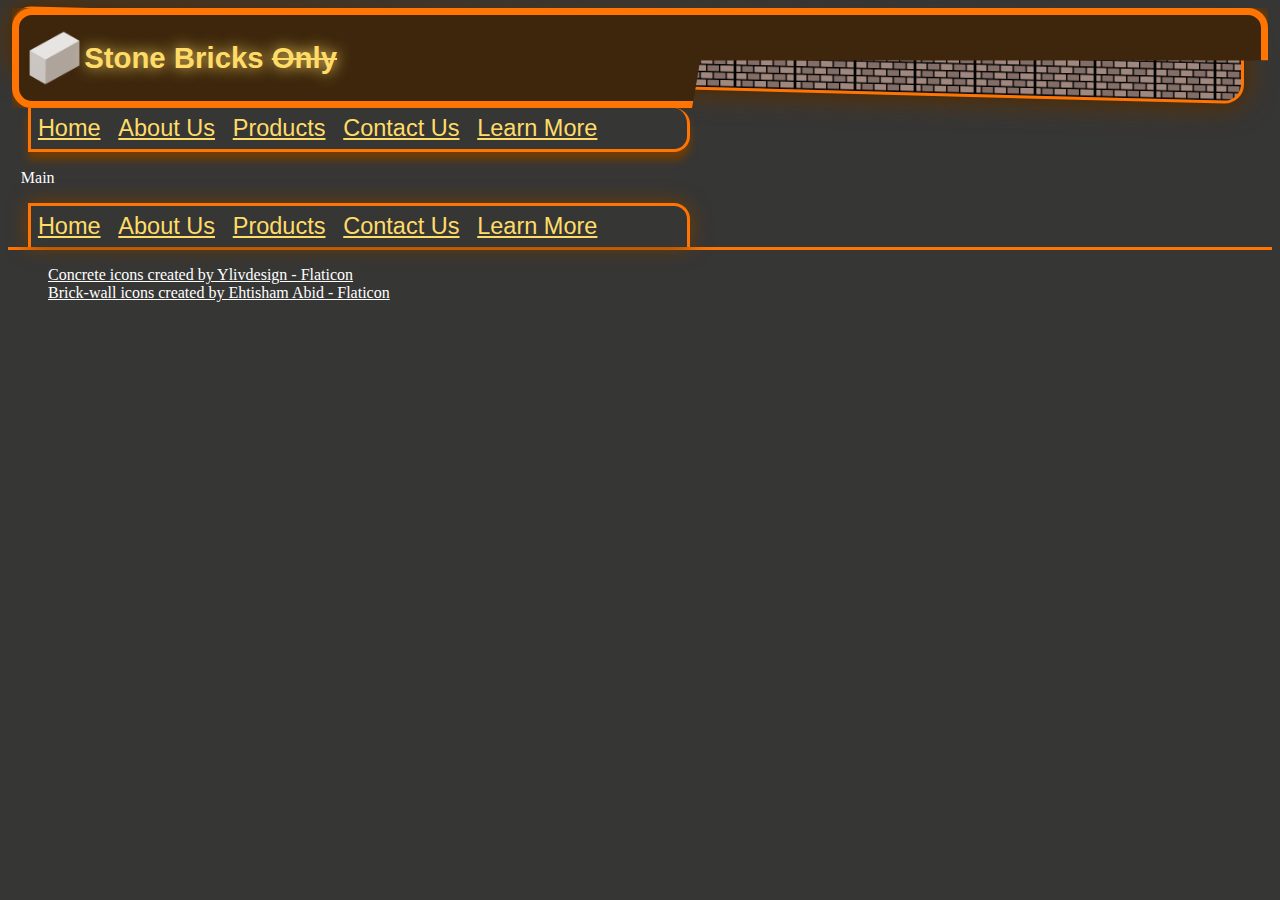
<file: template.html>
<!DOCTYPE html>

<html lang="en">
    <head>
        <meta charset="utf-8">
        <meta name="viewport" content="width=device-width, initial-scale=1.0">
        <title>Stone Bricks Only</title>
        <link rel="stylesheet" href="./styles/site.css">
        <link rel="icon" href="./images/object.png">
    </head>
    <body>
        <div id="background"></div>
        <header id="banner">
            <div>
                <div>
                    <img src="./images/object.png" alt="Stone Brick">
                    <h1>Stone Bricks <s>Only</s></h1>
                </div>
                <nav>
                    <ul>
                        <li><a href="./index.html">Home</a></li>
                        <li><a href="./aboutus.html">About Us</a></li>
                        <li><a href="./products.html">Products</a></li>
                        <li><a href="./contactus.html">Contact Us</a></li>
                        <li><a href="./learnmore.html">Learn More</a></li>
                    </ul>
                </nav>
            </div>
        </header>
        <nav>
            <a href="./index.html">Home</a>
            <a href="./aboutus.html">About Us</a>
            <a href="./products.html">Products</a>
            <a href="./contactus.html">Contact Us</a>
            <a href="./learnmore.html">Learn More</a>
        </nav>
        <main>
            Main
        </main>
        <footer>
            <div>
                <nav>
                    <ul>
                        <li><a href="./index.html">Home</a></li>
                        <li><a href="./aboutus.html">About Us</a></li>
                        <li><a href="./products.html">Products</a></li>
                        <li><a href="./contactus.html">Contact Us</a></li>
                        <li><a href="./learnmore.html">Learn More</a></li>
                    </ul>
                </nav>
            </div>
            <div id="attributionBar">
                <ul>
                    <li>
                        <a href="https://www.flaticon.com/free-icons/concrete" title="concrete icons">Concrete icons created by Ylivdesign - Flaticon</a>
                    </li>
                    <li>
                        <a href="https://www.flaticon.com/free-icons/brick-wall" title="brick-wall icons">Brick-wall icons created by Ehtisham Abid - Flaticon</a>
                    </li>
                </ul>
            </div>
        </footer>
    </body>
</html>
</file>
<file: styles/site.css>
:root {
    --mainDark: #363635;
    --secondaryDark: #3d260c;
    --tertiaryDark: #723d00;
    --white: #ffffff;
    --yellow: #ffdc68;
    --trim: #ff7403;
    --border: 0.3vi solid var(--trim);
    --borderThick: 0.6vi solid var(--trim);
    --glow: 0 0.5em 0.5em var(--tertiaryDark);
}

* {
    background-color: var(--mainDark);
    color: var(--white);
}

nav {
    position: sticky;
    z-index: 1;
    inset-block-start: 0;
    display: inline-block;
    inline-size: calc(85vi - 1.5em);
    margin-inline: calc(1.5em - 0.1vi);
    margin-block-end: 0.25em;
    border-block-end: var(--border);
    border-inline: var(--border);
    border-bottom-right-radius: 1em;
    border-top-right-radius: 1em;
    padding-inline-end: 1em;
    box-shadow: var(--glow);
    ul {
        list-style-type: none;
        margin: 0;
        padding: 0;
        li {
            display: inline-block;
        }
    }
}
footer nav {
    position: static;
    margin-block-start: 0.25em;
    margin-block-end: 0;
    border-block-start: var(--border);
    border-block-end: none;
    border-bottom-right-radius: 0;
    box-shadow: 0 0 20px var(--tertiaryDark);
}
nav a {
    padding: 0.25em;
    color: #ffdc68;
    display: inline-block;
    font-size: calc(75vi / 30);
    font-family: Verdana, Geneva, Tahoma, sans-serif;
}
p a {
    color: #ffdc68;
}
#background {
    position: absolute;
    inset-block-start: 1.4vi;
    z-index: 0;
    background-image: url(../images/brick-wall.png);
    margin-inline: 0.25em;
    margin-block-start: 0.25em;
    border: var(--border);
    border-radius: 1.25em;
    padding: 0.3em;
    inline-size: 95%;
    block-size: 50px;
    display: none;
    background-size: contain;
    transform: skewY(1.5deg);
    box-shadow: 0 0 20px var(--secondaryDark), 0 0 30px var(--tertiaryDark);
}
#banner {
    position: static;
    z-index: 2;
    margin-inline: 0.25em;
    margin-block-start: 0.25em;
    border: var(--borderThick);
    border-radius: 1.25em;
    padding: 0.4em;
    background-color: var(--secondaryDark);
    box-shadow: 0 0 5px var(--tertiaryDark), 0 0 15px var(--tertiaryDark), 0 0 25px var(--tertiaryDark);
    * {
        background-color: var(--secondaryDark);
    }
    div {
        display: flex;
        flex-flow: row nowrap;
        justify-content: space-between;
        align-self: flex-end;
        img {
            inline-size: 10vi;
            block-size: 10vi;
            align-self: center;
        }
        h1 {
            font-size: 5vi;
            align-self: center;
            color: var(--yellow);
            font-family: sans-serif !important;
            text-shadow: 0 0 0.5em var(--yellow);
            s {
                color: var(--yellow);
            }
        }
        nav {
            display: none;
        }
    }
}
main {
    margin: 0.8em;
    h1 {
        color: var(--yellow);
        font-size: 3vi;
        font-family: 'Lucida Sans', 'Lucida Sans Regular', 'Lucida Grande', 'Lucida Sans Unicode', Geneva, Verdana, sans-serif;
    }
    p {
        margin: 1%;
        font-size: 3vi;
        text-align: justify;
        overflow: auto;
    }
    strong {
        color: var(--yellow);
        font-size: 1.2em;
        font-family: 'Lucida Sans', 'Lucida Sans Regular', 'Lucida Grande', 'Lucida Sans Unicode', Geneva, Verdana, sans-serif;
    }
    strong > s {
        color: var(--yellow);
        font-size: 1em;
    }
    img {
        inline-size: 15%;
        padding: 0.4em;
        &.floatedImg {
            float: right;
        }
        &.palletImage {
            float: left;
            width: 2em;
            height: 2em;
        }
    }
}
#attributionBar {
    border-top: var(--border);
    font-size: 2vi;
    ul {
        list-style-type: none;
    }
}
@media all and (768px < width < 1300px) {
    nav {
        margin-inline: calc(0.25em + 16px);
        margin-block-end: 0.25em;
        inline-size: 40em;
    }
    footer nav {
        margin-top: 0.25em;
    }
    nav a {
        padding: 0.25em;
        font-size: 3.2ex;
        border: 1px solid var(--mainDark);
    }
    nav a:hover {
        background: radial-gradient(var(--tertiaryDark), var(--mainDark));
        border: 1px solid var(--tertiaryDark);
    }
    #background {
        display: block;
    }
    #banner {
        clip-path: polygon(0 0, 0 100%, 42.5em 100%, 43em calc(100% - 3em), 100% calc(100% - 3em), 100% 0);
        div {
            img {
                inline-size: 8ex;
                block-size: 8ex;
            }
            h1 {
                font-size: 4ex;
            }
        }
    }
    main p {
        font-size: 1.2em;
        img {
            inline-size: 5em;
        }
    }
    main h1 {
        font-size: 1.2em;
        font-family: Verdana, serif;
    }
    #attributionBar {
        font-size: 1em;
    }
}
@media all and (min-width: 1300px) {
    nav {
        margin-inline: calc(0.25em + 16px);
        margin-bottom: 0.25em;
        inline-size: 40em;
    }
    footer nav {
        margin-block-start: 0.25em;
    }
    nav a {
        padding: 0.25em;
        font-size: 3.2ex;
        border: 1px solid var(--mainDark);
    }
    nav a:hover {
        background: radial-gradient(var(--tertiaryDark), var(--mainDark));
        border: 1px solid var(--tertiaryDark);
    }
    #background {
        display: block;
    }
    #banner {
        clip-path: polygon(0 0, 0 100%, 20em 100%, 20.5em calc(100% - 3em), calc(100% - 40em) calc(100% - 3em), calc(100% - 38em) calc(100% - 1.5em), 100% calc(100% - 1.5em), 100% 0);
        div {
            img {
                inline-size: 8ex;
                block-size: 8ex;
            }
            h1 {
                font-size: 4ex;
            }
            nav {
                display: flex;
                border: none;
                box-shadow: none;
                ul {
                    position: absolute;
                    inset-inline-end: 0;
                    align-self: center;
                    a {
                    border-color: var(--tertiaryDark);
                    border-radius: 0.5em;
                    }
                    a:hover {
                        background: radial-gradient(var(--tertiaryDark), var(--secondaryDark));
                    }
                }
            }
        }
    }
    main p {
        font-size: 1.2em;
        img {
            inline-size: 5em;
        }
    }
    main h1 {
        color: var(--yellow);
        font-size: 1.2em;
    }
    #attributionBar {
        font-size: 1em;
    }
}
</file>
<file: styles/home.css>
@media all and (min-width: 1100px) {
    main {
        display: grid;
        grid-template-columns: 4fr 3fr;
    }
    p:nth-child(1) {
        padding-inline-end: 0.4em;
        border-inline-end: 0.1em solid var(--tertiaryDark);
    }
    p:nth-child(2) {
        padding-inline-start: 0.4em;
        border-inline-start: 0.1em solid var(--tertiaryDark);
    }
}
</file>
<file: styles/aboutus-learnmore.css>
h2 {
    color: var(--yellow);
    font-size: 2.5vi;
    font-family: 'Lucida Sans', 'Lucida Sans Regular', 'Lucida Grande', 'Lucida Sans Unicode', Geneva, Verdana, sans-serif;
}
main ul {
    list-style-type: none;
}
main li > ul {
    list-style-image: url(../images/objectShrunk.png);
}
main a:not([class="notLearnMore"]) {
    display: inline-block;
    position: relative;
    inset-block-end: 0.3em;
    padding: 0.5em;
    border: 0.1em solid, var(--tertiaryDark);
    border-radius: 1em;
    color: var(--yellow);
    margin-block: 0.3em;
    inline-size: 90%;
    background: radial-gradient(var(--secondaryDark), var(--mainDark));
    font-size: 2.5vi;
}
@media all and (min-width: 768px) {
    main {
        padding-inline: 3vi;
    }
    #links {
        display: grid;
        grid-template-columns: 1fr 1fr;
    }
    #geology {
        grid-column: 1;
        padding-inline-end: 0.6em;
        border-inline-end: 0.1em solid var(--tertiaryDark);
    }
    #competitors {
        grid-column: 2;
        padding-inline-start: 0.6em;
        margin-inline-start: 0.4em;
        border-inline-start: 0.1em solid var(--tertiaryDark);
    }
    h1 {
        font-family: 'Lucida Sans', 'Lucida Sans Regular', 'Lucida Grande', 'Lucida Sans Unicode', Geneva, Verdana, sans-serif !important;
    }
    h2 {
        font-size: 1em;
    }
    main a:not([class="notLearnMore"]) {
        font-size: 1em;
    }
    main a:not([class="notLearnMore"]):hover {
        background: radial-gradient(var(--tertiaryDark), var(--mainDark));
    }
}
</file>
<file: styles/testimonials.css>
#story {
    padding-block-end: 0.6em;
    border-block-end: 0.1em solid var(--tertiaryDark);
}
#testimonials {
    padding-block-start: 0.6em;
    margin-block-start: 0.4em;
    border-block-start: 0.1em solid var(--tertiaryDark);
}
#staff {
    display: grid;
    gap: 0.8em;
    grid-template-rows: 1fr 1fr 1fr 1fr;
}
#staff li {
    display: flex;
}
#staff li img {
    size: 20ex;
    padding: 0;
    border-radius: 1em;
    border: var(--border);
}
video {
    inline-size: 50%;
    border-radius: 1em;
}
@media all and (min-width: 1300px) {
    main {
        display: grid;
        grid-template-columns: 4fr 6fr;
    }
    #story {
        padding-block-end: 0;
        border-block-end: none;
        padding-inline-end: 0.6em;
        border-inline-end: 0.1em solid var(--tertiaryDark);
    }
    #testimonials {
        padding-block-start: 0;
        margin-block-start: 0;
        border-block-start: none;
        padding-inline-start: 0.6em;
        margin-inline-start: 0.4em;
        border-inline-start: 0.1em solid var(--tertiaryDark);
    }
    #videoh1 {
        text-align: center;
    }
    video {
        inline-size: 80%;
        margin-inline-start: 12%;
    }
}
</file>
<file: styles/contactus.css>
caption {
    font-size: 3.5vi;
    font-family: 'Lucida Sans', 'Lucida Sans Regular', 'Lucida Grande', 'Lucida Sans Unicode', Geneva, Verdana, sans-serif;
}
form {
    margin-inline: 1%;
    padding-inline: 5%;
    font-size: 3vi;
    h1 {
        text-align: center;
        font-size: 3.5vi;
        font-family: 'Lucida Sans', 'Lucida Sans Regular', 'Lucida Grande', 'Lucida Sans Unicode', Geneva, Verdana, sans-serif;
        color: var(--yellow);
    }
    label {
        justify-self: end;
        margin: 0.6em;
    }
    select {
        font-size: 3vi;
    }
    fieldset#field {
        display: grid;
        grid-template-columns: 12vi 48vi;
        inline-size: 100%;
        border-color: var(--trim);
        border-top-left-radius: 1em;
        border-top-right-radius: 1em;
        * {
            margin-block: 0.2em;
        }
        fieldset#reason, fieldset#findOut {
            grid-column: 1 / 2;
            justify-self: start;
            inline-size: 100%;
            border-color: var(--yellow);
            border-radius: 0.8em;
            display: grid;
            grid-template-columns: 1em 65vi;
            position: relative;
            inset-inline-end: 0.5em;
            label {
                justify-self: start;
            }
            input {
                margin: 0;
            }
            textarea {
                grid-column: 1 / 2;
                inline-size: 60vi;
            }
            fieldset#brickDefinition {
                grid-column: 1 / 2;
                inline-size: 60vi;
                border-radius: 0.8em;
                display: grid;
                grid-template-columns: 3.5em 1fr;
                label:not([for="curved"]) {
                    grid-column: 1;
                    justify-self: end;
                }
                label [for="curved"] {
                    grid-column: 2;
                }
                select {
                    grid-column: 2;
                }
                input {
                    grid-column: 2;
                    margin-block: 0.4em;
                    inline-size: 10%;
                }
                input#curved {
                    grid-column: 1;
                    margin-block: 0.4em;
                    inline-size: 100%;
                }
            }
        }
    }
    fieldset#submission {
        display: flex;
        inline-size: 100%;
        justify-content: center;
        border-color: var(--trim);
        border-bottom-left-radius: 1em;
        border-bottom-right-radius: 1em;
    }
    input {
        border-radius: 0.8em;
    }
    input[type="submit"] {
        background-color: green;
        inline-size: 8em;
    }
    input[type="reset"] {
        background-color: brown;
        inline-size: 5em;
    }
}
@media all and (min-width: 1100px) {
    form fieldset#field fieldset#reason fieldset#brickDefinition {
        grid-column: 1 / 2;
        inline-size: 60vi;
        display: grid;
        grid-template-columns: 1fr 1fr 1fr 1fr 1fr 1fr 1fr 1fr 1fr 1fr;
        #typeLabel {
            grid-column: 1;
            grid-row: 1;
        }
        select#type {
            grid-column: 2 / 11;
            grid-row: 1;
        }
        #L {
            grid-column: 1;
        }
        #length {
            grid-column: 2;
        }
        #W {
            grid-column: 3;
        }
        #width {
            grid-column: 4;
        }
        #H {
            grid-column: 5;
        }
        #height {
            grid-column: 6;
        }
        #Q {
            grid-column: 7;
        }
        #quantity {
            grid-column: 8;
        }
        input {
            grid-row: 2;
            margin-block: 0.4em;
            inline-size: fit-content;
        }
        input#curved {
            grid-column: 9;
            margin-block: 0.4em;
            margin-inline-start: 0.4em;
            inline-size: 100%;
        }
        label [for="curved"] {
            grid-column: 10;
        }
    }
}
@media all and (min-width: 768px) {
    main {
        display: grid;
        grid-template-columns: 4fr 5fr;
    }
    #hours {
        grid-column: 1;
        table {
            block-size: 40%;
        }
    }
    form {
        grid-column: 2;
        font-size: 1em;
        h1 {
            font-size: 1.1em;
        }
        select {
            font-size: 1em;
        }
        * {
            padding-block-end: 0.5em;
        }
        fieldset#field {
            grid-template-columns: 12vi 30vi;
            fieldset#reason, fieldset#findOut {
                grid-template-columns: 1.5em 40vi;
                textarea {
                    grid-column: 1 / 2;
                    inline-size: 35vi;
                }
                fieldset#brickDefinition {
                    inline-size: 35vi;
                }
            }
        }
    }
}
</file>
<file: styles/tables.css>
table {
    margin: 1%;
    inline-size: 100%;
    font-family: 'Courier New', Courier, monospace;
}
caption {
    font-size: 3.5vi;
    color: var(--yellow);
}
th, td {
    border: 0.1em solid var(--trim);
    font-size: 3vi;
    border-radius: 0.3em;
    background: radial-gradient(var(--tertiaryDark), var(--secondaryDark));
}
th {
    color: var(--yellow);
}
td {
    text-align: center;
    font-family: 'Courier New', Courier, monospace;
}
@media all and (min-width: 768px) {
    table * {
        font-size: 1.1em;
    }
}
</file>
<file: styles/products.css>
main {
    display: grid;
    font-size: 0.9em;
}

@media all and (768px < width < 1300px) {
    main {
        grid-template-columns: 1fr 1fr;
        font-size: 0.75em;
        * * {
            margin-inline: 0;
        }
    }
    .cuboids, .wedges, .incornerWedges {
        grid-column: 1;
        padding-inline-end: 0.4em;
        border-inline-end: 0.1em solid var(--tertiaryDark);
    }
    .slabs, .outcornerWedges, .misc {
        grid-column: 2;
        padding-inline-start: 0.4em;
        margin-inline-start: 0.4em;
        border-inline-start: 0.1em solid var(--tertiaryDark);
    }
}
@media all and (min-width: 1300px) {
    main {
        grid-template-columns: 1fr 1fr 1fr;
    }
    .cuboids, .outcornerWedges {
        grid-column: 1;
        padding-inline-end: 0.6em;
        border-inline-end: 0.1em solid var(--tertiaryDark);
    }
    .slabs, .incornerWedges {
        grid-column: 2;
        padding-inline-start: 0.2em;
        margin-inline-start: 0.4em;
        border-inline-start: 0.1em solid var(--tertiaryDark);
        padding-inline-end: 0.6em;
        border-inline-end: 0.1em solid var(--tertiaryDark);
    }
    .wedges, .misc {
        grid-column: 3;
        padding-inline-start: 0.2em;
        margin-inline-start: 0.4em;
        border-inline-start: 0.1em solid var(--tertiaryDark);
    }
}
</file>
